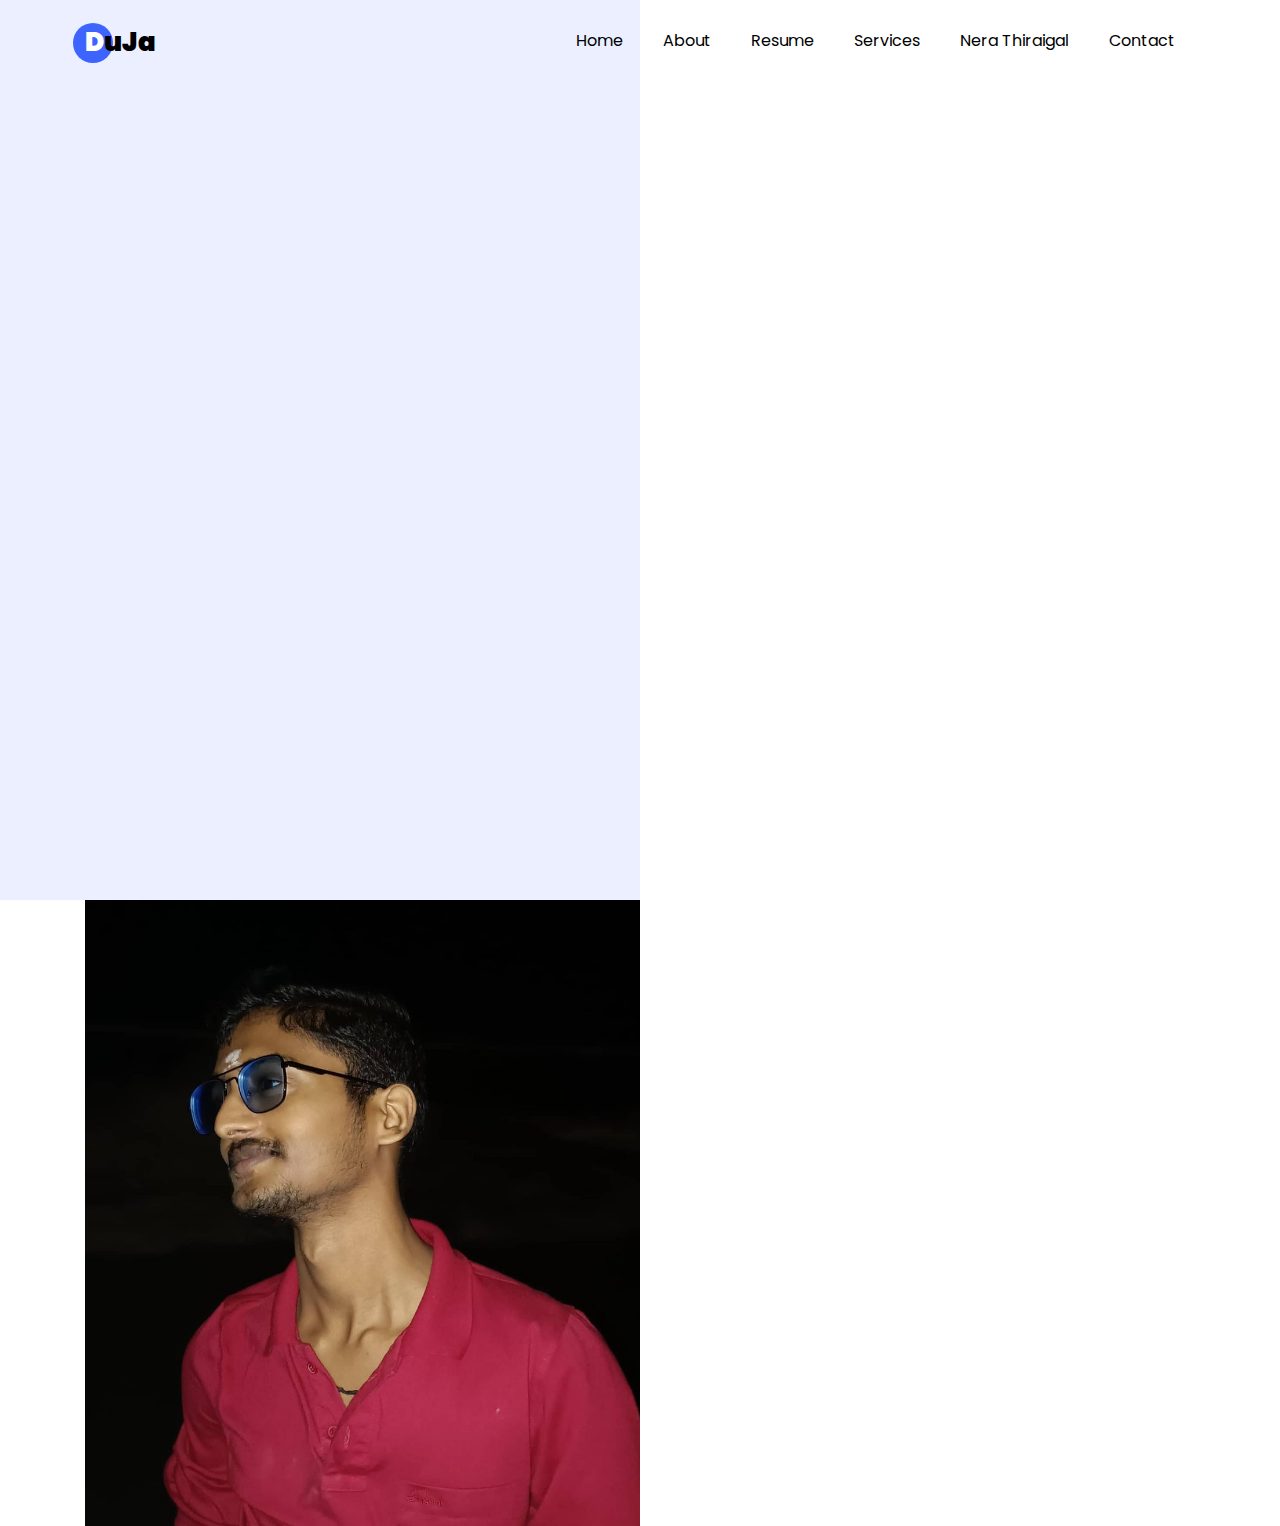
<file: index.html>
<!DOCTYPE html>
<html lang="en">
<head>
<title>DUJA</title><meta charset="utf-8">
<meta name="viewport" content="width=device-width, initial-scale=1, shrink-to-fit=no">
<link rel = "icon" href = "images/dj_logo.png" type = "image/x-icon"> 
<meta property="og:title" content="ஜககணேஷ் து" />
<meta property="og:image" content="images/dj_logo.png">
<meta property="og:description" content="JAGAGANESH D">
<link href="https://fonts.googleapis.com/css?family=Poppins:100,200,300,400,500,600,700,800,900" rel="stylesheet">
<link rel="stylesheet" href="css/css-open-iconic-bootstrap.min.css">
<link rel="stylesheet" href="css/css-animate.css">
<link rel="stylesheet" href="css/css-owl.carousel.min.css">
<link rel="stylesheet" href="css/css-owl.theme.default.min.css">
<link rel="stylesheet" href="css/css-magnific-popup.css">
<link rel="stylesheet" href="css/css-aos.css">
<link rel="stylesheet" href="css/css-ionicons.min.css">
<link rel="stylesheet" href="css/css-flaticon.css">
<link rel="stylesheet" href="css/css-icomoon.css">
<link rel="stylesheet" href="css/css-style.css">
</head>
<body data-spy="scroll" data-target=".site-navbar-target" data-offset="300">
<nav class="navbar navbar-expand-lg navbar-dark ftco_navbar ftco-navbar-light site-navbar-target" id="ftco-navbar">
<div class="container">
<a class="navbar-brand" href="index.html"><span>D</span>uJa</a>
<button class="navbar-toggler js-fh5co-nav-toggle fh5co-nav-toggle" type="button" data-toggle="collapse" data-target="#ftco-nav" aria-controls="ftco-nav" aria-expanded="false" aria-label="Toggle navigation">
<span class="oi oi-menu"></span> 
</button>
<div class="collapse navbar-collapse" id="ftco-nav">
<ul class="navbar-nav nav ml-auto"><li class="nav-item"><a href="#home-section" class="nav-link"><span>Home</span></a></li>
<li class="nav-item"><a href="#about-section" class="nav-link"><span>About</span></a></li>
<li class="nav-item"><a href="Resume" class="nav-link"><span>Resume</span></a></li>
<li class="nav-item"><a href="Services" class="nav-link"><span>Services</span></a></li>
<li class="nav-item"><a href="TimeLine" class="nav-link"><span>Nera Thiraigal</span></a></li>
<li class="nav-item"><a href="Contact" class="nav-link"><span>Contact</span></a></li>
</ul></div>
</div>
</nav><section class="hero-wrap js-fullheight"><div class="overlay"></div>
 <div class="container">
<div class="row no-gutters slider-text js-fullheight justify-content-center align-items-center">
<div class="col-lg-8 col-md-6 ftco-animate d-flex align-items-center">
<div class="text text-center">
<span class="subheading">Vanagam! Naan</span>
<h1>JagaGanesh</h1>
<h2>
<span class="txt-rotate" data-period="2000" data-rotate='["தமிழன்", "பாரதன்", "உலகன்", "பிரபஞ்சன்", "அண்டன்"]'></span>
</h2>
</div>
</div>
 <!--------------------------MY PHOTO-------------->
<div id="my-photo" class="my-photo">
<img src="images/duja.jpg" width= 342; height= 456.3333333333333;>
</div>
<!--------------------------------------------------->
</div>
</div>
<!-------------------------
<div class="mouse">
<a href="#" class="mouse-icon">
<div class="mouse-wheel"><span class="ion-ios-arrow-round-down"></span></div>
</a>
</div>
---------------------------->
</section><section class="ftco-about img ftco-section ftco-no-pt ftco-no-pb" id="about-section"><div class="container">
<div class="row d-flex no-gutters">
<div class="col-md-6 col-lg-6 d-flex">
<div class="img-about img d-flex align-items-stretch">
<div class="overlay"></div>
<div class="img d-flex align-self-stretch align-items-center" style="background-image:url(images/Nerangal/2021.jpg);">
</div>
</div>
</div>
<div class="col-md-6 col-lg-6 pl-md-5 py-5">
<div class="row justify-content-start pb-3">
<div class="col-md-12 heading-section ftco-animate">
<h1 class="big">About</h1>
<h2 class="mb-4">About Me</h2>
<p>Hello I'am JagaGanesh from Valuthoor, and My details are here....</p>
<ul class="about-info mt-4 px-md-0 px-2"><li class="d-flex"><span>Name:</span> <span>JagaGanesh</span></li>
<li class="d-flex"><span>Date of birth:</span> <span>Auguest 30, 2001</span></li>
<li class="d-flex"><span>Address:</span> <span>Valuthur, Ramanathapuram, TamilNadu, India</span></li>
<li class="d-flex"><span>Phone: </span> <span>+91 9566722174</span></li>
<!---<li class="d-flex"><span>Zip code:</span> <span>1000</span></li>--->
<li class="d-flex"><span>Email:</span><span>jagaganesh555@gmail.com</span></li>

</ul></div>
</div>
<div>

<ul class="ftco-footer-social list-unstyled float-md-left float-lft mt-5">
<li class="ftco-animate"><a href="https://www.facebook.com/profile.php?id=100009153732097" target="_blank" onMouseOver="this.style.color='red'"
        onMouseOut="this.style.color='blue'"><span class="icon-facebook"></span></a></li>
<li class="ftco-animate"><a href="https://twitter.com/JagaGanesh_D" target="_blank" onMouseOver="this.style.color='red'"
        onMouseOut="this.style.color='blue'"><span class="icon-twitter"></span></a></li>
<li class="ftco-animate"><a href="https://www.instagram.com/d.jaga_ganesh/" target="_blank" onMouseOver="this.style.color='blue'"
        onMouseOut="this.style.color='red'"><span class="icon-instagram"></span></a></li>
<li class="ftco-animate"><a href=" https://wa.me/+91 9566722174" target="_blank" onMouseOver="this.style.color='red'"
        onMouseOut="this.style.color='green'"><span class="icon-whatsapp"></span></a></li>
<li class="ftco-animate"><a href="https://www.linkedin.com/in/jagaganesh-d-5a09a51bb/" target="_blank" onMouseOver="this.style.color='red'"
        onMouseOut="this.style.color='blue'"><span class="icon-linkedin-square"></span></a></li>
</ul>

</div>
 
</div>
</div>
</div>
</section>
<script src="js/8721-js-jquery.min.js"></script>
<script src="js/6566-js-jquery-migrate-3.0.1.min.js"></script>
<script src="js/4358-js-popper.min.js"></script>
<script src="js/6452-js-bootstrap.min.js"></script>
<script src="js/7674-js-jquery.easing.1.3.js"></script>
<script src="js/5988-js-jquery.waypoints.min.js"></script>
<script src="js/3542-js-jquery.stellar.min.js"></script>
<script src="js/6737-js-owl.carousel.min.js"></script>
<script src="js/9313-js-jquery.magnific-popup.min.js"></script><script src="js/6078-js-aos.js"></script>
<script src="js/9175-js-jquery.animateNumber.min.js"></script><script src="js/4584-js-scrollax.min.js"></script>
<script src="js/3931-js-main.js"></script>
</body>
</html>
</file>
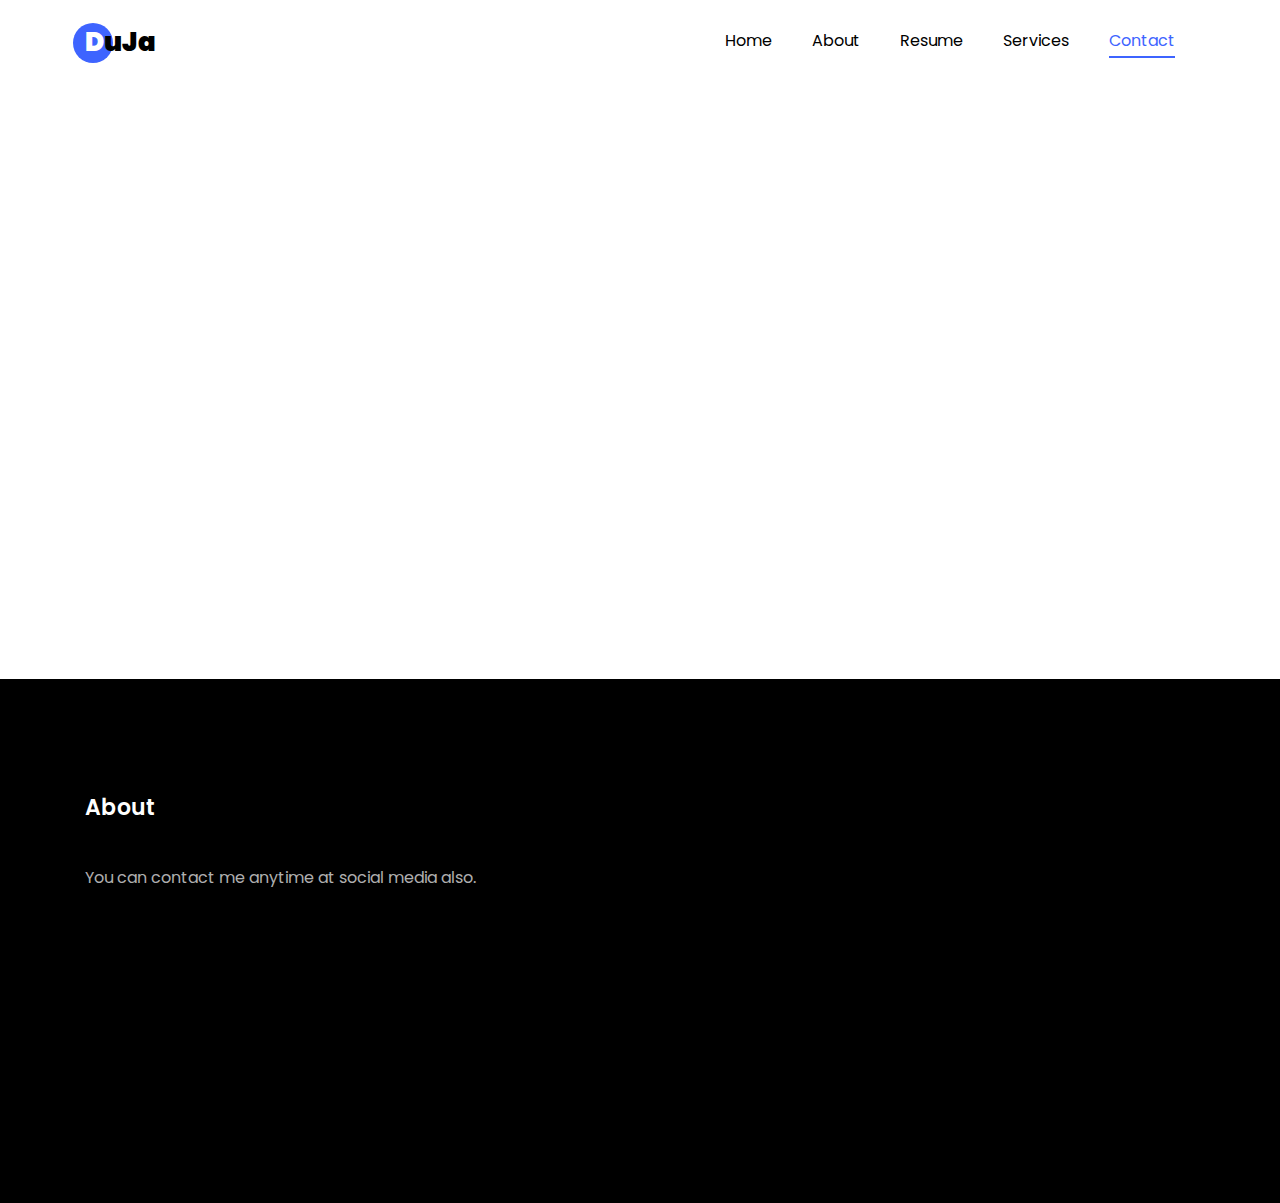
<file: Contact.html>
<!DOCTYPE html>
<html lang="en">
<head>
<title>DUJA</title><meta charset="utf-8">
<meta name="viewport" content="width=device-width, initial-scale=1, shrink-to-fit=no">
<link rel = "icon" href = "images/dj_logo.png" type = "image/x-icon"> 
<meta property="og:title" content="ஜககணேஷ் து" />
<meta property="og:image" content="images/dj_logo.png">
<meta property="og:description" content="JAGAGANESH D">
<link href="https://fonts.googleapis.com/css?family=Poppins:100,200,300,400,500,600,700,800,900" rel="stylesheet">
<link rel="stylesheet" href="css/css-open-iconic-bootstrap.min.css">
<link rel="stylesheet" href="css/css-animate.css">
<link rel="stylesheet" href="css/css-owl.carousel.min.css">
<link rel="stylesheet" href="css/css-owl.theme.default.min.css">
<link rel="stylesheet" href="css/css-magnific-popup.css">
<link rel="stylesheet" href="css/css-aos.css">
<link rel="stylesheet" href="css/css-ionicons.min.css">
<link rel="stylesheet" href="css/css-flaticon.css">
<link rel="stylesheet" href="css/css-icomoon.css">
<link rel="stylesheet" href="css/css-style.css">
</head>
<body data-spy="scroll" data-target=".site-navbar-target" data-offset="300">
<nav class="navbar navbar-expand-lg navbar-dark ftco_navbar ftco-navbar-light site-navbar-target" id="ftco-navbar">
<div class="container">
<a class="navbar-brand" href="index.html"><span>D</span>uJa</a>
<button class="navbar-toggler js-fh5co-nav-toggle fh5co-nav-toggle" type="button" data-toggle="collapse" data-target="#ftco-nav" aria-controls="ftco-nav" aria-expanded="false" aria-label="Toggle navigation">
<span class="oi oi-menu"></span> 
</button>
<div class="collapse navbar-collapse" id="ftco-nav">
<ul class="navbar-nav nav ml-auto"><li class="nav-item"><a href="https://jagaganesh.github.io/" class="nav-link"><span>Home</span></a></li>
<li class="nav-item"><a href="https://jagaganesh.github.io/#about-section" class="nav-link"><span>About</span></a></li>
<li class="nav-item"><a href="Resume" class="nav-link"><span>Resume</span></a></li>
<li class="nav-item"><a href="Services" class="nav-link"><span>Services</span></a></li>
<!------<li class="nav-item"><a href="#projects-section" class="nav-link"><span>Projects</span></a></li>------>
<li class="nav-item"><a href="#contact-section" class="nav-link"><span>Contact</span></a></li>
</ul></div>
</div>
</nav>
 <section class="ftco-section contact-section ftco-no-pb" id="contact-section"><div class="container">
<div class="row justify-content-center mb-5 pb-3">
<div class="col-md-7 heading-section text-center ftco-animate">
<h1 class="big big-2">Contact</h1>
<h2 class="mb-4">Contact Me</h2>
<p>By any time you can contact me with.....</p>
</div>
</div>
<div class="row d-flex contact-info mb-5">
<div class="col-md-6 col-lg-3 d-flex ftco-animate">
<div class="align-self-stretch box text-center p-4 shadow">
<div class="icon d-flex align-items-center justify-content-center">
<span class="icon-map-signs"></span>
</div>
<div>
<h3 class="mb-4">Address</h3>
<p><a href="https://www.google.com/maps/place/Ramanathapuram,+Tamil+Nadu+623536/@9.3418871,78.921908,193m/data=!3m2!1e3!4b1!4m5!3m4!1s0x3b01967147d7e8d9:0xbbf78dce4d9ef26e!8m2!3d9.3418857!4d78.9224821" target="_blank">5/600-2, Valuthoor, Ramanathapuram, TamilNadu, India</a></p>
</div>
</div>
</div>
<div class="col-md-6 col-lg-3 d-flex ftco-animate">
<div class="align-self-stretch box text-center p-4 shadow">
<div class="icon d-flex align-items-center justify-content-center">
<span class="icon-phone2"></span>
</div>
<div>
<h3 class="mb-4">Contact Number</h3>
<p><a href="tel://+91 9566722174">+91 9566722174</a></p>
</div>
</div>
</div>
<div class="col-md-6 col-lg-3 d-flex ftco-animate">
<div class="align-self-stretch box text-center p-4 shadow">
<div class="icon d-flex align-items-center justify-content-center">
<span class="icon-paper-plane"></span>
</div>
<div>
<h3 class="mb-4">Email Address</h3>
<p><a href="mailto:jagaganesh555@gmail.com">jagaganesh555@gmail.com</a></p>
</div>
</div>
</div>
<div class="col-md-6 col-lg-3 d-flex ftco-animate">
<div class="align-self-stretch box text-center p-4 shadow">
<div class="icon d-flex align-items-center justify-content-center">
<span class="icon-globe"></span>
</div>
<div>
<h3 class="mb-4">Website</h3>
<p><a href="https://jagaganesh.github.io">jagaganesh.github.io</a></p>
</div>
</div>
</div>
</div>
</div>
</section>
<footer class="ftco-footer ftco-section"><div class="container">
<div class="row mb-5">
<div class="col-md">
<div class="ftco-footer-widget mb-4">
<h2 class="ftco-heading-2">About</h2>
<p>You can contact me anytime at social media also.</p>
<ul class="ftco-footer-social list-unstyled float-md-left float-lft mt-5"><li class="ftco-animate"><a href="https://twitter.com/JagaGanesh_D" target="_blank"><span class="icon-twitter"></span></a></li>
<li class="ftco-animate"><a href="https://www.facebook.com/profile.php?id=100009153732097" target="_blank" ><span class="icon-facebook"></span></a></li>
<li class="ftco-animate"><a href="https://www.instagram.com/d.jaga_ganesh/" target="_blank"><span class="icon-instagram"></span></a></li>
<li class="ftco-animate"><a href=" https://wa.me/+91 9566722174" target="_blank"><span class="icon-whatsapp"></span></a></li>
<li class="ftco-animate"><a href="https://www.linkedin.com/in/jagaganesh-d-5a09a51bb/" target="_blank"><span class="icon-linkedin-square"></span></a></li>
</ul></div>
</div>
</footer>
<script src="js/8721-js-jquery.min.js"></script>
<script src="js/6566-js-jquery-migrate-3.0.1.min.js">
</script><script src="js/4358-js-popper.min.js"></script>
<script src="js/6452-js-bootstrap.min.js"></script>
<script src="js/7674-js-jquery.easing.1.3.js"></script>
<script src="js/5988-js-jquery.waypoints.min.js"></script>
<script src="js/3542-js-jquery.stellar.min.js"></script>
<script src="js/6737-js-owl.carousel.min.js"></script>
<script src="js/9313-js-jquery.magnific-popup.min.js"></script>
<script src="js/6078-js-aos.js"></script>
<script src="js/9175-js-jquery.animateNumber.min.js"></script>
<script src="js/4584-js-scrollax.min.js"></script>
<script src="js/3931-js-main.js"></script>
</body>
</html>
</file>
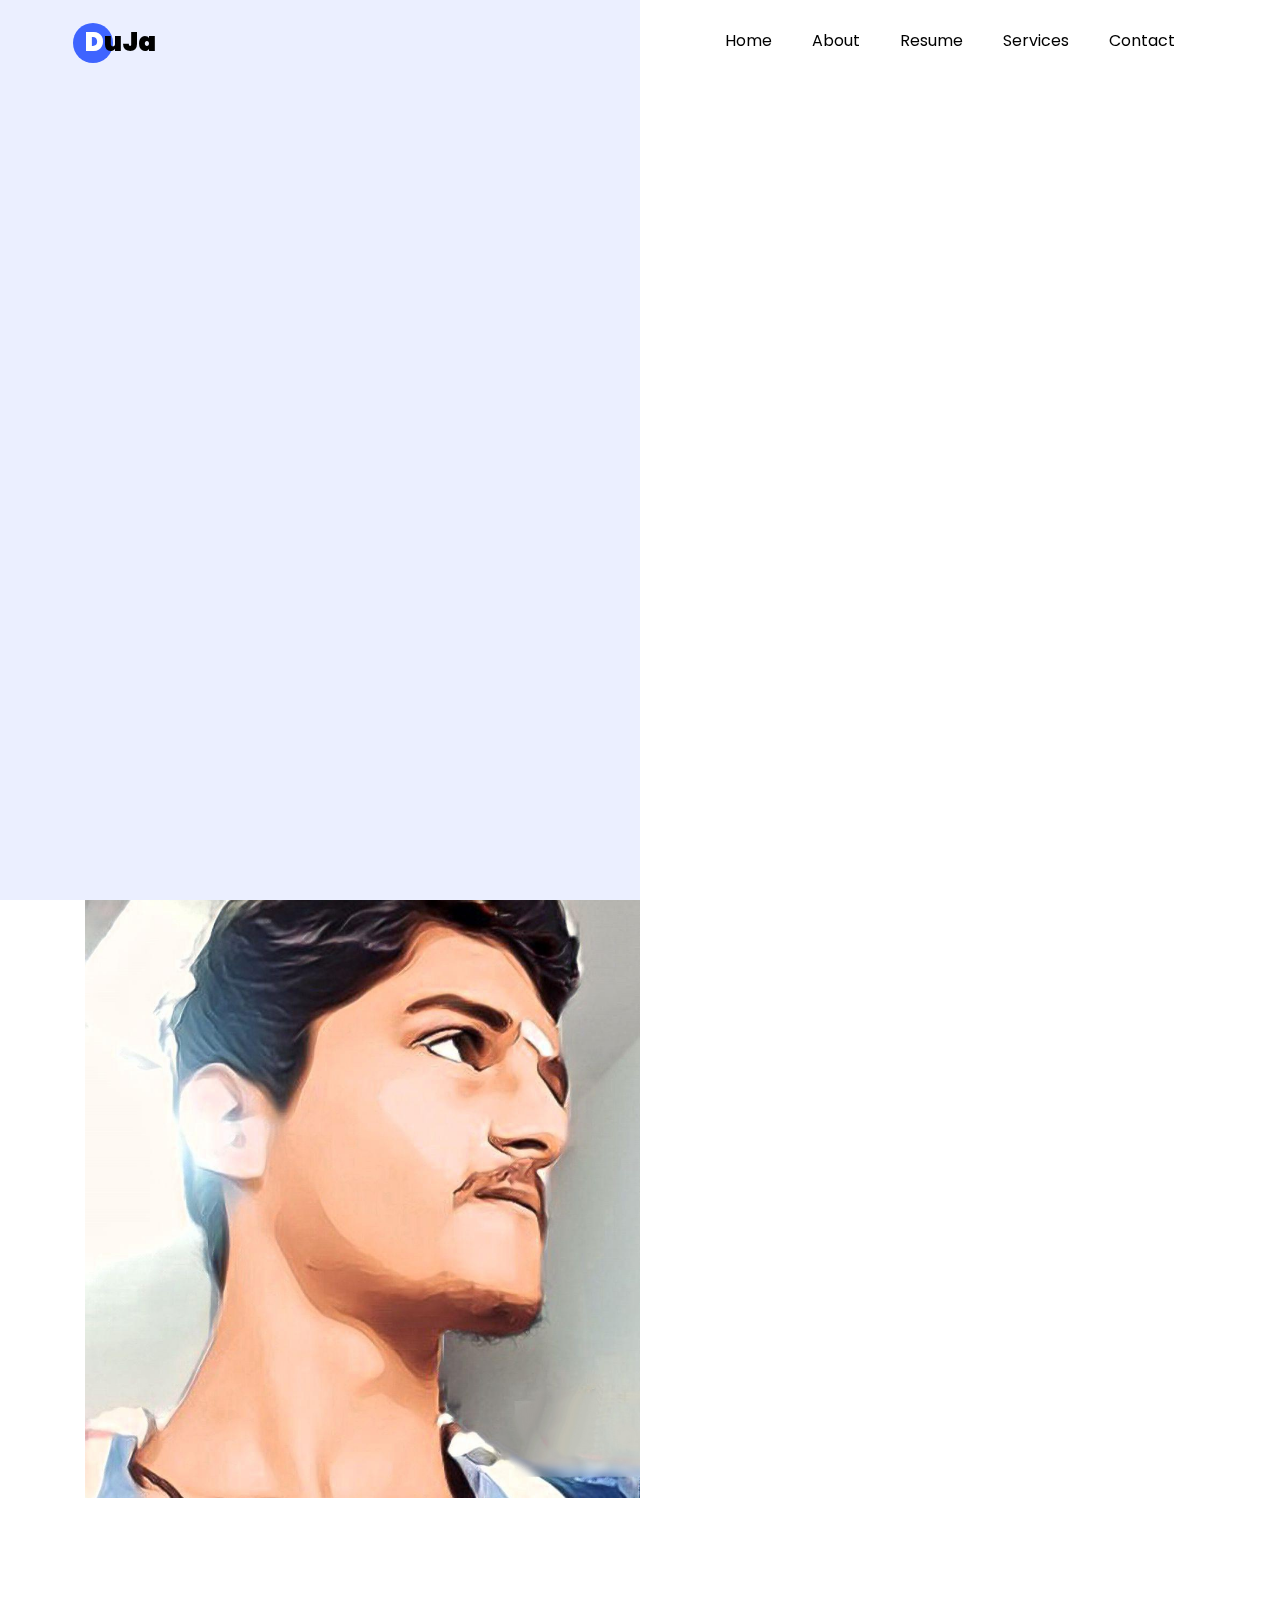
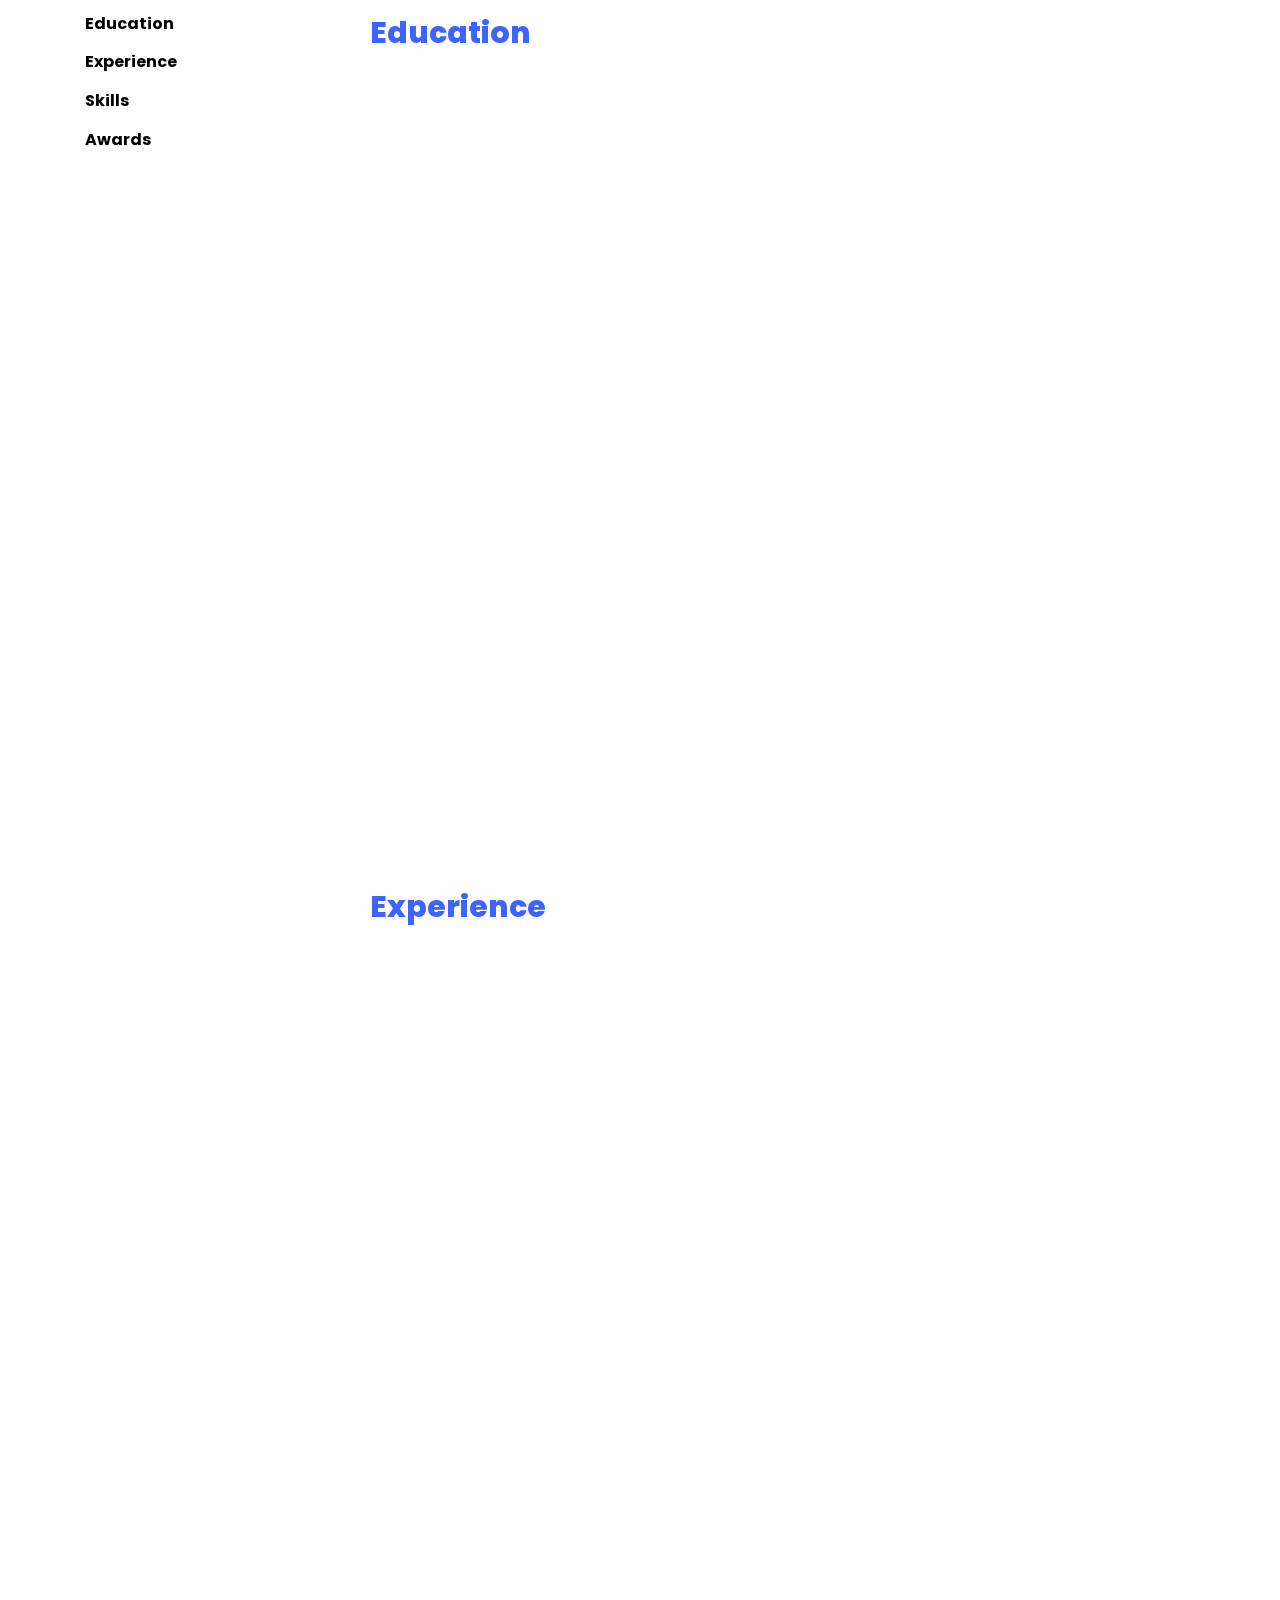
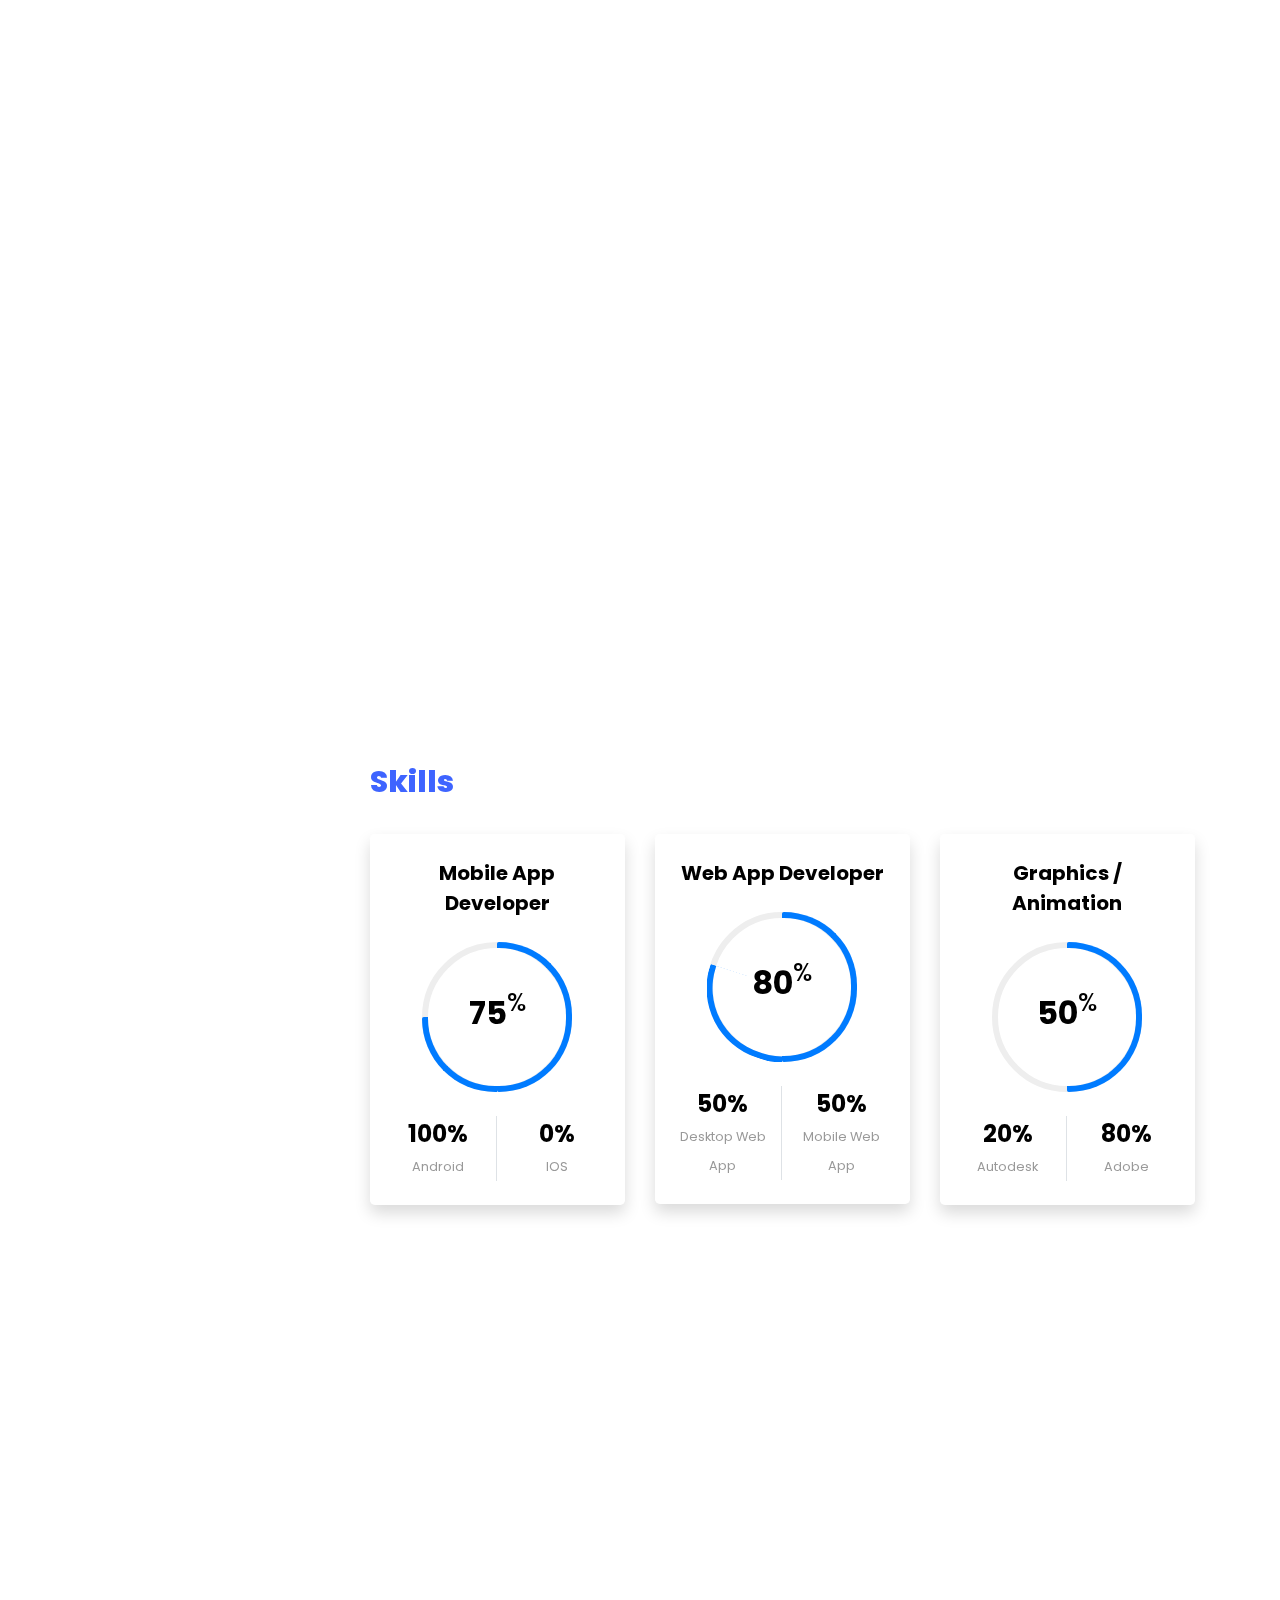
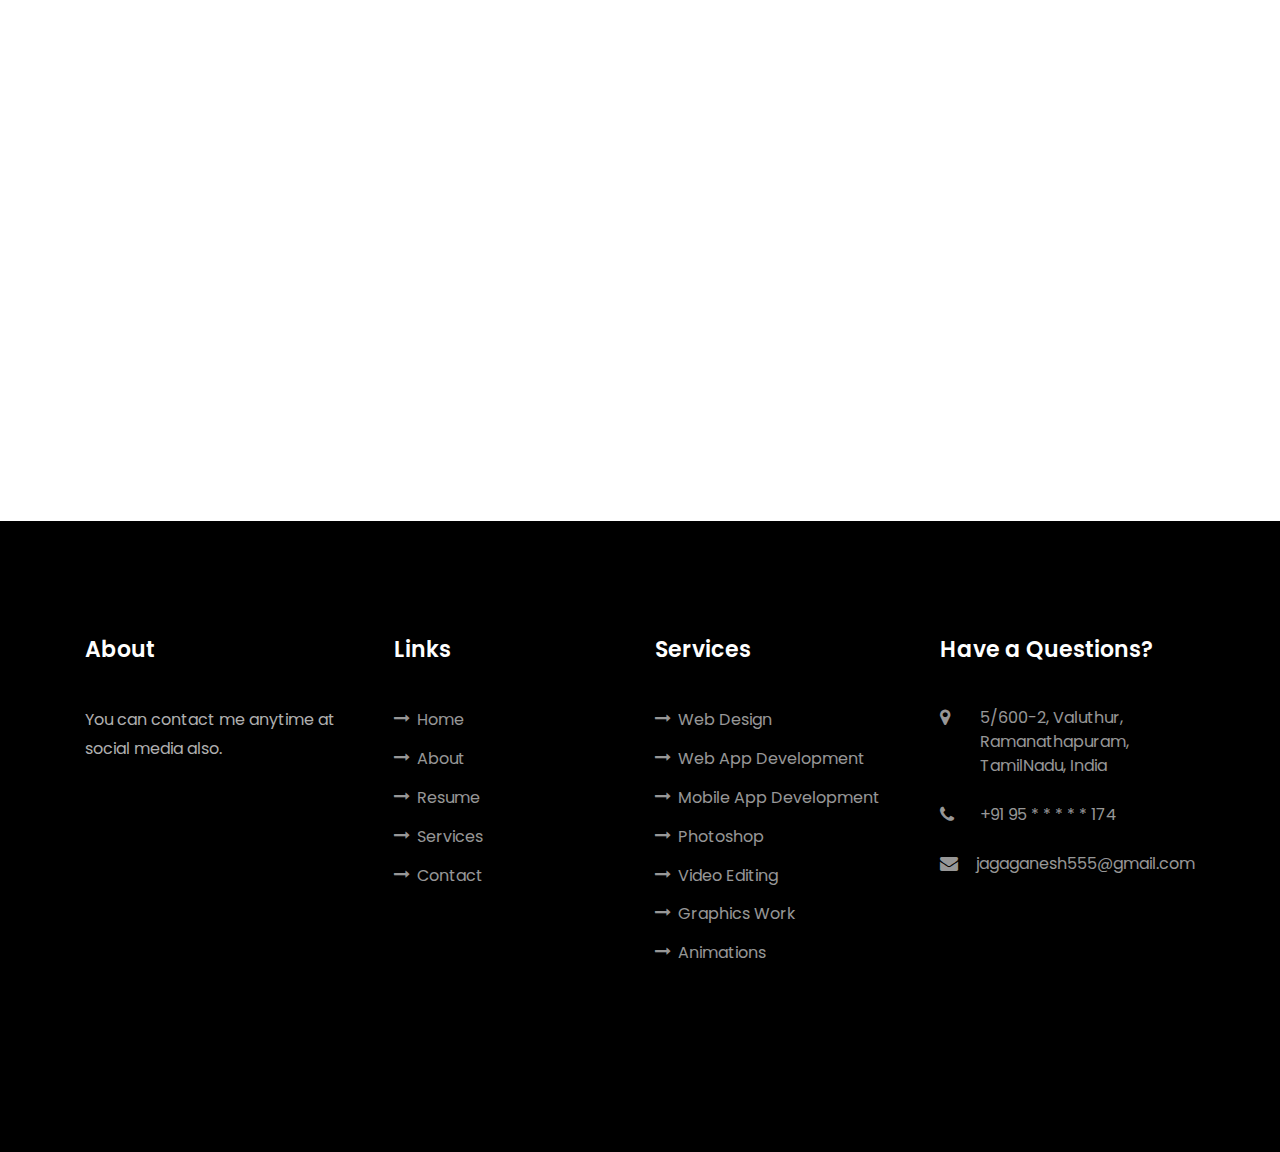
<file: ITProfile.html>
<!DOCTYPE html>
<html lang="en">
<head>
<title>DUJA</title><meta charset="utf-8">
<meta name="viewport" content="width=device-width, initial-scale=1, shrink-to-fit=no">
<link rel = "icon" href = "images/dj_logo.png" type = "image/x-icon"> 
<meta property="og:title" content="ஜககணேஷ் து" />
<meta property="og:image" content="images/dj_logo.png">
<meta property="og:description" content="JAGAGANESH D">
<link href="https://fonts.googleapis.com/css?family=Poppins:100,200,300,400,500,600,700,800,900" rel="stylesheet">
<link rel="stylesheet" href="css/css-open-iconic-bootstrap.min.css">
<link rel="stylesheet" href="css/css-animate.css">
<link rel="stylesheet" href="css/css-owl.carousel.min.css">
<link rel="stylesheet" href="css/css-owl.theme.default.min.css">
<link rel="stylesheet" href="css/css-magnific-popup.css">
<link rel="stylesheet" href="css/css-aos.css">
<link rel="stylesheet" href="css/css-ionicons.min.css">
<link rel="stylesheet" href="css/css-flaticon.css">
<link rel="stylesheet" href="css/css-icomoon.css">
<link rel="stylesheet" href="css/css-style.css">
</head>
<body data-spy="scroll" data-target=".site-navbar-target" data-offset="300">
<nav class="navbar navbar-expand-lg navbar-dark ftco_navbar ftco-navbar-light site-navbar-target" id="ftco-navbar">
<div class="container">
<a class="navbar-brand" href="index.html"><span>D</span>uJa</a>
<button class="navbar-toggler js-fh5co-nav-toggle fh5co-nav-toggle" type="button" data-toggle="collapse" data-target="#ftco-nav" aria-controls="ftco-nav" aria-expanded="false" aria-label="Toggle navigation">
<span class="oi oi-menu"></span> 
</button>
<div class="collapse navbar-collapse" id="ftco-nav">
<ul class="navbar-nav nav ml-auto"><li class="nav-item"><a href="#home-section" class="nav-link"><span>Home</span></a></li>
<li class="nav-item"><a href="#about-section" class="nav-link"><span>About</span></a></li>
<li class="nav-item"><a href="#resume-section" class="nav-link"><span>Resume</span></a></li>
<li class="nav-item"><a href="#services-section" class="nav-link"><span>Services</span></a></li>
<!------<li class="nav-item"><a href="#projects-section" class="nav-link"><span>Projects</span></a></li>------>
<li class="nav-item"><a href="#contact-section" class="nav-link"><span>Contact</span></a></li>
</ul></div>
</div>
</nav><section class="hero-wrap js-fullheight"><div class="overlay"></div>
 <div class="container">
<div class="row no-gutters slider-text js-fullheight justify-content-center align-items-center">
<div class="col-lg-8 col-md-6 ftco-animate d-flex align-items-center">
<div class="text text-center">
<span class="subheading">Vanagam! Naan</span>
<h1>JagaGanesh</h1>
<h2>Naan Oru
<span class="txt-rotate" data-period="2000" data-rotate='["தமிழன்", "இந்தியன்", "உலகன்", "பிரபஞ்சன்", "அண்டன்"]'></span>
</h2>
</div>
</div>
 <!--------------------------MY PHOTO-------------->
<div id="my-photo" class="my-photo">
<img src="images/duja.jpg" width= 342; height= 456.3333333333333;>
</div>
<!--------------------------------------------------->
</div>
</div>
<!-------------------------
<div class="mouse">
<a href="#" class="mouse-icon">
<div class="mouse-wheel"><span class="ion-ios-arrow-round-down"></span></div>
</a>
</div>
---------------------------->
</section><section class="ftco-about img ftco-section ftco-no-pt ftco-no-pb" id="about-section"><div class="container">
<div class="row d-flex no-gutters">
<div class="col-md-6 col-lg-6 d-flex">
<div class="img-about img d-flex align-items-stretch">
<div class="overlay"></div>
<div class="img d-flex align-self-stretch align-items-center" style="background-image:url(images/duja.jpg);">
</div>
</div>
</div>
<div class="col-md-6 col-lg-6 pl-md-5 py-5">
<div class="row justify-content-start pb-3">
<div class="col-md-12 heading-section ftco-animate">
<h1 class="big">About</h1>
<h2 class="mb-4">About Me</h2>
<p>Hello I'am JagaGanesh from Valuthur, and My details are here....</p>
<ul class="about-info mt-4 px-md-0 px-2"><li class="d-flex"><span>Name:</span> <span>JagaGanesh</span></li>
<li class="d-flex"><span>Date of birth:</span> <span>Auguest 30, 2001</span></li>
<li class="d-flex"><span>Address:</span> <span>Valuthur, Ramanathapuram, TamilNadu, India</span></li>
<li class="d-flex"><span>Phone: </span> <span>+91 95 * * * * * 174</span></li>
<!---<li class="d-flex"><span>Zip code:</span> <span>1000</span></li>--->
<li class="d-flex"><span>Email:</span><span>ja*****@gmail.com</span></li>

</ul></div>
</div>
<div>

<ul class="ftco-footer-social list-unstyled float-md-left float-lft mt-5">
<li class="ftco-animate"><a href="https://www.facebook.com/profile.php?id=100009153732097" target="_blank" onMouseOver="this.style.color='red'"
        onMouseOut="this.style.color='blue'"><span class="icon-facebook"></span></a></li>
<li class="ftco-animate"><a href="https://twitter.com/JagaGanesh_D" target="_blank" onMouseOver="this.style.color='red'"
        onMouseOut="this.style.color='blue'"><span class="icon-twitter"></span></a></li>
<li class="ftco-animate"><a href="https://www.instagram.com/d.jaga_ganesh/" target="_blank" onMouseOver="this.style.color='blue'"
        onMouseOut="this.style.color='red'"><span class="icon-instagram"></span></a></li>
<li class="ftco-animate"><a href=" https://wa.me/+91 9566722174" target="_blank" onMouseOver="this.style.color='red'"
        onMouseOut="this.style.color='green'"><span class="icon-whatsapp"></span></a></li>
<li class="ftco-animate"><a href="https://www.linkedin.com/in/jagaganesh-d-5a09a51bb/" target="_blank" onMouseOver="this.style.color='red'"
        onMouseOut="this.style.color='blue'"><span class="icon-linkedin-square"></span></a></li>
</ul>

</div>
 
</div>
</div>
</div>
</section>

<section class="ftco-section ftco-no-pb goto-here" id="resume-section"><div class="container">
<div class="row">
<div class="col-md-3">
<nav id="navi"><ul>
<li><a href="#page-1">Education</a></li>
<li><a href="#page-2">Experience</a></li>
<li><a href="#page-3">Skills</a></li>
<li><a href="#page-4">Awards</a></li>
</ul></nav></div>
<div class="col-md-9">
<div id="page-1" class="page one">
<h2 class="heading">Education</h2>
<div class="resume-wrap d-flex ftco-animate">
<div class="icon d-flex align-items-center justify-content-center">
<span class="flaticon-ideas"></span>
</div>
<div class="text pl-3">
<span class="date">2005-2010</span>
<h2>Primary School</h2>
<span class="position">Gandhi Nursery Primary School</span>
<p>I done my primary life at Gandhi Nursery Primary School, Valuthur, Ramanathapuram, Tamilnadu.</br>From 2005 to 2010</p>
</div>
</div>
<div class="resume-wrap d-flex ftco-animate">
<div class="icon d-flex align-items-center justify-content-center">
<span class="flaticon-ideas"></span>
</div>
<div class="text pl-3">
<span class="date">2010-2019</span>
<h2>Higher School, SSLC & HSC</h2>
<span class="position">National Academy School</span>
<p>I finished my Higher Education with SSLC & HSC certificate at National Academy Montessori Matriculation Higher Secondary School, Ramanathapuram, Tamilnadu.</br>From 2010 to 2019</p>
</div>
</div>
<div class="resume-wrap d-flex ftco-animate">
<div class="icon d-flex align-items-center justify-content-center">
<span class="flaticon-ideas"></span>
</div>
<div class="text pl-3">
<span class="date">2019-2023</span>
<h2>Bachelor of Technology</h2>
<span class="position">Thiagarajar Collage of Engineering</span>
<p>I done my B.Tech degree with its certificate at Thiagarajar Collage of Engineering, Madurai, Tamilnadu.</br>From 2019 to 2023</p>
</div>
</div>
<!-------------------
<div class="resume-wrap d-flex ftco-animate">
<div class="icon d-flex align-items-center justify-content-center">
<span class="flaticon-ideas"></span>
</div>
<div class="text pl-3">
<span class="date">2001-2100</span>
<h2>TAMILAN</h2>
<span class="position">TCE</span>
<p>I done my B.Tech degree with its certificate at Thiagarajar Collage of Engineering, Madurai, Tamilnadu.</p>
</div>
</div>
--------------------->
</div>
<div id="page-2" class="page two">
<h2 class="heading">Experience</h2>
<div class="resume-wrap d-flex ftco-animate">
<div class="icon d-flex align-items-center justify-content-center">
<span class="flaticon-ideas"></span>
</div>
<div class="text pl-3">
<span class="date">2019-2023</span>
<h2>Software Engineer</h2>
<span class="position">Thiagarajar Collage of Engineering</span>
<p>I have Studied, practiced, worked and developed some sofwares while i studied in Thiagarajar College of Engineering, Madurai, TamilNadu.</p>
</div>
</div>
<div class="resume-wrap d-flex ftco-animate">
<div class="icon d-flex align-items-center justify-content-center">
<span class="flaticon-ideas"></span>
</div>
<div class="text pl-3">
<span class="date">2019-2020</span>
<h2>Web App Developer</h2>
<span class="position">Thiagarajar Collage of Engineering</span>
<p>I Developed some Web applications and its projects from one of the course at Thiagarajar College of Engineering, Madurai, TamilNadu.</p>
</div>
</div>
<div class="resume-wrap d-flex ftco-animate">
<div class="icon d-flex align-items-center justify-content-center">
<span class="flaticon-ideas"></span>
</div>
<div class="text pl-3">
<span class="date">2021-2022</span>
<h2>Android App Developer</h2>
<span class="position">Thiagarajar Collage of Engineering</span>
<p>I Developed some Android applications and its projects from one of the course at Thiagarajar College of Engineering, Madurai, TamilNadu.</p>
</div>
</div>
<div class="resume-wrap d-flex ftco-animate">
<div class="icon d-flex align-items-center justify-content-center">
<span class="flaticon-ideas"></span>
</div>
<div class="text pl-3">
<span class="date">2020-2021</span>
<h2>Photoshop</h2>
<span class="position">Adobe Photoshop</span>
<p>I worked and practice many photoshop works in Adobe photoshop 2021 by my own intreast during covid-19 lockdown (2020-2021).</p>
</div>
</div>
<div class="resume-wrap d-flex ftco-animate">
<div class="icon d-flex align-items-center justify-content-center">
<span class="flaticon-ideas"></span>
</div>
<div class="text pl-3">
<span class="date">2020-2021</span>
<h2>Video Editing</h2>
<span class="position">Adobe Premier Pro</span>
<p>I worked, practice and maked many video editing works in Adobe Premier Pro 2021 by my own intreast during covid-19 lockdown (2020-2021).</p>
</div>
</div>
<div class="resume-wrap d-flex ftco-animate">
<div class="icon d-flex align-items-center justify-content-center">
<span class="flaticon-ideas"></span>
</div>
<div class="text pl-3">
<span class="date">2017-2018</span>
<h2>Animation & Graphics</h2>
<span class="position">Autodesk Maya</span>
<p>I worked, practice and maked many Animation & Graphics works in Autodesk Mays 2021 by my own intreast during covid-19 lockdown (2020-2021).</p>
</div>
</div>
</div>
<!--------------------Skills --------------------->
<div id="page-3" class="page three">
<h2 class="heading">Skills</h2>
<div class="row progress-circle mb-5">
<div class="col-lg-4 mb-4">
<div class="bg-white rounded-lg shadow p-4">
<h2 class="h5 font-weight-bold text-center mb-4">Mobile App Developer</h2>

<div class="progress mx-auto" data-value="75">
<span class="progress-left">
<span class="progress-bar border-primary"></span>
</span>
<span class="progress-right">
<span class="progress-bar border-primary"></span>
</span>
<div class="progress-value w-100 h-100 rounded-circle d-flex align-items-center justify-content-center">
<div class="h2 font-weight-bold">75<sup class="small">%</sup></div>
</div>
</div>


<div class="row text-center mt-4">
<div class="col-6 border-right">
<div class="h4 font-weight-bold mb-0">100%</div><span class="small text-gray">Android</span>
</div>
<div class="col-6">
<div class="h4 font-weight-bold mb-0">0%</div><span class="small text-gray">IOS</span>
</div>
</div>

</div>
</div>
<div class="col-lg-4 mb-4">
<div class="bg-white rounded-lg shadow p-4">
<h2 class="h5 font-weight-bold text-center mb-4">Web App Developer</h2>

<div class="progress mx-auto" data-value="80">
<span class="progress-left">
<span class="progress-bar border-primary"></span>
</span>
<span class="progress-right">
<span class="progress-bar border-primary"></span>
</span>
<div class="progress-value w-100 h-100 rounded-circle d-flex align-items-center justify-content-center">
<div class="h2 font-weight-bold">80<sup class="small">%</sup></div>
</div>
</div>


<div class="row text-center mt-4">
<div class="col-6 border-right">
<div class="h4 font-weight-bold mb-0">50%</div><span class="small text-gray">Desktop Web App</span>
</div>
<div class="col-6">
<div class="h4 font-weight-bold mb-0">50%</div><span class="small text-gray">Mobile Web App</span>
</div>
</div>

</div>
</div>
<div class="col-lg-4 mb-4">
<div class="bg-white rounded-lg shadow p-4">
<h2 class="h5 font-weight-bold text-center mb-4">Graphics / Animation</h2>

<div class="progress mx-auto" data-value="50">
<span class="progress-left">
<span class="progress-bar border-primary"></span>
</span>
<span class="progress-right">
<span class="progress-bar border-primary"></span>
</span>
<div class="progress-value w-100 h-100 rounded-circle d-flex align-items-center justify-content-center">
<div class="h2 font-weight-bold">50<sup class="small">%</sup></div>
</div>
</div>


<div class="row text-center mt-4">
<div class="col-6 border-right">
<div class="h4 font-weight-bold mb-0">20%</div><span class="small text-gray">Autodesk</span>
</div>
<div class="col-6">
<div class="h4 font-weight-bold mb-0">80%</div><span class="small text-gray">Adobe</span>
</div>
</div>

</div>
</div>
</div>
<!----------------------------------------------------->
<div class="row">
<div class="col-md-6 animate-box">
<div class="progress-wrap ftco-animate">
<h3>C</h3>
<div class="progress">
<div class="progress-bar color-1" role="progressbar" aria-valuenow="95" aria-valuemin="0" aria-valuemax="100" style="width:95%">
<span>95%</span>
</div>
</div>
</div>
</div>
<div class="col-md-6 animate-box">
<div class="progress-wrap ftco-animate">
<h3>C++</h3>
<div class="progress">
<div class="progress-bar color-2" role="progressbar" aria-valuenow="95" aria-valuemin="0" aria-valuemax="100" style="width:95%">
<span>95%</span>
</div>
</div>
</div>
</div>
<div class="col-md-6 animate-box">
<div class="progress-wrap ftco-animate">
<h3>Java</h3>
<div class="progress">
<div class="progress-bar color-3" role="progressbar" aria-valuenow="95" aria-valuemin="0" aria-valuemax="100" style="width:95%">
<span>95%</span>
</div>
</div>
</div>
</div>
<div class="col-md-6 animate-box">
<div class="progress-wrap ftco-animate">
<h3>Python</h3>
<div class="progress">
<div class="progress-bar color-4" role="progressbar" aria-valuenow="96" aria-valuemin="0" aria-valuemax="100" style="width:96%">
<span>96%</span>
</div>
</div>
</div>
</div>
<div class="col-md-6 animate-box">
<div class="progress-wrap ftco-animate">
<h3>HTML</h3>
<div class="progress">
<div class="progress-bar color-5" role="progressbar" aria-valuenow="95" aria-valuemin="0" aria-valuemax="100" style="width:95%">
<span>95%</span>
</div>
</div>
</div>
</div>
<div class="col-md-6 animate-box">
<div class="progress-wrap ftco-animate">
<h3>CSS</h3>
<div class="progress">
<div class="progress-bar color-6" role="progressbar" aria-valuenow="85" aria-valuemin="0" aria-valuemax="100" style="width:85%">
<span>85%</span>
</div>
</div>
</div>
</div>
<div class="col-md-6 animate-box">
<div class="progress-wrap ftco-animate">
<h3>JavaScript</h3>
<div class="progress">
<div class="progress-bar color-7" role="progressbar" aria-valuenow="94" aria-valuemin="0" aria-valuemax="100" style="width:94%">
<span>94%</span>
</div>
</div>
</div>
</div>
<div class="col-md-6 animate-box">
<div class="progress-wrap ftco-animate">
<h3>SQL</h3>
<div class="progress">
<div class="progress-bar color-5" role="progressbar" aria-valuenow="90" aria-valuemin="0" aria-valuemax="100" style="width:90%">
<span>90%</span>
</div>
</div>
</div>
</div>
<div class="col-md-6 animate-box">
<div class="progress-wrap ftco-animate">
<h3>Photoshop</h3>
<div class="progress">
<div class="progress-bar color-5" role="progressbar" aria-valuenow="90" aria-valuemin="0" aria-valuemax="100" style="width:90%">
<span>90%</span>
</div>
</div>
</div>
</div>
<div class="col-md-6 animate-box">
<div class="progress-wrap ftco-animate">
<h3>Video Editing</h3>
<div class="progress">
<div class="progress-bar color-5" role="progressbar" aria-valuenow="90" aria-valuemin="0" aria-valuemax="100" style="width:90%">
<span>90%</span>
</div>
</div>
</div>
</div>
<div class="col-md-6 animate-box">
<div class="progress-wrap ftco-animate">
<h3>Graphics</h3>
<div class="progress">
<div class="progress-bar color-5" role="progressbar" aria-valuenow="50" aria-valuemin="0" aria-valuemax="100" style="width:50%">
<span>50%</span>
</div>
</div>
</div>
</div>
<div class="col-md-6 animate-box">
<div class="progress-wrap ftco-animate">
<h3>Animation</h3>
<div class="progress">
<div class="progress-bar color-5" role="progressbar" aria-valuenow="50" aria-valuemin="0" aria-valuemax="100" style="width:50%">
<span>50%</span>
</div>
</div>
</div>
</div>
</div>
</div>
<div id="page-4" class="page four">
<!----------------------------------AWARDS---------------------------------
<h2 class="heading">Awards</h2>
<div class="resume-wrap d-flex ftco-animate">
<div class="icon d-flex align-items-center justify-content-center">
<span class="flaticon-ideas"></span>
</div>
<div class="text pl-3">
<span class="date">2014-2015</span>
<h2>Top 10 Web Developer</h2>
<span class="position">Cambridge University</span>
<p>A small river named Duden flows by their place and supplies it with the necessary regelialia. It is a paradisematic country, in which roasted parts of sentences fly into your mouth.</p>
</div>
</div>
<div class="resume-wrap d-flex ftco-animate">
<div class="icon d-flex align-items-center justify-content-center">
<span class="flaticon-ideas"></span>
</div>
<div class="text pl-3">
<span class="date">2014-2015</span>
<h2>Top 5 LeaderShip Exellence Winner</h2>
<span class="position">Cambridge University</span>
<p>A small river named Duden flows by their place and supplies it with the necessary regelialia. It is a paradisematic country, in which roasted parts of sentences fly into your mouth.</p>
</div>
</div>
<div class="resume-wrap d-flex ftco-animate">
<div class="icon d-flex align-items-center justify-content-center">
<span class="flaticon-ideas"></span>
</div>
<div class="text pl-3">
<span class="date">2014-2015</span>
<h2>Top 4 Web Tester</h2>
<span class="position">Cambridge University</span>
<p>A small river named Duden flows by their place and supplies it with the necessary regelialia. It is a paradisematic country, in which roasted parts of sentences fly into your mouth.</p>
</div>
</div>
<div class="resume-wrap d-flex ftco-animate">
<div class="icon d-flex align-items-center justify-content-center">
<span class="flaticon-ideas"></span>
</div>
<div class="text pl-3">
<span class="date">2014-2015</span>
<h2>Art &amp; Creative Director</h2>
<span class="position">Cambridge University</span>
<p>A small river named Duden flows by their place and supplies it with the necessary regelialia. It is a paradisematic country, in which roasted parts of sentences fly into your mouth.</p>
</div>
</div>
</div>
</div>
</div>
</div>
------------------------------------------->
</section>
<section class="ftco-section" id="services-section"><div class="container-fluid px-md-5">
<div class="row justify-content-center py-5 mt-5">
<div class="col-md-12 heading-section text-center ftco-animate">
<h1 class="big big-2">Services</h1>
<h2 class="mb-4">Services</h2>
<p>The Following Services will Starts soon....</p>
</div>
</div>
<div class="row">
<div class="col-md-4 text-center d-flex ftco-animate">
<a href="#" class="services-1 shadow">
<span class="icon">
<i class="flaticon-analysis"></i>
</span>
<div class="desc">
<h3 class="mb-5">Photoshop</h3>
<p>The Photoshops works, flex works, etc., will done.</p>
</div>
</a>
</div>
<div class="col-md-4 text-center d-flex ftco-animate">
<a href="#" class="services-1 shadow">
<span class="icon">
<i class="flaticon-flasks"></i>
</span>
<div class="desc">
<h3 class="mb-5">Video Editing</h3>
<p>The video Editing for movies, short flims, etc., will be done.</p>
</div>
</a>
</div>
<div class="col-md-4 text-center d-flex ftco-animate">
<a href="#" class="services-1 shadow">
<span class="icon">
<i class="flaticon-ideas"></i>
</span>
<div class="desc">
<h3 class="mb-5">Web App Developement</h3>
<p>web Developement for personal, office, bussiness, etc., will be done.</p>
</div>
</a>
</div>
<div class="col-md-4 text-center d-flex ftco-animate">
<a href="#" class="services-1 shadow">
<span class="icon">
<i class="flaticon-innovation"></i>
</span>
<div class="desc">
<h3 class="mb-5">Mobile App Developement</h3>
<p>Mobile app developement for personal, office, bussiness, etc., will be done.</p>
</div>
</a>
</div>
<div class="col-md-4 text-center d-flex ftco-animate">
<a href="#" class="services-1 shadow">
<span class="icon">
<i class="flaticon-ux-design"></i>
</span>
<div class="desc">
<h3 class="mb-5">Graphics Works</h3>
<p>The Graphics works for movies, short flims will done.</p>
</div>
</a>
</div>
<div class="col-md-4 text-center d-flex ftco-animate">
<a href="#" class="services-1 shadow">
<span class="icon">
<i class="flaticon-idea"></i>
</span>
<div class="desc">
<h3 class="mb-5">Animations</h3>
<p>Animations for movies and short films will done..</p>
</div>
</a>
</div>
</div>
</div>
</section>

<section class="ftco-section contact-section ftco-no-pb" id="contact-section"><div class="container">
<div class="row justify-content-center mb-5 pb-3">
<div class="col-md-7 heading-section text-center ftco-animate">
<h1 class="big big-2">Contact</h1>
<h2 class="mb-4">Contact Me</h2>
<p>By any time you can contact me with.....</p>
</div>
</div>
<div class="row d-flex contact-info mb-5">
<div class="col-md-6 col-lg-3 d-flex ftco-animate">
<div class="align-self-stretch box text-center p-4 shadow">
<div class="icon d-flex align-items-center justify-content-center">
<span class="icon-map-signs"></span>
</div>
<div>
<h3 class="mb-4">Address</h3>
<p><a href="https://www.google.com/maps/place/Ramanathapuram,+Tamil+Nadu+623536/@9.3418871,78.921908,193m/data=!3m2!1e3!4b1!4m5!3m4!1s0x3b01967147d7e8d9:0xbbf78dce4d9ef26e!8m2!3d9.3418857!4d78.9224821" target="_blank">5/600-2, Valuthur, Ramanathapuram, TamilNadu, India</a></p>
</div>
</div>
</div>
<div class="col-md-6 col-lg-3 d-flex ftco-animate">
<div class="align-self-stretch box text-center p-4 shadow">
<div class="icon d-flex align-items-center justify-content-center">
<span class="icon-phone2"></span>
</div>
<div>
<h3 class="mb-4">Contact Number</h3>
<p><a href="tel://+91 9566722174">+91 95 * * * * * 174</a></p>
</div>
</div>
</div>
<div class="col-md-6 col-lg-3 d-flex ftco-animate">
<div class="align-self-stretch box text-center p-4 shadow">
<div class="icon d-flex align-items-center justify-content-center">
<span class="icon-paper-plane"></span>
</div>
<div>
<h3 class="mb-4">Email Address</h3>
<p><a href="mailto:jagaganesh555@gmail.com">jagaganesh555@gmail.com</a></p>
</div>
</div>
</div>
<div class="col-md-6 col-lg-3 d-flex ftco-animate">
<div class="align-self-stretch box text-center p-4 shadow">
<div class="icon d-flex align-items-center justify-content-center">
<span class="icon-globe"></span>
</div>
<div>
<h3 class="mb-4">Website</h3>
<p><a href="https://jagaganesh.github.io">jagaganesh.github.io</a></p>
</div>
</div>
</div>
</div>
<!-----------------------------------
<div class="row no-gutters block-9">
<div class="col-md-6 order-md-last d-flex">
<form action="#" class="bg-light p-4 p-md-5 contact-form">
<div class="form-group">
<input type="text" class="form-control" placeholder="Your Name"></div>
<div class="form-group">
<input type="text" class="form-control" placeholder="Your Email"></div>
<div class="form-group">
<input type="text" class="form-control" placeholder="Subject"></div>
<div class="form-group">
<textarea name="" id="" cols="30" rows="7" class="form-control" placeholder="Message"></textarea></div>
<div class="form-group">
<input type="submit" value="Send Message" class="btn btn-primary py-3 px-5"></div>
</form>
</div>
<div class="col-md-6 d-flex">
<div class="img" style="background-image: url(images/images-image_3.jpg);"></div>
</div>
</div>
---------------------->
</div>
</section><footer class="ftco-footer ftco-section"><div class="container">
<div class="row mb-5">
<div class="col-md">
<div class="ftco-footer-widget mb-4">
<h2 class="ftco-heading-2">About</h2>
<p>You can contact me anytime at social media also.</p>
<ul class="ftco-footer-social list-unstyled float-md-left float-lft mt-5"><li class="ftco-animate"><a href="https://twitter.com/JagaGanesh_D" target="_blank"><span class="icon-twitter"></span></a></li>
<li class="ftco-animate"><a href="https://www.facebook.com/profile.php?id=100009153732097" target="_blank" ><span class="icon-facebook"></span></a></li>
<li class="ftco-animate"><a href="https://www.instagram.com/d.jaga_ganesh/" target="_blank"><span class="icon-instagram"></span></a></li>
<li class="ftco-animate"><a href=" https://wa.me/+91 9566722174" target="_blank"><span class="icon-whatsapp"></span></a></li>
<li class="ftco-animate"><a href="https://www.linkedin.com/in/jagaganesh-d-5a09a51bb/" target="_blank"><span class="icon-linkedin-square"></span></a></li>
</ul></div>
</div>
<div class="col-md">
<div class="ftco-footer-widget mb-4 ml-md-4">
<h2 class="ftco-heading-2">Links</h2>
<ul class="list-unstyled">
<li><a href="#home-section"><span class="icon-long-arrow-right mr-2"></span>Home</a></li>
<li><a href="#about-section"><span class="icon-long-arrow-right mr-2"></span>About</a></li>
<li><a href="#resume-section"><span class="icon-long-arrow-right mr-2"></span>Resume</a></li>
<li><a href="#services-section"><span class="icon-long-arrow-right mr-2"></span>Services</a></li>
<li><a href="#contact-section"><span class="icon-long-arrow-right mr-2"></span>Contact</a></li>
</ul></div>
</div>
<div class="col-md">
<div class="ftco-footer-widget mb-4">
<h2 class="ftco-heading-2">Services</h2>
<ul class="list-unstyled"><li><a href="#"><span class="icon-long-arrow-right mr-2"></span>Web Design</a></li>
<li><a href="#services-section"><span class="icon-long-arrow-right mr-2"></span>Web App Development</a></li>
<li><a href="#services-section"><span class="icon-long-arrow-right mr-2"></span>Mobile App Development</a></li>
<li><a href="#services-section"><span class="icon-long-arrow-right mr-2"></span>Photoshop</a></li>
<li><a href="#services-section"><span class="icon-long-arrow-right mr-2"></span>Video Editing</a></li>
<li><a href="#services-section"><span class="icon-long-arrow-right mr-2"></span>Graphics Work</a></li>
<li><a href="#services-section"><span class="icon-long-arrow-right mr-2"></span>Animations</a></li>
</ul></div>
</div>
<div class="col-md">
<div class="ftco-footer-widget mb-4">
<h2 class="ftco-heading-2">Have a Questions?</h2>
<div class="block-23 mb-3">
<ul><li><a href="https://www.google.com/maps/place/Ramanathapuram,+Tamil+Nadu+623536/@9.3418871,78.921908,193m/data=!3m2!1e3!4b1!4m5!3m4!1s0x3b01967147d7e8d9:0xbbf78dce4d9ef26e!8m2!3d9.3418857!4d78.9224821" target="_blank"><span class="icon icon-map-marker"></span><span class="text">5/600-2, Valuthur, Ramanathapuram, TamilNadu, India</span></a></li>
<li><a href="tel://+91 9566722174"><span class="icon icon-phone"></span><span class="text">+91 95 * * * * * 174</span></a></li>
<li><a href="mailto:jagaganesh555@gmail.com"><span class="icon icon-envelope"></span><span class="text">jagaganesh555@gmail.com</span></a></li>
</ul></div>
</div>
</div>
</div>

</div>
</footer><div id="ftco-loader" class="show fullscreen"><svg class="circular" width="48px" height="48px"><circle class="path-bg" cx="24" cy="24" r="22" fill="none" stroke-width="4" stroke="#eeeeee"></circle><circle class="path" cx="24" cy="24" r="22" fill="none" stroke-width="4" stroke-miterlimit="10" stroke="#F96D00"></circle></svg></div>
<script src="js/8721-js-jquery.min.js"></script><script src="js/6566-js-jquery-migrate-3.0.1.min.js"></script><script src="js/4358-js-popper.min.js"></script><script src="js/6452-js-bootstrap.min.js"></script><script src="js/7674-js-jquery.easing.1.3.js"></script><script src="js/5988-js-jquery.waypoints.min.js"></script><script src="js/3542-js-jquery.stellar.min.js"></script><script src="js/6737-js-owl.carousel.min.js"></script><script src="js/9313-js-jquery.magnific-popup.min.js"></script><script src="js/6078-js-aos.js"></script><script src="js/9175-js-jquery.animateNumber.min.js"></script><script src="js/4584-js-scrollax.min.js"></script><script src="js/3931-js-main.js"></script>
</body></html>
</file>
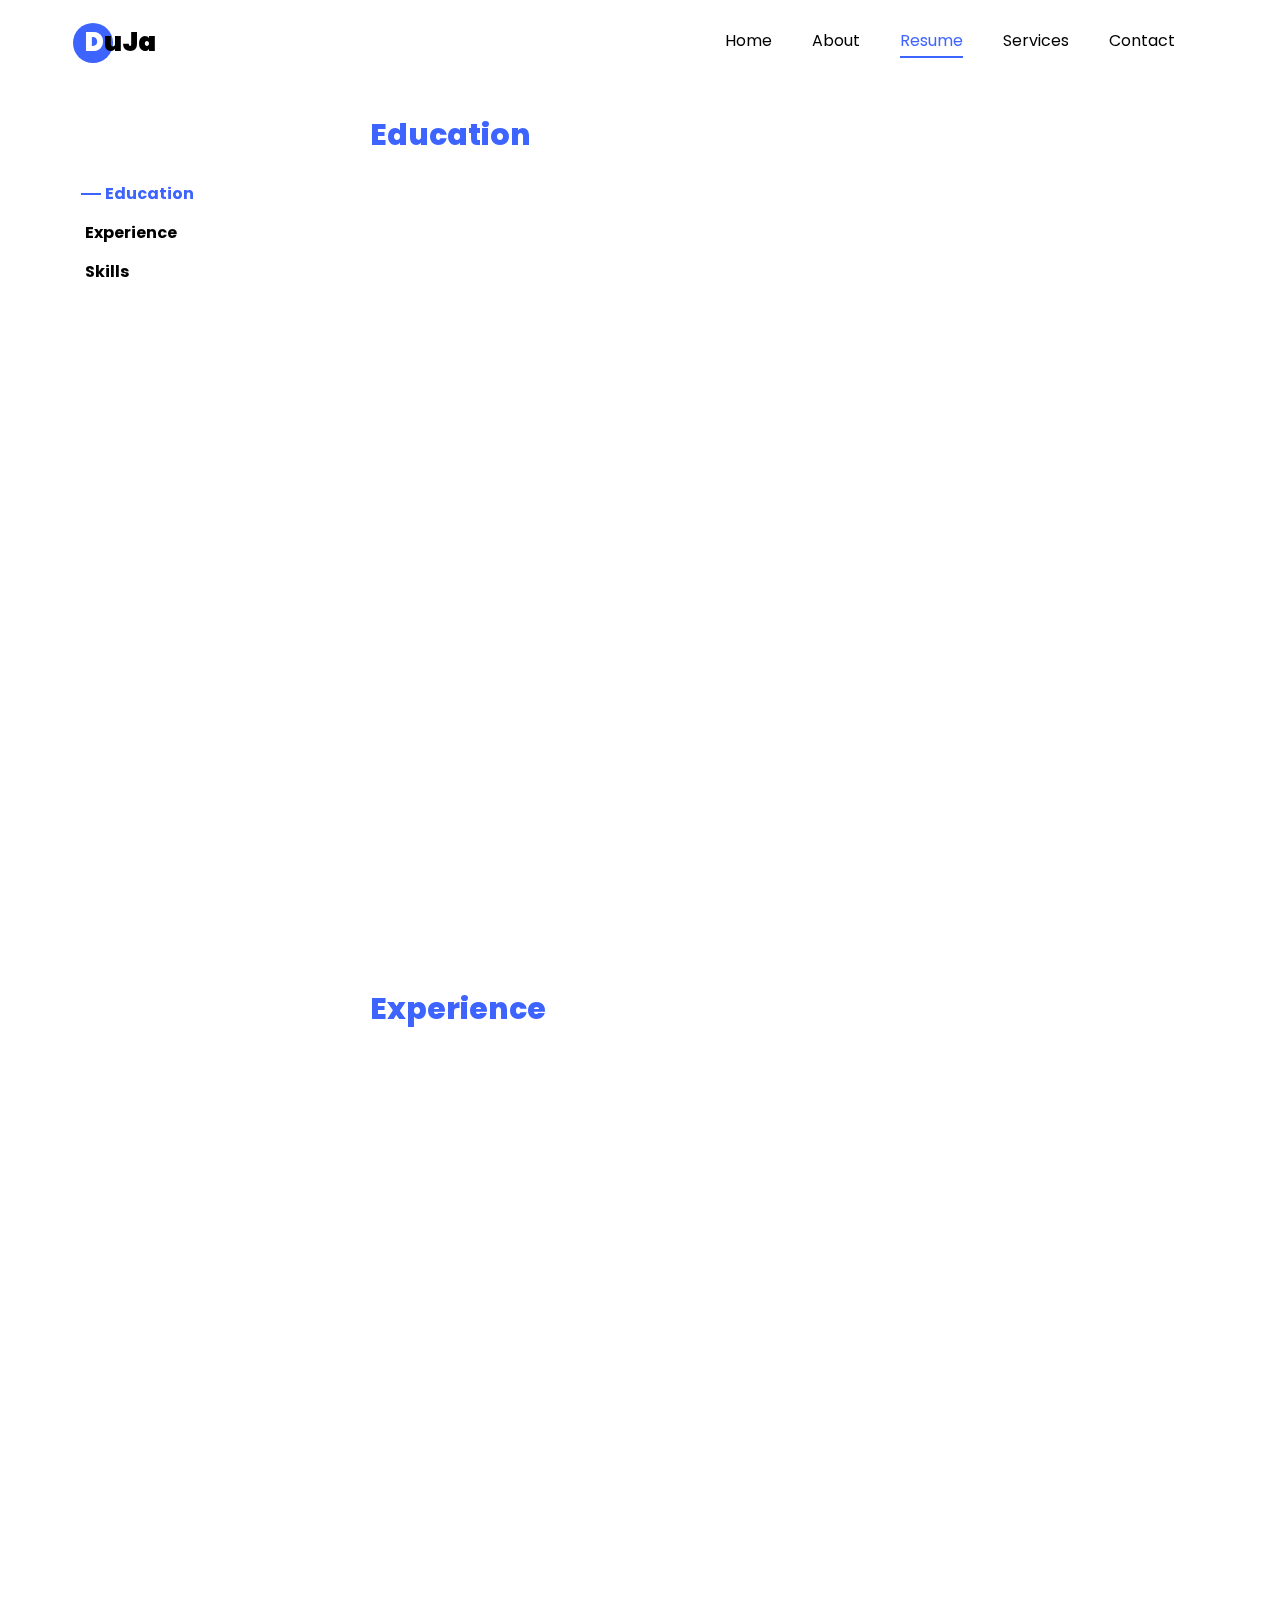
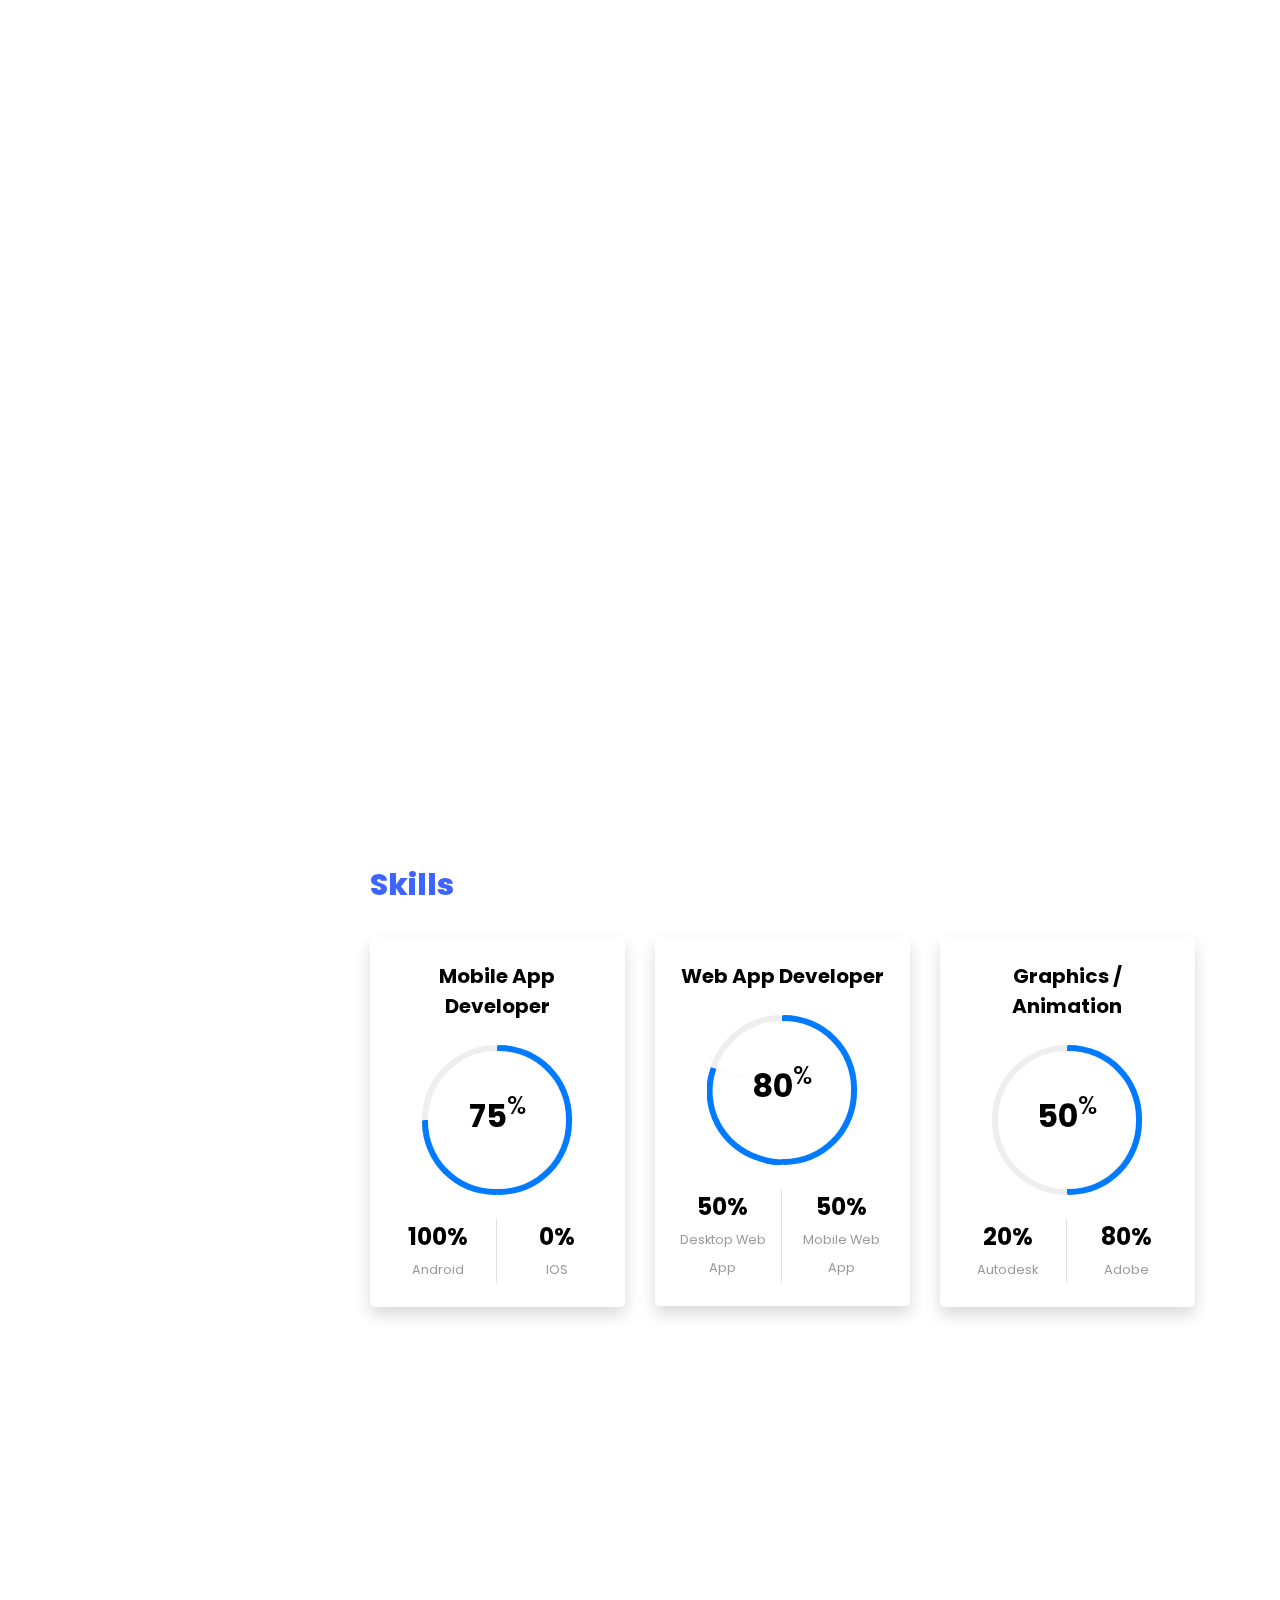
<file: Resume.html>
<!DOCTYPE html>
<html lang="en">
<head>
<title>DUJA</title><meta charset="utf-8">
<meta name="viewport" content="width=device-width, initial-scale=1, shrink-to-fit=no">
<link rel = "icon" href = "images/dj_logo.png" type = "image/x-icon"> 
<meta property="og:title" content="ஜககணேஷ் து" />
<meta property="og:image" content="images/dj_logo.png">
<meta property="og:description" content="JAGAGANESH D">
<link href="https://fonts.googleapis.com/css?family=Poppins:100,200,300,400,500,600,700,800,900" rel="stylesheet">
<link rel="stylesheet" href="css/css-open-iconic-bootstrap.min.css">
<link rel="stylesheet" href="css/css-animate.css">
<link rel="stylesheet" href="css/css-owl.carousel.min.css">
<link rel="stylesheet" href="css/css-owl.theme.default.min.css">
<link rel="stylesheet" href="css/css-magnific-popup.css">
<link rel="stylesheet" href="css/css-aos.css">
<link rel="stylesheet" href="css/css-ionicons.min.css">
<link rel="stylesheet" href="css/css-flaticon.css">
<link rel="stylesheet" href="css/css-icomoon.css">
<link rel="stylesheet" href="css/css-style.css">
</head>
<body data-spy="scroll" data-target=".site-navbar-target" data-offset="300">
<nav class="navbar navbar-expand-lg navbar-dark ftco_navbar ftco-navbar-light site-navbar-target" id="ftco-navbar">
<div class="container">
<a class="navbar-brand" href="index.html"><span>D</span>uJa</a>
<button class="navbar-toggler js-fh5co-nav-toggle fh5co-nav-toggle" type="button" data-toggle="collapse" data-target="#ftco-nav" aria-controls="ftco-nav" aria-expanded="false" aria-label="Toggle navigation">
<span class="oi oi-menu"></span> 
</button>
<div class="collapse navbar-collapse" id="ftco-nav">
<ul class="navbar-nav nav ml-auto">
<li class="nav-item"><a href="https://jagaganesh.github.io/" class="nav-link"><span>Home</span></a></li>
<li class="nav-item"><a href="https://jagaganesh.github.io/#about-section" class="nav-link"><span>About</span></a></li>
<li class="nav-item"><a href="#resume-section" class="nav-link"><span>Resume</span></a></li>
<li class="nav-item"><a href="Services" class="nav-link"><span>Services</span></a></li>
<!------<li class="nav-item"><a href="#projects-section" class="nav-link"><span>Projects</span></a></li>------>
<li class="nav-item"><a href="Contact" class="nav-link"><span>Contact</span></a></li>
</ul></div>
</div>
</nav>
<section class="ftco-section ftco-no-pb goto-here" id="resume-section"><div class="container">
<div class="row">
<div class="col-md-3">
<nav id="navi"><ul>
<li><a href="#page-1">Education</a></li>
<li><a href="#page-2">Experience</a></li>
<li><a href="#page-3">Skills</a></li>
</ul></nav></div>
<div class="col-md-9">
<div id="page-1" class="page one">
<h2 class="heading">Education</h2>
<div class="resume-wrap d-flex ftco-animate">
<div class="icon d-flex align-items-center justify-content-center">
<span class="flaticon-ideas"></span>
</div>
<div class="text pl-3">
<span class="date">2005-2010</span>
<h2>Primary School</h2>
<span class="position">Gandhi Nursery Primary School</span>
<p>I done my primary life at Gandhi Nursery Primary School, Valuthur, Ramanathapuram, Tamilnadu.</br>From 2005 to 2010</p>
</div>
</div>
<div class="resume-wrap d-flex ftco-animate">
<div class="icon d-flex align-items-center justify-content-center">
<span class="flaticon-ideas"></span>
</div>
<div class="text pl-3">
<span class="date">2010-2019</span>
<h2>Higher School, SSLC & HSC</h2>
<span class="position">National Academy School</span>
<p>I finished my Higher Education with SSLC & HSC certificate at National Academy Montessori Matriculation Higher Secondary School, Ramanathapuram, Tamilnadu.</br>From 2010 to 2019</p>
</div>
</div>
<div class="resume-wrap d-flex ftco-animate">
<div class="icon d-flex align-items-center justify-content-center">
<span class="flaticon-ideas"></span>
</div>
<div class="text pl-3">
<span class="date">2019-2023</span>
<h2>Bachelor of Technology</h2>
<span class="position">Thiagarajar Collage of Engineering</span>
<p>I done my B.Tech degree with its certificate at Thiagarajar Collage of Engineering, Madurai, Tamilnadu.</br>From 2019 to 2023</p>
</div>
</div>
<!-------------------
<div class="resume-wrap d-flex ftco-animate">
<div class="icon d-flex align-items-center justify-content-center">
<span class="flaticon-ideas"></span>
</div>
<div class="text pl-3">
<span class="date">2001-2100</span>
<h2>TAMILAN</h2>
<span class="position">TCE</span>
<p>I done my B.Tech degree with its certificate at Thiagarajar Collage of Engineering, Madurai, Tamilnadu.</p>
</div>
</div>
--------------------->
</div>
<div id="page-2" class="page two">
<h2 class="heading">Experience</h2>
<div class="resume-wrap d-flex ftco-animate">
<div class="icon d-flex align-items-center justify-content-center">
<span class="flaticon-ideas"></span>
</div>
<div class="text pl-3">
<span class="date">2019-2023</span>
<h2>Software Engineer</h2>
<span class="position">Thiagarajar Collage of Engineering</span>
<p>I have Studied, practiced, worked and developed some sofwares while i studied in Thiagarajar College of Engineering, Madurai, TamilNadu.</p>
</div>
</div>
<div class="resume-wrap d-flex ftco-animate">
<div class="icon d-flex align-items-center justify-content-center">
<span class="flaticon-ideas"></span>
</div>
<div class="text pl-3">
<span class="date">2019-2020</span>
<h2>Web App Developer</h2>
<span class="position">Thiagarajar Collage of Engineering</span>
<p>I Developed some Web applications and its projects from one of the course at Thiagarajar College of Engineering, Madurai, TamilNadu.</p>
</div>
</div>
<div class="resume-wrap d-flex ftco-animate">
<div class="icon d-flex align-items-center justify-content-center">
<span class="flaticon-ideas"></span>
</div>
<div class="text pl-3">
<span class="date">2021-2022</span>
<h2>Android App Developer</h2>
<span class="position">Thiagarajar Collage of Engineering</span>
<p>I Developed some Android applications and its projects from one of the course at Thiagarajar College of Engineering, Madurai, TamilNadu.</p>
</div>
</div>
<div class="resume-wrap d-flex ftco-animate">
<div class="icon d-flex align-items-center justify-content-center">
<span class="flaticon-ideas"></span>
</div>
<div class="text pl-3">
<span class="date">2020-2021</span>
<h2>Photoshop</h2>
<span class="position">Adobe Photoshop</span>
<p>I worked and practice many photoshop works in Adobe photoshop 2021 by my own intreast during covid-19 lockdown (2020-2021).</p>
</div>
</div>
<div class="resume-wrap d-flex ftco-animate">
<div class="icon d-flex align-items-center justify-content-center">
<span class="flaticon-ideas"></span>
</div>
<div class="text pl-3">
<span class="date">2020-2021</span>
<h2>Video Editing</h2>
<span class="position">Adobe Premier Pro</span>
<p>I worked, practice and maked many video editing works in Adobe Premier Pro 2021 by my own intreast during covid-19 lockdown (2020-2021).</p>
</div>
</div>
<div class="resume-wrap d-flex ftco-animate">
<div class="icon d-flex align-items-center justify-content-center">
<span class="flaticon-ideas"></span>
</div>
<div class="text pl-3">
<span class="date">2017-2018</span>
<h2>Animation & Graphics</h2>
<span class="position">Autodesk Maya</span>
<p>I worked, practice and maked many Animation & Graphics works in Autodesk Mays 2021 by my own intreast during covid-19 lockdown (2020-2021).</p>
</div>
</div>
</div>
<!--------------------Skills --------------------->
<div id="page-3" class="page three">
<h2 class="heading">Skills</h2>
<div class="row progress-circle mb-5">
<div class="col-lg-4 mb-4">
<div class="bg-white rounded-lg shadow p-4">
<h2 class="h5 font-weight-bold text-center mb-4">Mobile App Developer</h2>

<div class="progress mx-auto" data-value="75">
<span class="progress-left">
<span class="progress-bar border-primary"></span>
</span>
<span class="progress-right">
<span class="progress-bar border-primary"></span>
</span>
<div class="progress-value w-100 h-100 rounded-circle d-flex align-items-center justify-content-center">
<div class="h2 font-weight-bold">75<sup class="small">%</sup></div>
</div>
</div>


<div class="row text-center mt-4">
<div class="col-6 border-right">
<div class="h4 font-weight-bold mb-0">100%</div><span class="small text-gray">Android</span>
</div>
<div class="col-6">
<div class="h4 font-weight-bold mb-0">0%</div><span class="small text-gray">IOS</span>
</div>
</div>

</div>
</div>
<div class="col-lg-4 mb-4">
<div class="bg-white rounded-lg shadow p-4">
<h2 class="h5 font-weight-bold text-center mb-4">Web App Developer</h2>

<div class="progress mx-auto" data-value="80">
<span class="progress-left">
<span class="progress-bar border-primary"></span>
</span>
<span class="progress-right">
<span class="progress-bar border-primary"></span>
</span>
<div class="progress-value w-100 h-100 rounded-circle d-flex align-items-center justify-content-center">
<div class="h2 font-weight-bold">80<sup class="small">%</sup></div>
</div>
</div>


<div class="row text-center mt-4">
<div class="col-6 border-right">
<div class="h4 font-weight-bold mb-0">50%</div><span class="small text-gray">Desktop Web App</span>
</div>
<div class="col-6">
<div class="h4 font-weight-bold mb-0">50%</div><span class="small text-gray">Mobile Web App</span>
</div>
</div>

</div>
</div>
<div class="col-lg-4 mb-4">
<div class="bg-white rounded-lg shadow p-4">
<h2 class="h5 font-weight-bold text-center mb-4">Graphics / Animation</h2>

<div class="progress mx-auto" data-value="50">
<span class="progress-left">
<span class="progress-bar border-primary"></span>
</span>
<span class="progress-right">
<span class="progress-bar border-primary"></span>
</span>
<div class="progress-value w-100 h-100 rounded-circle d-flex align-items-center justify-content-center">
<div class="h2 font-weight-bold">50<sup class="small">%</sup></div>
</div>
</div>


<div class="row text-center mt-4">
<div class="col-6 border-right">
<div class="h4 font-weight-bold mb-0">20%</div><span class="small text-gray">Autodesk</span>
</div>
<div class="col-6">
<div class="h4 font-weight-bold mb-0">80%</div><span class="small text-gray">Adobe</span>
</div>
</div>

</div>
</div>
</div>
<!----------------------------------------------------->
<div class="row">
<div class="col-md-6 animate-box">
<div class="progress-wrap ftco-animate">
<h3>C</h3>
<div class="progress">
<div class="progress-bar color-1" role="progressbar" aria-valuenow="95" aria-valuemin="0" aria-valuemax="100" style="width:95%">
<span>95%</span>
</div>
</div>
</div>
</div>
<div class="col-md-6 animate-box">
<div class="progress-wrap ftco-animate">
<h3>C++</h3>
<div class="progress">
<div class="progress-bar color-2" role="progressbar" aria-valuenow="95" aria-valuemin="0" aria-valuemax="100" style="width:95%">
<span>95%</span>
</div>
</div>
</div>
</div>
<div class="col-md-6 animate-box">
<div class="progress-wrap ftco-animate">
<h3>Java</h3>
<div class="progress">
<div class="progress-bar color-3" role="progressbar" aria-valuenow="95" aria-valuemin="0" aria-valuemax="100" style="width:95%">
<span>95%</span>
</div>
</div>
</div>
</div>
<div class="col-md-6 animate-box">
<div class="progress-wrap ftco-animate">
<h3>Python</h3>
<div class="progress">
<div class="progress-bar color-4" role="progressbar" aria-valuenow="96" aria-valuemin="0" aria-valuemax="100" style="width:96%">
<span>96%</span>
</div>
</div>
</div>
</div>
<div class="col-md-6 animate-box">
<div class="progress-wrap ftco-animate">
<h3>HTML</h3>
<div class="progress">
<div class="progress-bar color-5" role="progressbar" aria-valuenow="95" aria-valuemin="0" aria-valuemax="100" style="width:95%">
<span>95%</span>
</div>
</div>
</div>
</div>
<div class="col-md-6 animate-box">
<div class="progress-wrap ftco-animate">
<h3>CSS</h3>
<div class="progress">
<div class="progress-bar color-6" role="progressbar" aria-valuenow="85" aria-valuemin="0" aria-valuemax="100" style="width:85%">
<span>85%</span>
</div>
</div>
</div>
</div>
<div class="col-md-6 animate-box">
<div class="progress-wrap ftco-animate">
<h3>JavaScript</h3>
<div class="progress">
<div class="progress-bar color-7" role="progressbar" aria-valuenow="94" aria-valuemin="0" aria-valuemax="100" style="width:94%">
<span>94%</span>
</div>
</div>
</div>
</div>
<div class="col-md-6 animate-box">
<div class="progress-wrap ftco-animate">
<h3>SQL</h3>
<div class="progress">
<div class="progress-bar color-5" role="progressbar" aria-valuenow="90" aria-valuemin="0" aria-valuemax="100" style="width:90%">
<span>90%</span>
</div>
</div>
</div>
</div>
<div class="col-md-6 animate-box">
<div class="progress-wrap ftco-animate">
<h3>Photoshop</h3>
<div class="progress">
<div class="progress-bar color-5" role="progressbar" aria-valuenow="90" aria-valuemin="0" aria-valuemax="100" style="width:90%">
<span>90%</span>
</div>
</div>
</div>
</div>
<div class="col-md-6 animate-box">
<div class="progress-wrap ftco-animate">
<h3>Video Editing</h3>
<div class="progress">
<div class="progress-bar color-5" role="progressbar" aria-valuenow="90" aria-valuemin="0" aria-valuemax="100" style="width:90%">
<span>90%</span>
</div>
</div>
</div>
</div>
<div class="col-md-6 animate-box">
<div class="progress-wrap ftco-animate">
<h3>Graphics</h3>
<div class="progress">
<div class="progress-bar color-5" role="progressbar" aria-valuenow="50" aria-valuemin="0" aria-valuemax="100" style="width:50%">
<span>50%</span>
</div>
</div>
</div>
</div>
<div class="col-md-6 animate-box">
<div class="progress-wrap ftco-animate">
<h3>Animation</h3>
<div class="progress">
<div class="progress-bar color-5" role="progressbar" aria-valuenow="50" aria-valuemin="0" aria-valuemax="100" style="width:50%">
<span>50%</span>
</div>
</div>
</div>
</div>
</div>
</div>
</section>
<script src="js/8721-js-jquery.min.js"></script>
<script src="js/6566-js-jquery-migrate-3.0.1.min.js"></script>
<script src="js/4358-js-popper.min.js"></script>
<script src="js/6452-js-bootstrap.min.js"></script>
<script src="js/7674-js-jquery.easing.1.3.js"></script>
<script src="js/5988-js-jquery.waypoints.min.js"></script>
<script src="js/3542-js-jquery.stellar.min.js"></script>
<script src="js/6737-js-owl.carousel.min.js"></script>
<script src="js/9313-js-jquery.magnific-popup.min.js"></script><script src="js/6078-js-aos.js"></script>
<script src="js/9175-js-jquery.animateNumber.min.js"></script><script src="js/4584-js-scrollax.min.js"></script>
<script src="js/3931-js-main.js"></script>
</body>
</html>
</file>
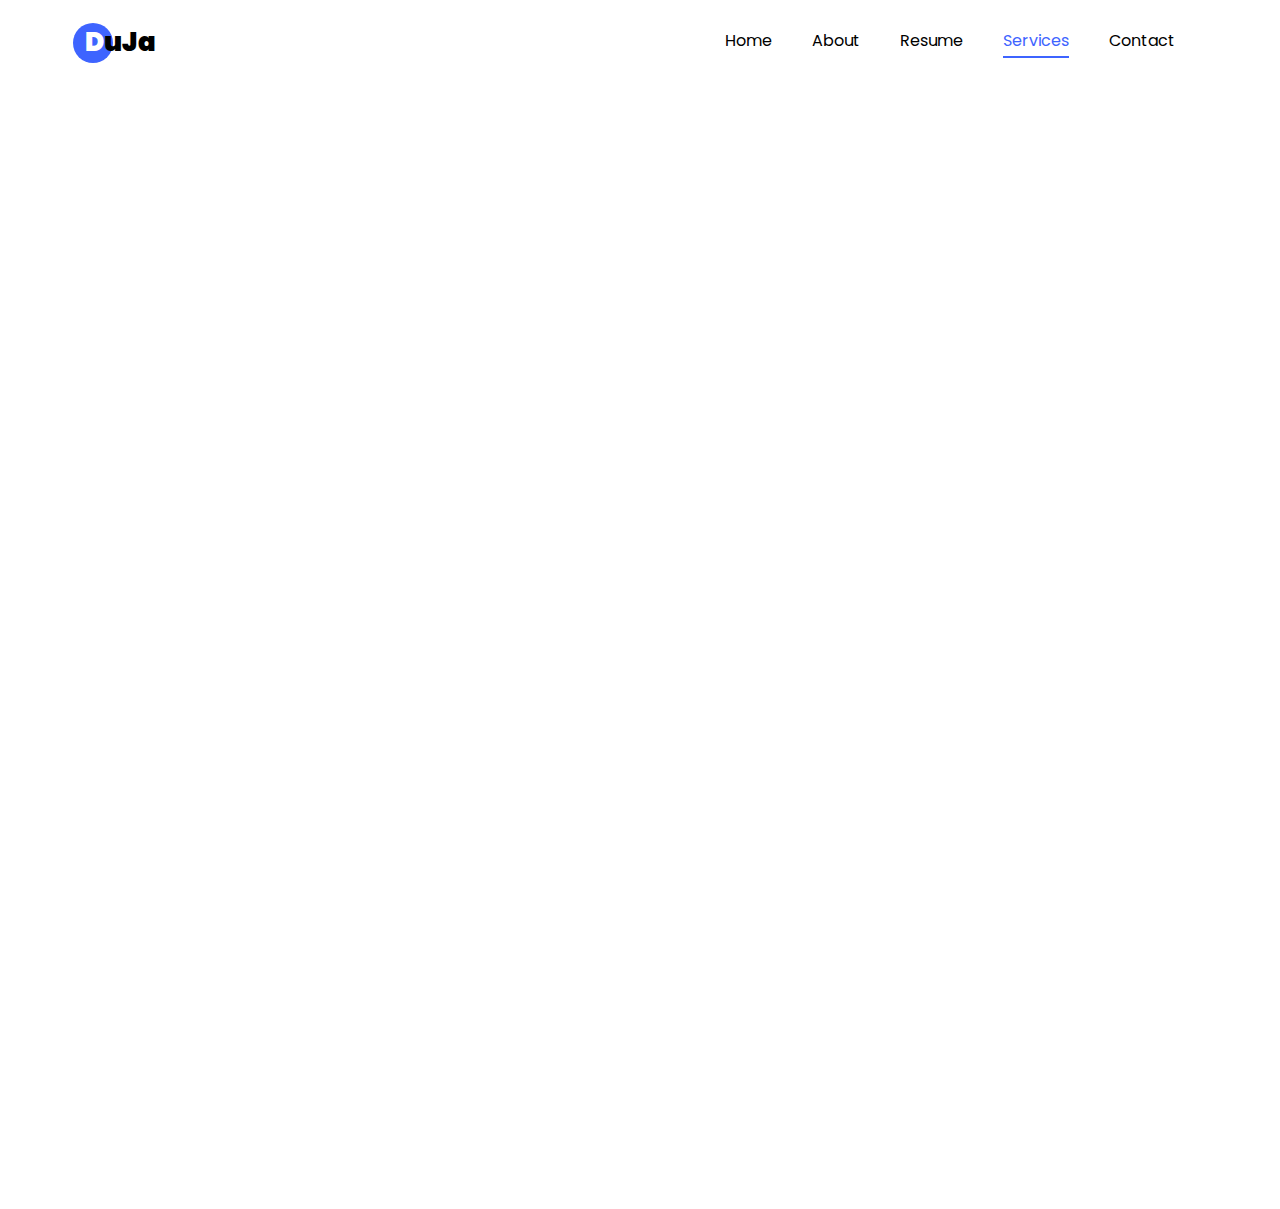
<file: Services.html>
<!DOCTYPE html>
<html lang="en">
<head>
<title>DUJA</title><meta charset="utf-8">
<meta name="viewport" content="width=device-width, initial-scale=1, shrink-to-fit=no">
<link rel = "icon" href = "images/dj_logo.png" type = "image/x-icon"> 
<meta property="og:title" content="ஜககணேஷ் து" />
<meta property="og:image" content="images/dj_logo.png">
<meta property="og:description" content="JAGAGANESH D">
<link href="https://fonts.googleapis.com/css?family=Poppins:100,200,300,400,500,600,700,800,900" rel="stylesheet">
<link rel="stylesheet" href="css/css-open-iconic-bootstrap.min.css">
<link rel="stylesheet" href="css/css-animate.css">
<link rel="stylesheet" href="css/css-owl.carousel.min.css">
<link rel="stylesheet" href="css/css-owl.theme.default.min.css">
<link rel="stylesheet" href="css/css-magnific-popup.css">
<link rel="stylesheet" href="css/css-aos.css">
<link rel="stylesheet" href="css/css-ionicons.min.css">
<link rel="stylesheet" href="css/css-flaticon.css">
<link rel="stylesheet" href="css/css-icomoon.css">
<link rel="stylesheet" href="css/css-style.css">
</head>
<body data-spy="scroll" data-target=".site-navbar-target" data-offset="300">
<nav class="navbar navbar-expand-lg navbar-dark ftco_navbar ftco-navbar-light site-navbar-target" id="ftco-navbar">
<div class="container">
<a class="navbar-brand" href="index.html"><span>D</span>uJa</a>
<button class="navbar-toggler js-fh5co-nav-toggle fh5co-nav-toggle" type="button" data-toggle="collapse" data-target="#ftco-nav" aria-controls="ftco-nav" aria-expanded="false" aria-label="Toggle navigation">
<span class="oi oi-menu"></span> 
</button>
<div class="collapse navbar-collapse" id="ftco-nav">
<ul class="navbar-nav nav ml-auto"><li class="nav-item"><a href="https://jagaganesh.github.io/" class="nav-link"><span>Home</span></a></li>
<li class="nav-item"><a href="https://jagaganesh.github.io/#about-section" class="nav-link"><span>About</span></a></li>
<li class="nav-item"><a href="Resume" class="nav-link"><span>Resume</span></a></li>
<li class="nav-item"><a href="#services-section" class="nav-link"><span>Services</span></a></li>
<!------<li class="nav-item"><a href="#projects-section" class="nav-link"><span>Projects</span></a></li>------>
<li class="nav-item"><a href="Contact" class="nav-link"><span>Contact</span></a></li>
</ul></div>
</div>
</nav>
 <section class="ftco-section" id="services-section"><div class="container-fluid px-md-5">
<div class="row justify-content-center py-5 mt-5">
<div class="col-md-12 heading-section text-center ftco-animate">
<h1 class="big big-2">Services</h1>
<h2 class="mb-4">Services</h2>
<p>The Following Services will Starts soon....</p>
</div>
</div>
<div class="row">
<div class="col-md-4 text-center d-flex ftco-animate">
<a href="#" class="services-1 shadow">
<span class="icon">
<i class="flaticon-analysis"></i>
</span>
<div class="desc">
<h3 class="mb-5">Photoshop</h3>
<p>The Photoshops works, flex works, etc., will done.</p>
</div>
</a>
</div>
<div class="col-md-4 text-center d-flex ftco-animate">
<a href="#" class="services-1 shadow">
<span class="icon">
<i class="flaticon-flasks"></i>
</span>
<div class="desc">
<h3 class="mb-5">Video Editing</h3>
<p>The video Editing for movies, short flims, etc., will be done.</p>
</div>
</a>
</div>
<div class="col-md-4 text-center d-flex ftco-animate">
<a href="#" class="services-1 shadow">
<span class="icon">
<i class="flaticon-ideas"></i>
</span>
<div class="desc">
<h3 class="mb-5">Web App Developement</h3>
<p>web Developement for personal, office, bussiness, etc., will be done.</p>
</div>
</a>
</div>
<div class="col-md-4 text-center d-flex ftco-animate">
<a href="#" class="services-1 shadow">
<span class="icon">
<i class="flaticon-innovation"></i>
</span>
<div class="desc">
<h3 class="mb-5">Mobile App Developement</h3>
<p>Mobile app developement for personal, office, bussiness, etc., will be done.</p>
</div>
</a>
</div>
<div class="col-md-4 text-center d-flex ftco-animate">
<a href="#" class="services-1 shadow">
<span class="icon">
<i class="flaticon-ux-design"></i>
</span>
<div class="desc">
<h3 class="mb-5">Graphics Works</h3>
<p>The Graphics works for movies, short flims will done.</p>
</div>
</a>
</div>
<div class="col-md-4 text-center d-flex ftco-animate">
<a href="#" class="services-1 shadow">
<span class="icon">
<i class="flaticon-idea"></i>
</span>
<div class="desc">
<h3 class="mb-5">Animations</h3>
<p>Animations for movies and short films will done..</p>
</div>
</a>
</div>
</div>
</div>
</section>
<script src="js/8721-js-jquery.min.js"></script>
<script src="js/6566-js-jquery-migrate-3.0.1.min.js"></script>
<script src="js/4358-js-popper.min.js"></script>
<script src="js/6452-js-bootstrap.min.js"></script>
<script src="js/7674-js-jquery.easing.1.3.js"></script>
<script src="js/5988-js-jquery.waypoints.min.js"></script>
<script src="js/3542-js-jquery.stellar.min.js"></script>
<script src="js/6737-js-owl.carousel.min.js"></script>
<script src="js/9313-js-jquery.magnific-popup.min.js"></script><script src="js/6078-js-aos.js"></script>
<script src="js/9175-js-jquery.animateNumber.min.js"></script><script src="js/4584-js-scrollax.min.js"></script>
<script src="js/3931-js-main.js"></script>
</body>
</html>
</file>
<file: css/css-flaticon.css>
/*
  	Flaticon icon font: Flaticon
  	Creation date: 04/01/2019 13:45
  	*/


@font-face {
  font-family: "Flaticon";
  src: url("../fonts/font-Flaticon.eot");
  src: url("../fonts/font-Flaticon.eot?#iefix") format("embedded-opentype"),
       url("../fonts/font-Flaticon.woff") format("woff"),
       url("../fonts/font-Flaticon.ttf") format("truetype"),
       url("../fonts/flaticon/font/Flaticon.svg#Flaticon") format("svg");
  font-weight: normal;
  font-style: normal;
}

@media screen and (-webkit-min-device-pixel-ratio:0) {
  @font-face {
    font-family: "Flaticon";
    src: url("../fonts/flaticon/font/Flaticon.svg#Flaticon") format("svg");
  }
}

[class^="flaticon-"]:before, [class*=" flaticon-"]:before,
[class^="flaticon-"]:after, [class*=" flaticon-"]:after {   
  font-family: Flaticon;
  font-style: normal;
  font-weight: normal;
  font-variant: normal;
  text-transform: none;
  line-height: 1;

  /* Better Font Rendering =========== */
  -webkit-font-smoothing: antialiased;
  -moz-osx-font-smoothing: grayscale;
}

.flaticon-ideas:before { content: "\f100"; }
.flaticon-flasks:before { content: "\f101"; }
.flaticon-analysis:before { content: "\f102"; }
.flaticon-ux-design:before { content: "\f103"; }
.flaticon-web-design:before { content: "\f104"; }
.flaticon-idea:before { content: "\f105"; }
.flaticon-innovation:before { content: "\f106"; }
</file>
<file: css/css-icomoon.css>
@font-face {
  font-family: 'icomoon';
  src:  url('../fonts/icomoon-icomoon.eot');
  src:  url('../fonts/icomoon-icomoon.eot#iefix') format('embedded-opentype'),
    url('../fonts/icomoon-icomoon.ttf') format('truetype'),
    url('../fonts/icomoon-icomoon.woff') format('woff'),
    url('../fonts/icomoon-icomoon.svg') format('svg');
  font-weight: normal;
  font-style: normal;
}

[class^="icon-"], [class*=" icon-"] {
  /* use !important to prevent issues with browser extensions that change fonts */
  font-family: 'icomoon' !important;
  speak: none;
  font-style: normal;
  font-weight: normal;
  font-variant: normal;
  text-transform: none;
  line-height: 1;

  /* Better Font Rendering =========== */
  -webkit-font-smoothing: antialiased;
  -moz-osx-font-smoothing: grayscale;
}

.icon-asterisk:before {
  content: "\f069";
}
.icon-plus:before {
  content: "\f067";
}
.icon-question:before {
  content: "\f128";
}
.icon-minus:before {
  content: "\f068";
}
.icon-glass:before {
  content: "\f000";
}
.icon-music:before {
  content: "\f001";
}
.icon-search:before {
  content: "\f002";
}
.icon-envelope-o:before {
  content: "\f003";
}
.icon-heart:before {
  content: "\f004";
}
.icon-star:before {
  content: "\f005";
}
.icon-star-o:before {
  content: "\f006";
}
.icon-user:before {
  content: "\f007";
}
.icon-film:before {
  content: "\f008";
}
.icon-th-large:before {
  content: "\f009";
}
.icon-th:before {
  content: "\f00a";
}
.icon-th-list:before {
  content: "\f00b";
}
.icon-check:before {
  content: "\f00c";
}
.icon-close:before {
  content: "\f00d";
}
.icon-remove:before {
  content: "\f00d";
}
.icon-times:before {
  content: "\f00d";
}
.icon-search-plus:before {
  content: "\f00e";
}
.icon-search-minus:before {
  content: "\f010";
}
.icon-power-off:before {
  content: "\f011";
}
.icon-signal:before {
  content: "\f012";
}
.icon-cog:before {
  content: "\f013";
}
.icon-gear:before {
  content: "\f013";
}
.icon-trash-o:before {
  content: "\f014";
}
.icon-home:before {
  content: "\f015";
}
.icon-file-o:before {
  content: "\f016";
}
.icon-clock-o:before {
  content: "\f017";
}
.icon-road:before {
  content: "\f018";
}
.icon-download:before {
  content: "\f019";
}
.icon-arrow-circle-o-down:before {
  content: "\f01a";
}
.icon-arrow-circle-o-up:before {
  content: "\f01b";
}
.icon-inbox:before {
  content: "\f01c";
}
.icon-play-circle-o:before {
  content: "\f01d";
}
.icon-repeat:before {
  content: "\f01e";
}
.icon-rotate-right:before {
  content: "\f01e";
}
.icon-refresh:before {
  content: "\f021";
}
.icon-list-alt:before {
  content: "\f022";
}
.icon-lock:before {
  content: "\f023";
}
.icon-flag:before {
  content: "\f024";
}
.icon-headphones:before {
  content: "\f025";
}
.icon-volume-off:before {
  content: "\f026";
}
.icon-volume-down:before {
  content: "\f027";
}
.icon-volume-up:before {
  content: "\f028";
}
.icon-qrcode:before {
  content: "\f029";
}
.icon-barcode:before {
  content: "\f02a";
}
.icon-tag:before {
  content: "\f02b";
}
.icon-tags:before {
  content: "\f02c";
}
.icon-book:before {
  content: "\f02d";
}
.icon-bookmark:before {
  content: "\f02e";
}
.icon-print:before {
  content: "\f02f";
}
.icon-camera:before {
  content: "\f030";
}
.icon-font:before {
  content: "\f031";
}
.icon-bold:before {
  content: "\f032";
}
.icon-italic:before {
  content: "\f033";
}
.icon-text-height:before {
  content: "\f034";
}
.icon-text-width:before {
  content: "\f035";
}
.icon-align-left:before {
  content: "\f036";
}
.icon-align-center:before {
  content: "\f037";
}
.icon-align-right:before {
  content: "\f038";
}
.icon-align-justify:before {
  content: "\f039";
}
.icon-list:before {
  content: "\f03a";
}
.icon-dedent:before {
  content: "\f03b";
}
.icon-outdent:before {
  content: "\f03b";
}
.icon-indent:before {
  content: "\f03c";
}
.icon-video-camera:before {
  content: "\f03d";
}
.icon-image:before {
  content: "\f03e";
}
.icon-photo:before {
  content: "\f03e";
}
.icon-picture-o:before {
  content: "\f03e";
}
.icon-pencil:before {
  content: "\f040";
}
.icon-map-marker:before {
  content: "\f041";
}
.icon-adjust:before {
  content: "\f042";
}
.icon-tint:before {
  content: "\f043";
}
.icon-edit:before {
  content: "\f044";
}
.icon-pencil-square-o:before {
  content: "\f044";
}
.icon-share-square-o:before {
  content: "\f045";
}
.icon-check-square-o:before {
  content: "\f046";
}
.icon-arrows:before {
  content: "\f047";
}
.icon-step-backward:before {
  content: "\f048";
}
.icon-fast-backward:before {
  content: "\f049";
}
.icon-backward:before {
  content: "\f04a";
}
.icon-play:before {
  content: "\f04b";
}
.icon-pause:before {
  content: "\f04c";
}
.icon-stop:before {
  content: "\f04d";
}
.icon-forward:before {
  content: "\f04e";
}
.icon-fast-forward:before {
  content: "\f050";
}
.icon-step-forward:before {
  content: "\f051";
}
.icon-eject:before {
  content: "\f052";
}
.icon-chevron-left:before {
  content: "\f053";
}
.icon-chevron-right:before {
  content: "\f054";
}
.icon-plus-circle:before {
  content: "\f055";
}
.icon-minus-circle:before {
  content: "\f056";
}
.icon-times-circle:before {
  content: "\f057";
}
.icon-check-circle:before {
  content: "\f058";
}
.icon-question-circle:before {
  content: "\f059";
}
.icon-info-circle:before {
  content: "\f05a";
}
.icon-crosshairs:before {
  content: "\f05b";
}
.icon-times-circle-o:before {
  content: "\f05c";
}
.icon-check-circle-o:before {
  content: "\f05d";
}
.icon-ban:before {
  content: "\f05e";
}
.icon-arrow-left:before {
  content: "\f060";
}
.icon-arrow-right:before {
  content: "\f061";
}
.icon-arrow-up:before {
  content: "\f062";
}
.icon-arrow-down:before {
  content: "\f063";
}
.icon-mail-forward:before {
  content: "\f064";
}
.icon-share:before {
  content: "\f064";
}
.icon-expand:before {
  content: "\f065";
}
.icon-compress:before {
  content: "\f066";
}
.icon-exclamation-circle:before {
  content: "\f06a";
}
.icon-gift:before {
  content: "\f06b";
}
.icon-leaf:before {
  content: "\f06c";
}
.icon-fire:before {
  content: "\f06d";
}
.icon-eye:before {
  content: "\f06e";
}
.icon-eye-slash:before {
  content: "\f070";
}
.icon-exclamation-triangle:before {
  content: "\f071";
}
.icon-warning:before {
  content: "\f071";
}
.icon-plane:before {
  content: "\f072";
}
.icon-calendar:before {
  content: "\f073";
}
.icon-random:before {
  content: "\f074";
}
.icon-comment:before {
  content: "\f075";
}
.icon-magnet:before {
  content: "\f076";
}
.icon-chevron-up:before {
  content: "\f077";
}
.icon-chevron-down:before {
  content: "\f078";
}
.icon-retweet:before {
  content: "\f079";
}
.icon-shopping-cart:before {
  content: "\f07a";
}
.icon-folder:before {
  content: "\f07b";
}
.icon-folder-open:before {
  content: "\f07c";
}
.icon-arrows-v:before {
  content: "\f07d";
}
.icon-arrows-h:before {
  content: "\f07e";
}
.icon-bar-chart:before {
  content: "\f080";
}
.icon-bar-chart-o:before {
  content: "\f080";
}
.icon-twitter-square:before {
  content: "\f081";
}
.icon-facebook-square:before {
  content: "\f082";
}
.icon-camera-retro:before {
  content: "\f083";
}
.icon-key:before {
  content: "\f084";
}
.icon-cogs:before {
  content: "\f085";
}
.icon-gears:before {
  content: "\f085";
}
.icon-comments:before {
  content: "\f086";
}
.icon-thumbs-o-up:before {
  content: "\f087";
}
.icon-thumbs-o-down:before {
  content: "\f088";
}
.icon-star-half:before {
  content: "\f089";
}
.icon-heart-o:before {
  content: "\f08a";
}
.icon-sign-out:before {
  content: "\f08b";
}
.icon-linkedin-square:before {
  content: "\f08c";
}
.icon-thumb-tack:before {
  content: "\f08d";
}
.icon-external-link:before {
  content: "\f08e";
}
.icon-sign-in:before {
  content: "\f090";
}
.icon-trophy:before {
  content: "\f091";
}
.icon-github-square:before {
  content: "\f092";
}
.icon-upload:before {
  content: "\f093";
}
.icon-lemon-o:before {
  content: "\f094";
}
.icon-phone:before {
  content: "\f095";
}
.icon-square-o:before {
  content: "\f096";
}
.icon-bookmark-o:before {
  content: "\f097";
}
.icon-phone-square:before {
  content: "\f098";
}
.icon-twitter:before {
  content: "\f099";
}
.icon-facebook:before {
  content: "\f09a";
}
.icon-facebook-f:before {
  content: "\f09a";
}
.icon-github:before {
  content: "\f09b";
}
.icon-unlock:before {
  content: "\f09c";
}
.icon-credit-card:before {
  content: "\f09d";
}
.icon-feed:before {
  content: "\f09e";
}
.icon-rss:before {
  content: "\f09e";
}
.icon-hdd-o:before {
  content: "\f0a0";
}
.icon-bullhorn:before {
  content: "\f0a1";
}
.icon-bell-o:before {
  content: "\f0a2";
}
.icon-certificate:before {
  content: "\f0a3";
}
.icon-hand-o-right:before {
  content: "\f0a4";
}
.icon-hand-o-left:before {
  content: "\f0a5";
}
.icon-hand-o-up:before {
  content: "\f0a6";
}
.icon-hand-o-down:before {
  content: "\f0a7";
}
.icon-arrow-circle-left:before {
  content: "\f0a8";
}
.icon-arrow-circle-right:before {
  content: "\f0a9";
}
.icon-arrow-circle-up:before {
  content: "\f0aa";
}
.icon-arrow-circle-down:before {
  content: "\f0ab";
}
.icon-globe:before {
  content: "\f0ac";
}
.icon-wrench:before {
  content: "\f0ad";
}
.icon-tasks:before {
  content: "\f0ae";
}
.icon-filter:before {
  content: "\f0b0";
}
.icon-briefcase:before {
  content: "\f0b1";
}
.icon-arrows-alt:before {
  content: "\f0b2";
}
.icon-group:before {
  content: "\f0c0";
}
.icon-users:before {
  content: "\f0c0";
}
.icon-chain:before {
  content: "\f0c1";
}
.icon-link:before {
  content: "\f0c1";
}
.icon-cloud:before {
  content: "\f0c2";
}
.icon-flask:before {
  content: "\f0c3";
}
.icon-cut:before {
  content: "\f0c4";
}
.icon-scissors:before {
  content: "\f0c4";
}
.icon-copy:before {
  content: "\f0c5";
}
.icon-files-o:before {
  content: "\f0c5";
}
.icon-paperclip:before {
  content: "\f0c6";
}
.icon-floppy-o:before {
  content: "\f0c7";
}
.icon-save:before {
  content: "\f0c7";
}
.icon-square:before {
  content: "\f0c8";
}
.icon-bars:before {
  content: "\f0c9";
}
.icon-navicon:before {
  content: "\f0c9";
}
.icon-reorder:before {
  content: "\f0c9";
}
.icon-list-ul:before {
  content: "\f0ca";
}
.icon-list-ol:before {
  content: "\f0cb";
}
.icon-strikethrough:before {
  content: "\f0cc";
}
.icon-underline:before {
  content: "\f0cd";
}
.icon-table:before {
  content: "\f0ce";
}
.icon-magic:before {
  content: "\f0d0";
}
.icon-truck:before {
  content: "\f0d1";
}
.icon-pinterest:before {
  content: "\f0d2";
}
.icon-pinterest-square:before {
  content: "\f0d3";
}
.icon-google-plus-square:before {
  content: "\f0d4";
}
.icon-google-plus:before {
  content: "\f0d5";
}
.icon-money:before {
  content: "\f0d6";
}
.icon-caret-down:before {
  content: "\f0d7";
}
.icon-caret-up:before {
  content: "\f0d8";
}
.icon-caret-left:before {
  content: "\f0d9";
}
.icon-caret-right:before {
  content: "\f0da";
}
.icon-columns:before {
  content: "\f0db";
}
.icon-sort:before {
  content: "\f0dc";
}
.icon-unsorted:before {
  content: "\f0dc";
}
.icon-sort-desc:before {
  content: "\f0dd";
}
.icon-sort-down:before {
  content: "\f0dd";
}
.icon-sort-asc:before {
  content: "\f0de";
}
.icon-sort-up:before {
  content: "\f0de";
}
.icon-envelope:before {
  content: "\f0e0";
}
.icon-linkedin:before {
  content: "\f0e1";
}
.icon-rotate-left:before {
  content: "\f0e2";
}
.icon-undo:before {
  content: "\f0e2";
}
.icon-gavel:before {
  content: "\f0e3";
}
.icon-legal:before {
  content: "\f0e3";
}
.icon-dashboard:before {
  content: "\f0e4";
}
.icon-tachometer:before {
  content: "\f0e4";
}
.icon-comment-o:before {
  content: "\f0e5";
}
.icon-comments-o:before {
  content: "\f0e6";
}
.icon-bolt:before {
  content: "\f0e7";
}
.icon-flash:before {
  content: "\f0e7";
}
.icon-sitemap:before {
  content: "\f0e8";
}
.icon-umbrella:before {
  content: "\f0e9";
}
.icon-clipboard:before {
  content: "\f0ea";
}
.icon-paste:before {
  content: "\f0ea";
}
.icon-lightbulb-o:before {
  content: "\f0eb";
}
.icon-exchange:before {
  content: "\f0ec";
}
.icon-cloud-download:before {
  content: "\f0ed";
}
.icon-cloud-upload:before {
  content: "\f0ee";
}
.icon-user-md:before {
  content: "\f0f0";
}
.icon-stethoscope:before {
  content: "\f0f1";
}
.icon-suitcase:before {
  content: "\f0f2";
}
.icon-bell:before {
  content: "\f0f3";
}
.icon-coffee:before {
  content: "\f0f4";
}
.icon-cutlery:before {
  content: "\f0f5";
}
.icon-file-text-o:before {
  content: "\f0f6";
}
.icon-building-o:before {
  content: "\f0f7";
}
.icon-hospital-o:before {
  content: "\f0f8";
}
.icon-ambulance:before {
  content: "\f0f9";
}
.icon-medkit:before {
  content: "\f0fa";
}
.icon-fighter-jet:before {
  content: "\f0fb";
}
.icon-beer:before {
  content: "\f0fc";
}
.icon-h-square:before {
  content: "\f0fd";
}
.icon-plus-square:before {
  content: "\f0fe";
}
.icon-angle-double-left:before {
  content: "\f100";
}
.icon-angle-double-right:before {
  content: "\f101";
}
.icon-angle-double-up:before {
  content: "\f102";
}
.icon-angle-double-down:before {
  content: "\f103";
}
.icon-angle-left:before {
  content: "\f104";
}
.icon-angle-right:before {
  content: "\f105";
}
.icon-angle-up:before {
  content: "\f106";
}
.icon-angle-down:before {
  content: "\f107";
}
.icon-desktop:before {
  content: "\f108";
}
.icon-laptop:before {
  content: "\f109";
}
.icon-tablet:before {
  content: "\f10a";
}
.icon-mobile:before {
  content: "\f10b";
}
.icon-mobile-phone:before {
  content: "\f10b";
}
.icon-circle-o:before {
  content: "\f10c";
}
.icon-quote-left:before {
  content: "\f10d";
}
.icon-quote-right:before {
  content: "\f10e";
}
.icon-spinner:before {
  content: "\f110";
}
.icon-circle:before {
  content: "\f111";
}
.icon-mail-reply:before {
  content: "\f112";
}
.icon-reply:before {
  content: "\f112";
}
.icon-github-alt:before {
  content: "\f113";
}
.icon-folder-o:before {
  content: "\f114";
}
.icon-folder-open-o:before {
  content: "\f115";
}
.icon-smile-o:before {
  content: "\f118";
}
.icon-frown-o:before {
  content: "\f119";
}
.icon-meh-o:before {
  content: "\f11a";
}
.icon-gamepad:before {
  content: "\f11b";
}
.icon-keyboard-o:before {
  content: "\f11c";
}
.icon-flag-o:before {
  content: "\f11d";
}
.icon-flag-checkered:before {
  content: "\f11e";
}
.icon-terminal:before {
  content: "\f120";
}
.icon-code:before {
  content: "\f121";
}
.icon-mail-reply-all:before {
  content: "\f122";
}
.icon-reply-all:before {
  content: "\f122";
}
.icon-star-half-empty:before {
  content: "\f123";
}
.icon-star-half-full:before {
  content: "\f123";
}
.icon-star-half-o:before {
  content: "\f123";
}
.icon-location-arrow:before {
  content: "\f124";
}
.icon-crop:before {
  content: "\f125";
}
.icon-code-fork:before {
  content: "\f126";
}
.icon-chain-broken:before {
  content: "\f127";
}
.icon-unlink:before {
  content: "\f127";
}
.icon-info:before {
  content: "\f129";
}
.icon-exclamation:before {
  content: "\f12a";
}
.icon-superscript:before {
  content: "\f12b";
}
.icon-subscript:before {
  content: "\f12c";
}
.icon-eraser:before {
  content: "\f12d";
}
.icon-puzzle-piece:before {
  content: "\f12e";
}
.icon-microphone:before {
  content: "\f130";
}
.icon-microphone-slash:before {
  content: "\f131";
}
.icon-shield:before {
  content: "\f132";
}
.icon-calendar-o:before {
  content: "\f133";
}
.icon-fire-extinguisher:before {
  content: "\f134";
}
.icon-rocket:before {
  content: "\f135";
}
.icon-maxcdn:before {
  content: "\f136";
}
.icon-chevron-circle-left:before {
  content: "\f137";
}
.icon-chevron-circle-right:before {
  content: "\f138";
}
.icon-chevron-circle-up:before {
  content: "\f139";
}
.icon-chevron-circle-down:before {
  content: "\f13a";
}
.icon-html5:before {
  content: "\f13b";
}
.icon-css3:before {
  content: "\f13c";
}
.icon-anchor:before {
  content: "\f13d";
}
.icon-unlock-alt:before {
  content: "\f13e";
}
.icon-bullseye:before {
  content: "\f140";
}
.icon-ellipsis-h:before {
  content: "\f141";
}
.icon-ellipsis-v:before {
  content: "\f142";
}
.icon-rss-square:before {
  content: "\f143";
}
.icon-play-circle:before {
  content: "\f144";
}
.icon-ticket:before {
  content: "\f145";
}
.icon-minus-square:before {
  content: "\f146";
}
.icon-minus-square-o:before {
  content: "\f147";
}
.icon-level-up:before {
  content: "\f148";
}
.icon-level-down:before {
  content: "\f149";
}
.icon-check-square:before {
  content: "\f14a";
}
.icon-pencil-square:before {
  content: "\f14b";
}
.icon-external-link-square:before {
  content: "\f14c";
}
.icon-share-square:before {
  content: "\f14d";
}
.icon-compass:before {
  content: "\f14e";
}
.icon-caret-square-o-down:before {
  content: "\f150";
}
.icon-toggle-down:before {
  content: "\f150";
}
.icon-caret-square-o-up:before {
  content: "\f151";
}
.icon-toggle-up:before {
  content: "\f151";
}
.icon-caret-square-o-right:before {
  content: "\f152";
}
.icon-toggle-right:before {
  content: "\f152";
}
.icon-eur:before {
  content: "\f153";
}
.icon-euro:before {
  content: "\f153";
}
.icon-gbp:before {
  content: "\f154";
}
.icon-dollar:before {
  content: "\f155";
}
.icon-usd:before {
  content: "\f155";
}
.icon-inr:before {
  content: "\f156";
}
.icon-rupee:before {
  content: "\f156";
}
.icon-cny:before {
  content: "\f157";
}
.icon-jpy:before {
  content: "\f157";
}
.icon-rmb:before {
  content: "\f157";
}
.icon-yen:before {
  content: "\f157";
}
.icon-rouble:before {
  content: "\f158";
}
.icon-rub:before {
  content: "\f158";
}
.icon-ruble:before {
  content: "\f158";
}
.icon-krw:before {
  content: "\f159";
}
.icon-won:before {
  content: "\f159";
}
.icon-bitcoin:before {
  content: "\f15a";
}
.icon-btc:before {
  content: "\f15a";
}
.icon-file:before {
  content: "\f15b";
}
.icon-file-text:before {
  content: "\f15c";
}
.icon-sort-alpha-asc:before {
  content: "\f15d";
}
.icon-sort-alpha-desc:before {
  content: "\f15e";
}
.icon-sort-amount-asc:before {
  content: "\f160";
}
.icon-sort-amount-desc:before {
  content: "\f161";
}
.icon-sort-numeric-asc:before {
  content: "\f162";
}
.icon-sort-numeric-desc:before {
  content: "\f163";
}
.icon-thumbs-up:before {
  content: "\f164";
}
.icon-thumbs-down:before {
  content: "\f165";
}
.icon-youtube-square:before {
  content: "\f166";
}
.icon-youtube:before {
  content: "\f167";
}
.icon-xing:before {
  content: "\f168";
}
.icon-xing-square:before {
  content: "\f169";
}
.icon-youtube-play:before {
  content: "\f16a";
}
.icon-dropbox:before {
  content: "\f16b";
}
.icon-stack-overflow:before {
  content: "\f16c";
}
.icon-instagram:before {
  content: "\f16d";
}
.icon-flickr:before {
  content: "\f16e";
}
.icon-adn:before {
  content: "\f170";
}
.icon-bitbucket:before {
  content: "\f171";
}
.icon-bitbucket-square:before {
  content: "\f172";
}
.icon-tumblr:before {
  content: "\f173";
}
.icon-tumblr-square:before {
  content: "\f174";
}
.icon-long-arrow-down:before {
  content: "\f175";
}
.icon-long-arrow-up:before {
  content: "\f176";
}
.icon-long-arrow-left:before {
  content: "\f177";
}
.icon-long-arrow-right:before {
  content: "\f178";
}
.icon-apple:before {
  content: "\f179";
}
.icon-windows:before {
  content: "\f17a";
}
.icon-android:before {
  content: "\f17b";
}
.icon-linux:before {
  content: "\f17c";
}
.icon-dribbble:before {
  content: "\f17d";
}
.icon-skype:before {
  content: "\f17e";
}
.icon-foursquare:before {
  content: "\f180";
}
.icon-trello:before {
  content: "\f181";
}
.icon-female:before {
  content: "\f182";
}
.icon-male:before {
  content: "\f183";
}
.icon-gittip:before {
  content: "\f184";
}
.icon-gratipay:before {
  content: "\f184";
}
.icon-sun-o:before {
  content: "\f185";
}
.icon-moon-o:before {
  content: "\f186";
}
.icon-archive:before {
  content: "\f187";
}
.icon-bug:before {
  content: "\f188";
}
.icon-vk:before {
  content: "\f189";
}
.icon-weibo:before {
  content: "\f18a";
}
.icon-renren:before {
  content: "\f18b";
}
.icon-pagelines:before {
  content: "\f18c";
}
.icon-stack-exchange:before {
  content: "\f18d";
}
.icon-arrow-circle-o-right:before {
  content: "\f18e";
}
.icon-arrow-circle-o-left:before {
  content: "\f190";
}
.icon-caret-square-o-left:before {
  content: "\f191";
}
.icon-toggle-left:before {
  content: "\f191";
}
.icon-dot-circle-o:before {
  content: "\f192";
}
.icon-wheelchair:before {
  content: "\f193";
}
.icon-vimeo-square:before {
  content: "\f194";
}
.icon-try:before {
  content: "\f195";
}
.icon-turkish-lira:before {
  content: "\f195";
}
.icon-plus-square-o:before {
  content: "\f196";
}
.icon-space-shuttle:before {
  content: "\f197";
}
.icon-slack:before {
  content: "\f198";
}
.icon-envelope-square:before {
  content: "\f199";
}
.icon-wordpress:before {
  content: "\f19a";
}
.icon-openid:before {
  content: "\f19b";
}
.icon-bank:before {
  content: "\f19c";
}
.icon-institution:before {
  content: "\f19c";
}
.icon-university:before {
  content: "\f19c";
}
.icon-graduation-cap:before {
  content: "\f19d";
}
.icon-mortar-board:before {
  content: "\f19d";
}
.icon-yahoo:before {
  content: "\f19e";
}
.icon-google:before {
  content: "\f1a0";
}
.icon-reddit:before {
  content: "\f1a1";
}
.icon-reddit-square:before {
  content: "\f1a2";
}
.icon-stumbleupon-circle:before {
  content: "\f1a3";
}
.icon-stumbleupon:before {
  content: "\f1a4";
}
.icon-delicious:before {
  content: "\f1a5";
}
.icon-digg:before {
  content: "\f1a6";
}
.icon-pied-piper-pp:before {
  content: "\f1a7";
}
.icon-pied-piper-alt:before {
  content: "\f1a8";
}
.icon-drupal:before {
  content: "\f1a9";
}
.icon-joomla:before {
  content: "\f1aa";
}
.icon-language:before {
  content: "\f1ab";
}
.icon-fax:before {
  content: "\f1ac";
}
.icon-building:before {
  content: "\f1ad";
}
.icon-child:before {
  content: "\f1ae";
}
.icon-paw:before {
  content: "\f1b0";
}
.icon-spoon:before {
  content: "\f1b1";
}
.icon-cube:before {
  content: "\f1b2";
}
.icon-cubes:before {
  content: "\f1b3";
}
.icon-behance:before {
  content: "\f1b4";
}
.icon-behance-square:before {
  content: "\f1b5";
}
.icon-steam:before {
  content: "\f1b6";
}
.icon-steam-square:before {
  content: "\f1b7";
}
.icon-recycle:before {
  content: "\f1b8";
}
.icon-automobile:before {
  content: "\f1b9";
}
.icon-car:before {
  content: "\f1b9";
}
.icon-cab:before {
  content: "\f1ba";
}
.icon-taxi:before {
  content: "\f1ba";
}
.icon-tree:before {
  content: "\f1bb";
}
.icon-spotify:before {
  content: "\f1bc";
}
.icon-deviantart:before {
  content: "\f1bd";
}
.icon-soundcloud:before {
  content: "\f1be";
}
.icon-database:before {
  content: "\f1c0";
}
.icon-file-pdf-o:before {
  content: "\f1c1";
}
.icon-file-word-o:before {
  content: "\f1c2";
}
.icon-file-excel-o:before {
  content: "\f1c3";
}
.icon-file-powerpoint-o:before {
  content: "\f1c4";
}
.icon-file-image-o:before {
  content: "\f1c5";
}
.icon-file-photo-o:before {
  content: "\f1c5";
}
.icon-file-picture-o:before {
  content: "\f1c5";
}
.icon-file-archive-o:before {
  content: "\f1c6";
}
.icon-file-zip-o:before {
  content: "\f1c6";
}
.icon-file-audio-o:before {
  content: "\f1c7";
}
.icon-file-sound-o:before {
  content: "\f1c7";
}
.icon-file-movie-o:before {
  content: "\f1c8";
}
.icon-file-video-o:before {
  content: "\f1c8";
}
.icon-file-code-o:before {
  content: "\f1c9";
}
.icon-vine:before {
  content: "\f1ca";
}
.icon-codepen:before {
  content: "\f1cb";
}
.icon-jsfiddle:before {
  content: "\f1cc";
}
.icon-life-bouy:before {
  content: "\f1cd";
}
.icon-life-buoy:before {
  content: "\f1cd";
}
.icon-life-ring:before {
  content: "\f1cd";
}
.icon-life-saver:before {
  content: "\f1cd";
}
.icon-support:before {
  content: "\f1cd";
}
.icon-circle-o-notch:before {
  content: "\f1ce";
}
.icon-ra:before {
  content: "\f1d0";
}
.icon-rebel:before {
  content: "\f1d0";
}
.icon-resistance:before {
  content: "\f1d0";
}
.icon-empire:before {
  content: "\f1d1";
}
.icon-ge:before {
  content: "\f1d1";
}
.icon-git-square:before {
  content: "\f1d2";
}
.icon-git:before {
  content: "\f1d3";
}
.icon-hacker-news:before {
  content: "\f1d4";
}
.icon-y-combinator-square:before {
  content: "\f1d4";
}
.icon-yc-square:before {
  content: "\f1d4";
}
.icon-tencent-weibo:before {
  content: "\f1d5";
}
.icon-qq:before {
  content: "\f1d6";
}
.icon-wechat:before {
  content: "\f1d7";
}
.icon-weixin:before {
  content: "\f1d7";
}
.icon-paper-plane:before {
  content: "\f1d8";
}
.icon-send:before {
  content: "\f1d8";
}
.icon-paper-plane-o:before {
  content: "\f1d9";
}
.icon-send-o:before {
  content: "\f1d9";
}
.icon-history:before {
  content: "\f1da";
}
.icon-circle-thin:before {
  content: "\f1db";
}
.icon-header:before {
  content: "\f1dc";
}
.icon-paragraph:before {
  content: "\f1dd";
}
.icon-sliders:before {
  content: "\f1de";
}
.icon-share-alt:before {
  content: "\f1e0";
}
.icon-share-alt-square:before {
  content: "\f1e1";
}
.icon-bomb:before {
  content: "\f1e2";
}
.icon-futbol-o:before {
  content: "\f1e3";
}
.icon-soccer-ball-o:before {
  content: "\f1e3";
}
.icon-tty:before {
  content: "\f1e4";
}
.icon-binoculars:before {
  content: "\f1e5";
}
.icon-plug:before {
  content: "\f1e6";
}
.icon-slideshare:before {
  content: "\f1e7";
}
.icon-twitch:before {
  content: "\f1e8";
}
.icon-yelp:before {
  content: "\f1e9";
}
.icon-newspaper-o:before {
  content: "\f1ea";
}
.icon-wifi:before {
  content: "\f1eb";
}
.icon-calculator:before {
  content: "\f1ec";
}
.icon-paypal:before {
  content: "\f1ed";
}
.icon-google-wallet:before {
  content: "\f1ee";
}
.icon-cc-visa:before {
  content: "\f1f0";
}
.icon-cc-mastercard:before {
  content: "\f1f1";
}
.icon-cc-discover:before {
  content: "\f1f2";
}
.icon-cc-amex:before {
  content: "\f1f3";
}
.icon-cc-paypal:before {
  content: "\f1f4";
}
.icon-cc-stripe:before {
  content: "\f1f5";
}
.icon-bell-slash:before {
  content: "\f1f6";
}
.icon-bell-slash-o:before {
  content: "\f1f7";
}
.icon-trash:before {
  content: "\f1f8";
}
.icon-copyright:before {
  content: "\f1f9";
}
.icon-at:before {
  content: "\f1fa";
}
.icon-eyedropper:before {
  content: "\f1fb";
}
.icon-paint-brush:before {
  content: "\f1fc";
}
.icon-birthday-cake:before {
  content: "\f1fd";
}
.icon-area-chart:before {
  content: "\f1fe";
}
.icon-pie-chart:before {
  content: "\f200";
}
.icon-line-chart:before {
  content: "\f201";
}
.icon-lastfm:before {
  content: "\f202";
}
.icon-lastfm-square:before {
  content: "\f203";
}
.icon-toggle-off:before {
  content: "\f204";
}
.icon-toggle-on:before {
  content: "\f205";
}
.icon-bicycle:before {
  content: "\f206";
}
.icon-bus:before {
  content: "\f207";
}
.icon-ioxhost:before {
  content: "\f208";
}
.icon-angellist:before {
  content: "\f209";
}
.icon-cc:before {
  content: "\f20a";
}
.icon-ils:before {
  content: "\f20b";
}
.icon-shekel:before {
  content: "\f20b";
}
.icon-sheqel:before {
  content: "\f20b";
}
.icon-meanpath:before {
  content: "\f20c";
}
.icon-buysellads:before {
  content: "\f20d";
}
.icon-connectdevelop:before {
  content: "\f20e";
}
.icon-dashcube:before {
  content: "\f210";
}
.icon-forumbee:before {
  content: "\f211";
}
.icon-leanpub:before {
  content: "\f212";
}
.icon-sellsy:before {
  content: "\f213";
}
.icon-shirtsinbulk:before {
  content: "\f214";
}
.icon-simplybuilt:before {
  content: "\f215";
}
.icon-skyatlas:before {
  content: "\f216";
}
.icon-cart-plus:before {
  content: "\f217";
}
.icon-cart-arrow-down:before {
  content: "\f218";
}
.icon-diamond:before {
  content: "\f219";
}
.icon-ship:before {
  content: "\f21a";
}
.icon-user-secret:before {
  content: "\f21b";
}
.icon-motorcycle:before {
  content: "\f21c";
}
.icon-street-view:before {
  content: "\f21d";
}
.icon-heartbeat:before {
  content: "\f21e";
}
.icon-venus:before {
  content: "\f221";
}
.icon-mars:before {
  content: "\f222";
}
.icon-mercury:before {
  content: "\f223";
}
.icon-intersex:before {
  content: "\f224";
}
.icon-transgender:before {
  content: "\f224";
}
.icon-transgender-alt:before {
  content: "\f225";
}
.icon-venus-double:before {
  content: "\f226";
}
.icon-mars-double:before {
  content: "\f227";
}
.icon-venus-mars:before {
  content: "\f228";
}
.icon-mars-stroke:before {
  content: "\f229";
}
.icon-mars-stroke-v:before {
  content: "\f22a";
}
.icon-mars-stroke-h:before {
  content: "\f22b";
}
.icon-neuter:before {
  content: "\f22c";
}
.icon-genderless:before {
  content: "\f22d";
}
.icon-facebook-official:before {
  content: "\f230";
}
.icon-pinterest-p:before {
  content: "\f231";
}
.icon-whatsapp:before {
  content: "\f232";
}
.icon-server:before {
  content: "\f233";
}
.icon-user-plus:before {
  content: "\f234";
}
.icon-user-times:before {
  content: "\f235";
}
.icon-bed:before {
  content: "\f236";
}
.icon-hotel:before {
  content: "\f236";
}
.icon-viacoin:before {
  content: "\f237";
}
.icon-train:before {
  content: "\f238";
}
.icon-subway:before {
  content: "\f239";
}
.icon-medium:before {
  content: "\f23a";
}
.icon-y-combinator:before {
  content: "\f23b";
}
.icon-yc:before {
  content: "\f23b";
}
.icon-optin-monster:before {
  content: "\f23c";
}
.icon-opencart:before {
  content: "\f23d";
}
.icon-expeditedssl:before {
  content: "\f23e";
}
.icon-battery:before {
  content: "\f240";
}
.icon-battery-4:before {
  content: "\f240";
}
.icon-battery-full:before {
  content: "\f240";
}
.icon-battery-3:before {
  content: "\f241";
}
.icon-battery-three-quarters:before {
  content: "\f241";
}
.icon-battery-2:before {
  content: "\f242";
}
.icon-battery-half:before {
  content: "\f242";
}
.icon-battery-1:before {
  content: "\f243";
}
.icon-battery-quarter:before {
  content: "\f243";
}
.icon-battery-0:before {
  content: "\f244";
}
.icon-battery-empty:before {
  content: "\f244";
}
.icon-mouse-pointer:before {
  content: "\f245";
}
.icon-i-cursor:before {
  content: "\f246";
}
.icon-object-group:before {
  content: "\f247";
}
.icon-object-ungroup:before {
  content: "\f248";
}
.icon-sticky-note:before {
  content: "\f249";
}
.icon-sticky-note-o:before {
  content: "\f24a";
}
.icon-cc-jcb:before {
  content: "\f24b";
}
.icon-cc-diners-club:before {
  content: "\f24c";
}
.icon-clone:before {
  content: "\f24d";
}
.icon-balance-scale:before {
  content: "\f24e";
}
.icon-hourglass-o:before {
  content: "\f250";
}
.icon-hourglass-1:before {
  content: "\f251";
}
.icon-hourglass-start:before {
  content: "\f251";
}
.icon-hourglass-2:before {
  content: "\f252";
}
.icon-hourglass-half:before {
  content: "\f252";
}
.icon-hourglass-3:before {
  content: "\f253";
}
.icon-hourglass-end:before {
  content: "\f253";
}
.icon-hourglass:before {
  content: "\f254";
}
.icon-hand-grab-o:before {
  content: "\f255";
}
.icon-hand-rock-o:before {
  content: "\f255";
}
.icon-hand-paper-o:before {
  content: "\f256";
}
.icon-hand-stop-o:before {
  content: "\f256";
}
.icon-hand-scissors-o:before {
  content: "\f257";
}
.icon-hand-lizard-o:before {
  content: "\f258";
}
.icon-hand-spock-o:before {
  content: "\f259";
}
.icon-hand-pointer-o:before {
  content: "\f25a";
}
.icon-hand-peace-o:before {
  content: "\f25b";
}
.icon-trademark:before {
  content: "\f25c";
}
.icon-registered:before {
  content: "\f25d";
}
.icon-creative-commons:before {
  content: "\f25e";
}
.icon-gg:before {
  content: "\f260";
}
.icon-gg-circle:before {
  content: "\f261";
}
.icon-tripadvisor:before {
  content: "\f262";
}
.icon-odnoklassniki:before {
  content: "\f263";
}
.icon-odnoklassniki-square:before {
  content: "\f264";
}
.icon-get-pocket:before {
  content: "\f265";
}
.icon-wikipedia-w:before {
  content: "\f266";
}
.icon-safari:before {
  content: "\f267";
}
.icon-chrome:before {
  content: "\f268";
}
.icon-firefox:before {
  content: "\f269";
}
.icon-opera:before {
  content: "\f26a";
}
.icon-internet-explorer:before {
  content: "\f26b";
}
.icon-television:before {
  content: "\f26c";
}
.icon-tv:before {
  content: "\f26c";
}
.icon-contao:before {
  content: "\f26d";
}
.icon-500px:before {
  content: "\f26e";
}
.icon-amazon:before {
  content: "\f270";
}
.icon-calendar-plus-o:before {
  content: "\f271";
}
.icon-calendar-minus-o:before {
  content: "\f272";
}
.icon-calendar-times-o:before {
  content: "\f273";
}
.icon-calendar-check-o:before {
  content: "\f274";
}
.icon-industry:before {
  content: "\f275";
}
.icon-map-pin:before {
  content: "\f276";
}
.icon-map-signs:before {
  content: "\f277";
}
.icon-map-o:before {
  content: "\f278";
}
.icon-map:before {
  content: "\f279";
}
.icon-commenting:before {
  content: "\f27a";
}
.icon-commenting-o:before {
  content: "\f27b";
}
.icon-houzz:before {
  content: "\f27c";
}
.icon-vimeo:before {
  content: "\f27d";
}
.icon-black-tie:before {
  content: "\f27e";
}
.icon-fonticons:before {
  content: "\f280";
}
.icon-reddit-alien:before {
  content: "\f281";
}
.icon-edge:before {
  content: "\f282";
}
.icon-credit-card-alt:before {
  content: "\f283";
}
.icon-codiepie:before {
  content: "\f284";
}
.icon-modx:before {
  content: "\f285";
}
.icon-fort-awesome:before {
  content: "\f286";
}
.icon-usb:before {
  content: "\f287";
}
.icon-product-hunt:before {
  content: "\f288";
}
.icon-mixcloud:before {
  content: "\f289";
}
.icon-scribd:before {
  content: "\f28a";
}
.icon-pause-circle:before {
  content: "\f28b";
}
.icon-pause-circle-o:before {
  content: "\f28c";
}
.icon-stop-circle:before {
  content: "\f28d";
}
.icon-stop-circle-o:before {
  content: "\f28e";
}
.icon-shopping-bag:before {
  content: "\f290";
}
.icon-shopping-basket:before {
  content: "\f291";
}
.icon-hashtag:before {
  content: "\f292";
}
.icon-bluetooth:before {
  content: "\f293";
}
.icon-bluetooth-b:before {
  content: "\f294";
}
.icon-percent:before {
  content: "\f295";
}
.icon-gitlab:before {
  content: "\f296";
}
.icon-wpbeginner:before {
  content: "\f297";
}
.icon-wpforms:before {
  content: "\f298";
}
.icon-envira:before {
  content: "\f299";
}
.icon-universal-access:before {
  content: "\f29a";
}
.icon-wheelchair-alt:before {
  content: "\f29b";
}
.icon-question-circle-o:before {
  content: "\f29c";
}
.icon-blind:before {
  content: "\f29d";
}
.icon-audio-description:before {
  content: "\f29e";
}
.icon-volume-control-phone:before {
  content: "\f2a0";
}
.icon-braille:before {
  content: "\f2a1";
}
.icon-assistive-listening-systems:before {
  content: "\f2a2";
}
.icon-american-sign-language-interpreting:before {
  content: "\f2a3";
}
.icon-asl-interpreting:before {
  content: "\f2a3";
}
.icon-deaf:before {
  content: "\f2a4";
}
.icon-deafness:before {
  content: "\f2a4";
}
.icon-hard-of-hearing:before {
  content: "\f2a4";
}
.icon-glide:before {
  content: "\f2a5";
}
.icon-glide-g:before {
  content: "\f2a6";
}
.icon-sign-language:before {
  content: "\f2a7";
}
.icon-signing:before {
  content: "\f2a7";
}
.icon-low-vision:before {
  content: "\f2a8";
}
.icon-viadeo:before {
  content: "\f2a9";
}
.icon-viadeo-square:before {
  content: "\f2aa";
}
.icon-snapchat:before {
  content: "\f2ab";
}
.icon-snapchat-ghost:before {
  content: "\f2ac";
}
.icon-snapchat-square:before {
  content: "\f2ad";
}
.icon-pied-piper:before {
  content: "\f2ae";
}
.icon-first-order:before {
  content: "\f2b0";
}
.icon-yoast:before {
  content: "\f2b1";
}
.icon-themeisle:before {
  content: "\f2b2";
}
.icon-google-plus-circle:before {
  content: "\f2b3";
}
.icon-google-plus-official:before {
  content: "\f2b3";
}
.icon-fa:before {
  content: "\f2b4";
}
.icon-font-awesome:before {
  content: "\f2b4";
}
.icon-handshake-o:before {
  content: "\f2b5";
}
.icon-envelope-open:before {
  content: "\f2b6";
}
.icon-envelope-open-o:before {
  content: "\f2b7";
}
.icon-linode:before {
  content: "\f2b8";
}
.icon-address-book:before {
  content: "\f2b9";
}
.icon-address-book-o:before {
  content: "\f2ba";
}
.icon-address-card:before {
  content: "\f2bb";
}
.icon-vcard:before {
  content: "\f2bb";
}
.icon-address-card-o:before {
  content: "\f2bc";
}
.icon-vcard-o:before {
  content: "\f2bc";
}
.icon-user-circle:before {
  content: "\f2bd";
}
.icon-user-circle-o:before {
  content: "\f2be";
}
.icon-user-o:before {
  content: "\f2c0";
}
.icon-id-badge:before {
  content: "\f2c1";
}
.icon-drivers-license:before {
  content: "\f2c2";
}
.icon-id-card:before {
  content: "\f2c2";
}
.icon-drivers-license-o:before {
  content: "\f2c3";
}
.icon-id-card-o:before {
  content: "\f2c3";
}
.icon-quora:before {
  content: "\f2c4";
}
.icon-free-code-camp:before {
  content: "\f2c5";
}
.icon-telegram:before {
  content: "\f2c6";
}
.icon-thermometer:before {
  content: "\f2c7";
}
.icon-thermometer-4:before {
  content: "\f2c7";
}
.icon-thermometer-full:before {
  content: "\f2c7";
}
.icon-thermometer-3:before {
  content: "\f2c8";
}
.icon-thermometer-three-quarters:before {
  content: "\f2c8";
}
.icon-thermometer-2:before {
  content: "\f2c9";
}
.icon-thermometer-half:before {
  content: "\f2c9";
}
.icon-thermometer-1:before {
  content: "\f2ca";
}
.icon-thermometer-quarter:before {
  content: "\f2ca";
}
.icon-thermometer-0:before {
  content: "\f2cb";
}
.icon-thermometer-empty:before {
  content: "\f2cb";
}
.icon-shower:before {
  content: "\f2cc";
}
.icon-bath:before {
  content: "\f2cd";
}
.icon-bathtub:before {
  content: "\f2cd";
}
.icon-s15:before {
  content: "\f2cd";
}
.icon-podcast:before {
  content: "\f2ce";
}
.icon-window-maximize:before {
  content: "\f2d0";
}
.icon-window-minimize:before {
  content: "\f2d1";
}
.icon-window-restore:before {
  content: "\f2d2";
}
.icon-times-rectangle:before {
  content: "\f2d3";
}
.icon-window-close:before {
  content: "\f2d3";
}
.icon-times-rectangle-o:before {
  content: "\f2d4";
}
.icon-window-close-o:before {
  content: "\f2d4";
}
.icon-bandcamp:before {
  content: "\f2d5";
}
.icon-grav:before {
  content: "\f2d6";
}
.icon-etsy:before {
  content: "\f2d7";
}
.icon-imdb:before {
  content: "\f2d8";
}
.icon-ravelry:before {
  content: "\f2d9";
}
.icon-eercast:before {
  content: "\f2da";
}
.icon-microchip:before {
  content: "\f2db";
}
.icon-snowflake-o:before {
  content: "\f2dc";
}
.icon-superpowers:before {
  content: "\f2dd";
}
.icon-wpexplorer:before {
  content: "\f2de";
}
.icon-meetup:before {
  content: "\f2e0";
}
.icon-3d_rotation:before {
  content: "\e84d";
}
.icon-ac_unit:before {
  content: "\eb3b";
}
.icon-alarm:before {
  content: "\e855";
}
.icon-access_alarms:before {
  content: "\e191";
}
.icon-schedule:before {
  content: "\e8b5";
}
.icon-accessibility:before {
  content: "\e84e";
}
.icon-accessible:before {
  content: "\e914";
}
.icon-account_balance:before {
  content: "\e84f";
}
.icon-account_balance_wallet:before {
  content: "\e850";
}
.icon-account_box:before {
  content: "\e851";
}
.icon-account_circle:before {
  content: "\e853";
}
.icon-adb:before {
  content: "\e60e";
}
.icon-add:before {
  content: "\e145";
}
.icon-add_a_photo:before {
  content: "\e439";
}
.icon-alarm_add:before {
  content: "\e856";
}
.icon-add_alert:before {
  content: "\e003";
}
.icon-add_box:before {
  content: "\e146";
}
.icon-add_circle:before {
  content: "\e147";
}
.icon-control_point:before {
  content: "\e3ba";
}
.icon-add_location:before {
  content: "\e567";
}
.icon-add_shopping_cart:before {
  content: "\e854";
}
.icon-queue:before {
  content: "\e03c";
}
.icon-add_to_queue:before {
  content: "\e05c";
}
.icon-adjust2:before {
  content: "\e39e";
}
.icon-airline_seat_flat:before {
  content: "\e630";
}
.icon-airline_seat_flat_angled:before {
  content: "\e631";
}
.icon-airline_seat_individual_suite:before {
  content: "\e632";
}
.icon-airline_seat_legroom_extra:before {
  content: "\e633";
}
.icon-airline_seat_legroom_normal:before {
  content: "\e634";
}
.icon-airline_seat_legroom_reduced:before {
  content: "\e635";
}
.icon-airline_seat_recline_extra:before {
  content: "\e636";
}
.icon-airline_seat_recline_normal:before {
  content: "\e637";
}
.icon-flight:before {
  content: "\e539";
}
.icon-airplanemode_inactive:before {
  content: "\e194";
}
.icon-airplay:before {
  content: "\e055";
}
.icon-airport_shuttle:before {
  content: "\eb3c";
}
.icon-alarm_off:before {
  content: "\e857";
}
.icon-alarm_on:before {
  content: "\e858";
}
.icon-album:before {
  content: "\e019";
}
.icon-all_inclusive:before {
  content: "\eb3d";
}
.icon-all_out:before {
  content: "\e90b";
}
.icon-android2:before {
  content: "\e859";
}
.icon-announcement:before {
  content: "\e85a";
}
.icon-apps:before {
  content: "\e5c3";
}
.icon-archive2:before {
  content: "\e149";
}
.icon-arrow_back:before {
  content: "\e5c4";
}
.icon-arrow_downward:before {
  content: "\e5db";
}
.icon-arrow_drop_down:before {
  content: "\e5c5";
}
.icon-arrow_drop_down_circle:before {
  content: "\e5c6";
}
.icon-arrow_drop_up:before {
  content: "\e5c7";
}
.icon-arrow_forward:before {
  content: "\e5c8";
}
.icon-arrow_upward:before {
  content: "\e5d8";
}
.icon-art_track:before {
  content: "\e060";
}
.icon-aspect_ratio:before {
  content: "\e85b";
}
.icon-poll:before {
  content: "\e801";
}
.icon-assignment:before {
  content: "\e85d";
}
.icon-assignment_ind:before {
  content: "\e85e";
}
.icon-assignment_late:before {
  content: "\e85f";
}
.icon-assignment_return:before {
  content: "\e860";
}
.icon-assignment_returned:before {
  content: "\e861";
}
.icon-assignment_turned_in:before {
  content: "\e862";
}
.icon-assistant:before {
  content: "\e39f";
}
.icon-flag2:before {
  content: "\e153";
}
.icon-attach_file:before {
  content: "\e226";
}
.icon-attach_money:before {
  content: "\e227";
}
.icon-attachment:before {
  content: "\e2bc";
}
.icon-audiotrack:before {
  content: "\e3a1";
}
.icon-autorenew:before {
  content: "\e863";
}
.icon-av_timer:before {
  content: "\e01b";
}
.icon-backspace:before {
  content: "\e14a";
}
.icon-cloud_upload:before {
  content: "\e2c3";
}
.icon-battery_alert:before {
  content: "\e19c";
}
.icon-battery_charging_full:before {
  content: "\e1a3";
}
.icon-battery_std:before {
  content: "\e1a5";
}
.icon-battery_unknown:before {
  content: "\e1a6";
}
.icon-beach_access:before {
  content: "\eb3e";
}
.icon-beenhere:before {
  content: "\e52d";
}
.icon-block:before {
  content: "\e14b";
}
.icon-bluetooth2:before {
  content: "\e1a7";
}
.icon-bluetooth_searching:before {
  content: "\e1aa";
}
.icon-bluetooth_connected:before {
  content: "\e1a8";
}
.icon-bluetooth_disabled:before {
  content: "\e1a9";
}
.icon-blur_circular:before {
  content: "\e3a2";
}
.icon-blur_linear:before {
  content: "\e3a3";
}
.icon-blur_off:before {
  content: "\e3a4";
}
.icon-blur_on:before {
  content: "\e3a5";
}
.icon-class:before {
  content: "\e86e";
}
.icon-turned_in:before {
  content: "\e8e6";
}
.icon-turned_in_not:before {
  content: "\e8e7";
}
.icon-border_all:before {
  content: "\e228";
}
.icon-border_bottom:before {
  content: "\e229";
}
.icon-border_clear:before {
  content: "\e22a";
}
.icon-border_color:before {
  content: "\e22b";
}
.icon-border_horizontal:before {
  content: "\e22c";
}
.icon-border_inner:before {
  content: "\e22d";
}
.icon-border_left:before {
  content: "\e22e";
}
.icon-border_outer:before {
  content: "\e22f";
}
.icon-border_right:before {
  content: "\e230";
}
.icon-border_style:before {
  content: "\e231";
}
.icon-border_top:before {
  content: "\e232";
}
.icon-border_vertical:before {
  content: "\e233";
}
.icon-branding_watermark:before {
  content: "\e06b";
}
.icon-brightness_1:before {
  content: "\e3a6";
}
.icon-brightness_2:before {
  content: "\e3a7";
}
.icon-brightness_3:before {
  content: "\e3a8";
}
.icon-brightness_4:before {
  content: "\e3a9";
}
.icon-brightness_low:before {
  content: "\e1ad";
}
.icon-brightness_medium:before {
  content: "\e1ae";
}
.icon-brightness_high:before {
  content: "\e1ac";
}
.icon-brightness_auto:before {
  content: "\e1ab";
}
.icon-broken_image:before {
  content: "\e3ad";
}
.icon-brush:before {
  content: "\e3ae";
}
.icon-bubble_chart:before {
  content: "\e6dd";
}
.icon-bug_report:before {
  content: "\e868";
}
.icon-build:before {
  content: "\e869";
}
.icon-burst_mode:before {
  content: "\e43c";
}
.icon-domain:before {
  content: "\e7ee";
}
.icon-business_center:before {
  content: "\eb3f";
}
.icon-cached:before {
  content: "\e86a";
}
.icon-cake:before {
  content: "\e7e9";
}
.icon-phone2:before {
  content: "\e0cd";
}
.icon-call_end:before {
  content: "\e0b1";
}
.icon-call_made:before {
  content: "\e0b2";
}
.icon-merge_type:before {
  content: "\e252";
}
.icon-call_missed:before {
  content: "\e0b4";
}
.icon-call_missed_outgoing:before {
  content: "\e0e4";
}
.icon-call_received:before {
  content: "\e0b5";
}
.icon-call_split:before {
  content: "\e0b6";
}
.icon-call_to_action:before {
  content: "\e06c";
}
.icon-camera2:before {
  content: "\e3af";
}
.icon-photo_camera:before {
  content: "\e412";
}
.icon-camera_enhance:before {
  content: "\e8fc";
}
.icon-camera_front:before {
  content: "\e3b1";
}
.icon-camera_rear:before {
  content: "\e3b2";
}
.icon-camera_roll:before {
  content: "\e3b3";
}
.icon-cancel:before {
  content: "\e5c9";
}
.icon-redeem:before {
  content: "\e8b1";
}
.icon-card_membership:before {
  content: "\e8f7";
}
.icon-card_travel:before {
  content: "\e8f8";
}
.icon-casino:before {
  content: "\eb40";
}
.icon-cast:before {
  content: "\e307";
}
.icon-cast_connected:before {
  content: "\e308";
}
.icon-center_focus_strong:before {
  content: "\e3b4";
}
.icon-center_focus_weak:before {
  content: "\e3b5";
}
.icon-change_history:before {
  content: "\e86b";
}
.icon-chat:before {
  content: "\e0b7";
}
.icon-chat_bubble:before {
  content: "\e0ca";
}
.icon-chat_bubble_outline:before {
  content: "\e0cb";
}
.icon-check2:before {
  content: "\e5ca";
}
.icon-check_box:before {
  content: "\e834";
}
.icon-check_box_outline_blank:before {
  content: "\e835";
}
.icon-check_circle:before {
  content: "\e86c";
}
.icon-navigate_before:before {
  content: "\e408";
}
.icon-navigate_next:before {
  content: "\e409";
}
.icon-child_care:before {
  content: "\eb41";
}
.icon-child_friendly:before {
  content: "\eb42";
}
.icon-chrome_reader_mode:before {
  content: "\e86d";
}
.icon-close2:before {
  content: "\e5cd";
}
.icon-clear_all:before {
  content: "\e0b8";
}
.icon-closed_caption:before {
  content: "\e01c";
}
.icon-wb_cloudy:before {
  content: "\e42d";
}
.icon-cloud_circle:before {
  content: "\e2be";
}
.icon-cloud_done:before {
  content: "\e2bf";
}
.icon-cloud_download:before {
  content: "\e2c0";
}
.icon-cloud_off:before {
  content: "\e2c1";
}
.icon-cloud_queue:before {
  content: "\e2c2";
}
.icon-code2:before {
  content: "\e86f";
}
.icon-photo_library:before {
  content: "\e413";
}
.icon-collections_bookmark:before {
  content: "\e431";
}
.icon-palette:before {
  content: "\e40a";
}
.icon-colorize:before {
  content: "\e3b8";
}
.icon-comment2:before {
  content: "\e0b9";
}
.icon-compare:before {
  content: "\e3b9";
}
.icon-compare_arrows:before {
  content: "\e915";
}
.icon-laptop2:before {
  content: "\e31e";
}
.icon-confirmation_number:before {
  content: "\e638";
}
.icon-contact_mail:before {
  content: "\e0d0";
}
.icon-contact_phone:before {
  content: "\e0cf";
}
.icon-contacts:before {
  content: "\e0ba";
}
.icon-content_copy:before {
  content: "\e14d";
}
.icon-content_cut:before {
  content: "\e14e";
}
.icon-content_paste:before {
  content: "\e14f";
}
.icon-control_point_duplicate:before {
  content: "\e3bb";
}
.icon-copyright2:before {
  content: "\e90c";
}
.icon-mode_edit:before {
  content: "\e254";
}
.icon-create_new_folder:before {
  content: "\e2cc";
}
.icon-payment:before {
  content: "\e8a1";
}
.icon-crop2:before {
  content: "\e3be";
}
.icon-crop_16_9:before {
  content: "\e3bc";
}
.icon-crop_3_2:before {
  content: "\e3bd";
}
.icon-crop_landscape:before {
  content: "\e3c3";
}
.icon-crop_7_5:before {
  content: "\e3c0";
}
.icon-crop_din:before {
  content: "\e3c1";
}
.icon-crop_free:before {
  content: "\e3c2";
}
.icon-crop_original:before {
  content: "\e3c4";
}
.icon-crop_portrait:before {
  content: "\e3c5";
}
.icon-crop_rotate:before {
  content: "\e437";
}
.icon-crop_square:before {
  content: "\e3c6";
}
.icon-dashboard2:before {
  content: "\e871";
}
.icon-data_usage:before {
  content: "\e1af";
}
.icon-date_range:before {
  content: "\e916";
}
.icon-dehaze:before {
  content: "\e3c7";
}
.icon-delete:before {
  content: "\e872";
}
.icon-delete_forever:before {
  content: "\e92b";
}
.icon-delete_sweep:before {
  content: "\e16c";
}
.icon-description:before {
  content: "\e873";
}
.icon-desktop_mac:before {
  content: "\e30b";
}
.icon-desktop_windows:before {
  content: "\e30c";
}
.icon-details:before {
  content: "\e3c8";
}
.icon-developer_board:before {
  content: "\e30d";
}
.icon-developer_mode:before {
  content: "\e1b0";
}
.icon-device_hub:before {
  content: "\e335";
}
.icon-phonelink:before {
  content: "\e326";
}
.icon-devices_other:before {
  content: "\e337";
}
.icon-dialer_sip:before {
  content: "\e0bb";
}
.icon-dialpad:before {
  content: "\e0bc";
}
.icon-directions:before {
  content: "\e52e";
}
.icon-directions_bike:before {
  content: "\e52f";
}
.icon-directions_boat:before {
  content: "\e532";
}
.icon-directions_bus:before {
  content: "\e530";
}
.icon-directions_car:before {
  content: "\e531";
}
.icon-directions_railway:before {
  content: "\e534";
}
.icon-directions_run:before {
  content: "\e566";
}
.icon-directions_transit:before {
  content: "\e535";
}
.icon-directions_walk:before {
  content: "\e536";
}
.icon-disc_full:before {
  content: "\e610";
}
.icon-dns:before {
  content: "\e875";
}
.icon-not_interested:before {
  content: "\e033";
}
.icon-do_not_disturb_alt:before {
  content: "\e611";
}
.icon-do_not_disturb_off:before {
  content: "\e643";
}
.icon-remove_circle:before {
  content: "\e15c";
}
.icon-dock:before {
  content: "\e30e";
}
.icon-done:before {
  content: "\e876";
}
.icon-done_all:before {
  content: "\e877";
}
.icon-donut_large:before {
  content: "\e917";
}
.icon-donut_small:before {
  content: "\e918";
}
.icon-drafts:before {
  content: "\e151";
}
.icon-drag_handle:before {
  content: "\e25d";
}
.icon-time_to_leave:before {
  content: "\e62c";
}
.icon-dvr:before {
  content: "\e1b2";
}
.icon-edit_location:before {
  content: "\e568";
}
.icon-eject2:before {
  content: "\e8fb";
}
.icon-markunread:before {
  content: "\e159";
}
.icon-enhanced_encryption:before {
  content: "\e63f";
}
.icon-equalizer:before {
  content: "\e01d";
}
.icon-error:before {
  content: "\e000";
}
.icon-error_outline:before {
  content: "\e001";
}
.icon-euro_symbol:before {
  content: "\e926";
}
.icon-ev_station:before {
  content: "\e56d";
}
.icon-insert_invitation:before {
  content: "\e24f";
}
.icon-event_available:before {
  content: "\e614";
}
.icon-event_busy:before {
  content: "\e615";
}
.icon-event_note:before {
  content: "\e616";
}
.icon-event_seat:before {
  content: "\e903";
}
.icon-exit_to_app:before {
  content: "\e879";
}
.icon-expand_less:before {
  content: "\e5ce";
}
.icon-expand_more:before {
  content: "\e5cf";
}
.icon-explicit:before {
  content: "\e01e";
}
.icon-explore:before {
  content: "\e87a";
}
.icon-exposure:before {
  content: "\e3ca";
}
.icon-exposure_neg_1:before {
  content: "\e3cb";
}
.icon-exposure_neg_2:before {
  content: "\e3cc";
}
.icon-exposure_plus_1:before {
  content: "\e3cd";
}
.icon-exposure_plus_2:before {
  content: "\e3ce";
}
.icon-exposure_zero:before {
  content: "\e3cf";
}
.icon-extension:before {
  content: "\e87b";
}
.icon-face:before {
  content: "\e87c";
}
.icon-fast_forward:before {
  content: "\e01f";
}
.icon-fast_rewind:before {
  content: "\e020";
}
.icon-favorite:before {
  content: "\e87d";
}
.icon-favorite_border:before {
  content: "\e87e";
}
.icon-featured_play_list:before {
  content: "\e06d";
}
.icon-featured_video:before {
  content: "\e06e";
}
.icon-sms_failed:before {
  content: "\e626";
}
.icon-fiber_dvr:before {
  content: "\e05d";
}
.icon-fiber_manual_record:before {
  content: "\e061";
}
.icon-fiber_new:before {
  content: "\e05e";
}
.icon-fiber_pin:before {
  content: "\e06a";
}
.icon-fiber_smart_record:before {
  content: "\e062";
}
.icon-get_app:before {
  content: "\e884";
}
.icon-file_upload:before {
  content: "\e2c6";
}
.icon-filter2:before {
  content: "\e3d3";
}
.icon-filter_1:before {
  content: "\e3d0";
}
.icon-filter_2:before {
  content: "\e3d1";
}
.icon-filter_3:before {
  content: "\e3d2";
}
.icon-filter_4:before {
  content: "\e3d4";
}
.icon-filter_5:before {
  content: "\e3d5";
}
.icon-filter_6:before {
  content: "\e3d6";
}
.icon-filter_7:before {
  content: "\e3d7";
}
.icon-filter_8:before {
  content: "\e3d8";
}
.icon-filter_9:before {
  content: "\e3d9";
}
.icon-filter_9_plus:before {
  content: "\e3da";
}
.icon-filter_b_and_w:before {
  content: "\e3db";
}
.icon-filter_center_focus:before {
  content: "\e3dc";
}
.icon-filter_drama:before {
  content: "\e3dd";
}
.icon-filter_frames:before {
  content: "\e3de";
}
.icon-terrain:before {
  content: "\e564";
}
.icon-filter_list:before {
  content: "\e152";
}
.icon-filter_none:before {
  content: "\e3e0";
}
.icon-filter_tilt_shift:before {
  content: "\e3e2";
}
.icon-filter_vintage:before {
  content: "\e3e3";
}
.icon-find_in_page:before {
  content: "\e880";
}
.icon-find_replace:before {
  content: "\e881";
}
.icon-fingerprint:before {
  content: "\e90d";
}
.icon-first_page:before {
  content: "\e5dc";
}
.icon-fitness_center:before {
  content: "\eb43";
}
.icon-flare:before {
  content: "\e3e4";
}
.icon-flash_auto:before {
  content: "\e3e5";
}
.icon-flash_off:before {
  content: "\e3e6";
}
.icon-flash_on:before {
  content: "\e3e7";
}
.icon-flight_land:before {
  content: "\e904";
}
.icon-flight_takeoff:before {
  content: "\e905";
}
.icon-flip:before {
  content: "\e3e8";
}
.icon-flip_to_back:before {
  content: "\e882";
}
.icon-flip_to_front:before {
  content: "\e883";
}
.icon-folder2:before {
  content: "\e2c7";
}
.icon-folder_open:before {
  content: "\e2c8";
}
.icon-folder_shared:before {
  content: "\e2c9";
}
.icon-folder_special:before {
  content: "\e617";
}
.icon-font_download:before {
  content: "\e167";
}
.icon-format_align_center:before {
  content: "\e234";
}
.icon-format_align_justify:before {
  content: "\e235";
}
.icon-format_align_left:before {
  content: "\e236";
}
.icon-format_align_right:before {
  content: "\e237";
}
.icon-format_bold:before {
  content: "\e238";
}
.icon-format_clear:before {
  content: "\e239";
}
.icon-format_color_fill:before {
  content: "\e23a";
}
.icon-format_color_reset:before {
  content: "\e23b";
}
.icon-format_color_text:before {
  content: "\e23c";
}
.icon-format_indent_decrease:before {
  content: "\e23d";
}
.icon-format_indent_increase:before {
  content: "\e23e";
}
.icon-format_italic:before {
  content: "\e23f";
}
.icon-format_line_spacing:before {
  content: "\e240";
}
.icon-format_list_bulleted:before {
  content: "\e241";
}
.icon-format_list_numbered:before {
  content: "\e242";
}
.icon-format_paint:before {
  content: "\e243";
}
.icon-format_quote:before {
  content: "\e244";
}
.icon-format_shapes:before {
  content: "\e25e";
}
.icon-format_size:before {
  content: "\e245";
}
.icon-format_strikethrough:before {
  content: "\e246";
}
.icon-format_textdirection_l_to_r:before {
  content: "\e247";
}
.icon-format_textdirection_r_to_l:before {
  content: "\e248";
}
.icon-format_underlined:before {
  content: "\e249";
}
.icon-question_answer:before {
  content: "\e8af";
}
.icon-forward2:before {
  content: "\e154";
}
.icon-forward_10:before {
  content: "\e056";
}
.icon-forward_30:before {
  content: "\e057";
}
.icon-forward_5:before {
  content: "\e058";
}
.icon-free_breakfast:before {
  content: "\eb44";
}
.icon-fullscreen:before {
  content: "\e5d0";
}
.icon-fullscreen_exit:before {
  content: "\e5d1";
}
.icon-functions:before {
  content: "\e24a";
}
.icon-g_translate:before {
  content: "\e927";
}
.icon-games:before {
  content: "\e021";
}
.icon-gavel2:before {
  content: "\e90e";
}
.icon-gesture:before {
  content: "\e155";
}
.icon-gif:before {
  content: "\e908";
}
.icon-goat:before {
  content: "\e900";
}
.icon-golf_course:before {
  content: "\eb45";
}
.icon-my_location:before {
  content: "\e55c";
}
.icon-location_searching:before {
  content: "\e1b7";
}
.icon-location_disabled:before {
  content: "\e1b6";
}
.icon-star2:before {
  content: "\e838";
}
.icon-gradient:before {
  content: "\e3e9";
}
.icon-grain:before {
  content: "\e3ea";
}
.icon-graphic_eq:before {
  content: "\e1b8";
}
.icon-grid_off:before {
  content: "\e3eb";
}
.icon-grid_on:before {
  content: "\e3ec";
}
.icon-people:before {
  content: "\e7fb";
}
.icon-group_add:before {
  content: "\e7f0";
}
.icon-group_work:before {
  content: "\e886";
}
.icon-hd:before {
  content: "\e052";
}
.icon-hdr_off:before {
  content: "\e3ed";
}
.icon-hdr_on:before {
  content: "\e3ee";
}
.icon-hdr_strong:before {
  content: "\e3f1";
}
.icon-hdr_weak:before {
  content: "\e3f2";
}
.icon-headset:before {
  content: "\e310";
}
.icon-headset_mic:before {
  content: "\e311";
}
.icon-healing:before {
  content: "\e3f3";
}
.icon-hearing:before {
  content: "\e023";
}
.icon-help:before {
  content: "\e887";
}
.icon-help_outline:before {
  content: "\e8fd";
}
.icon-high_quality:before {
  content: "\e024";
}
.icon-highlight:before {
  content: "\e25f";
}
.icon-highlight_off:before {
  content: "\e888";
}
.icon-restore:before {
  content: "\e8b3";
}
.icon-home2:before {
  content: "\e88a";
}
.icon-hot_tub:before {
  content: "\eb46";
}
.icon-local_hotel:before {
  content: "\e549";
}
.icon-hourglass_empty:before {
  content: "\e88b";
}
.icon-hourglass_full:before {
  content: "\e88c";
}
.icon-http:before {
  content: "\e902";
}
.icon-lock2:before {
  content: "\e897";
}
.icon-photo2:before {
  content: "\e410";
}
.icon-image_aspect_ratio:before {
  content: "\e3f5";
}
.icon-import_contacts:before {
  content: "\e0e0";
}
.icon-import_export:before {
  content: "\e0c3";
}
.icon-important_devices:before {
  content: "\e912";
}
.icon-inbox2:before {
  content: "\e156";
}
.icon-indeterminate_check_box:before {
  content: "\e909";
}
.icon-info2:before {
  content: "\e88e";
}
.icon-info_outline:before {
  content: "\e88f";
}
.icon-input:before {
  content: "\e890";
}
.icon-insert_comment:before {
  content: "\e24c";
}
.icon-insert_drive_file:before {
  content: "\e24d";
}
.icon-tag_faces:before {
  content: "\e420";
}
.icon-link2:before {
  content: "\e157";
}
.icon-invert_colors:before {
  content: "\e891";
}
.icon-invert_colors_off:before {
  content: "\e0c4";
}
.icon-iso:before {
  content: "\e3f6";
}
.icon-keyboard:before {
  content: "\e312";
}
.icon-keyboard_arrow_down:before {
  content: "\e313";
}
.icon-keyboard_arrow_left:before {
  content: "\e314";
}
.icon-keyboard_arrow_right:before {
  content: "\e315";
}
.icon-keyboard_arrow_up:before {
  content: "\e316";
}
.icon-keyboard_backspace:before {
  content: "\e317";
}
.icon-keyboard_capslock:before {
  content: "\e318";
}
.icon-keyboard_hide:before {
  content: "\e31a";
}
.icon-keyboard_return:before {
  content: "\e31b";
}
.icon-keyboard_tab:before {
  content: "\e31c";
}
.icon-keyboard_voice:before {
  content: "\e31d";
}
.icon-kitchen:before {
  content: "\eb47";
}
.icon-label:before {
  content: "\e892";
}
.icon-label_outline:before {
  content: "\e893";
}
.icon-language2:before {
  content: "\e894";
}
.icon-laptop_chromebook:before {
  content: "\e31f";
}
.icon-laptop_mac:before {
  content: "\e320";
}
.icon-laptop_windows:before {
  content: "\e321";
}
.icon-last_page:before {
  content: "\e5dd";
}
.icon-open_in_new:before {
  content: "\e89e";
}
.icon-layers:before {
  content: "\e53b";
}
.icon-layers_clear:before {
  content: "\e53c";
}
.icon-leak_add:before {
  content: "\e3f8";
}
.icon-leak_remove:before {
  content: "\e3f9";
}
.icon-lens:before {
  content: "\e3fa";
}
.icon-library_books:before {
  content: "\e02f";
}
.icon-library_music:before {
  content: "\e030";
}
.icon-lightbulb_outline:before {
  content: "\e90f";
}
.icon-line_style:before {
  content: "\e919";
}
.icon-line_weight:before {
  content: "\e91a";
}
.icon-linear_scale:before {
  content: "\e260";
}
.icon-linked_camera:before {
  content: "\e438";
}
.icon-list2:before {
  content: "\e896";
}
.icon-live_help:before {
  content: "\e0c6";
}
.icon-live_tv:before {
  content: "\e639";
}
.icon-local_play:before {
  content: "\e553";
}
.icon-local_airport:before {
  content: "\e53d";
}
.icon-local_atm:before {
  content: "\e53e";
}
.icon-local_bar:before {
  content: "\e540";
}
.icon-local_cafe:before {
  content: "\e541";
}
.icon-local_car_wash:before {
  content: "\e542";
}
.icon-local_convenience_store:before {
  content: "\e543";
}
.icon-restaurant_menu:before {
  content: "\e561";
}
.icon-local_drink:before {
  content: "\e544";
}
.icon-local_florist:before {
  content: "\e545";
}
.icon-local_gas_station:before {
  content: "\e546";
}
.icon-shopping_cart:before {
  content: "\e8cc";
}
.icon-local_hospital:before {
  content: "\e548";
}
.icon-local_laundry_service:before {
  content: "\e54a";
}
.icon-local_library:before {
  content: "\e54b";
}
.icon-local_mall:before {
  content: "\e54c";
}
.icon-theaters:before {
  content: "\e8da";
}
.icon-local_offer:before {
  content: "\e54e";
}
.icon-local_parking:before {
  content: "\e54f";
}
.icon-local_pharmacy:before {
  content: "\e550";
}
.icon-local_pizza:before {
  content: "\e552";
}
.icon-print2:before {
  content: "\e8ad";
}
.icon-local_shipping:before {
  content: "\e558";
}
.icon-local_taxi:before {
  content: "\e559";
}
.icon-location_city:before {
  content: "\e7f1";
}
.icon-location_off:before {
  content: "\e0c7";
}
.icon-room:before {
  content: "\e8b4";
}
.icon-lock_open:before {
  content: "\e898";
}
.icon-lock_outline:before {
  content: "\e899";
}
.icon-looks:before {
  content: "\e3fc";
}
.icon-looks_3:before {
  content: "\e3fb";
}
.icon-looks_4:before {
  content: "\e3fd";
}
.icon-looks_5:before {
  content: "\e3fe";
}
.icon-looks_6:before {
  content: "\e3ff";
}
.icon-looks_one:before {
  content: "\e400";
}
.icon-looks_two:before {
  content: "\e401";
}
.icon-sync:before {
  content: "\e627";
}
.icon-loupe:before {
  content: "\e402";
}
.icon-low_priority:before {
  content: "\e16d";
}
.icon-loyalty:before {
  content: "\e89a";
}
.icon-mail_outline:before {
  content: "\e0e1";
}
.icon-map2:before {
  content: "\e55b";
}
.icon-markunread_mailbox:before {
  content: "\e89b";
}
.icon-memory:before {
  content: "\e322";
}
.icon-menu:before {
  content: "\e5d2";
}
.icon-message:before {
  content: "\e0c9";
}
.icon-mic:before {
  content: "\e029";
}
.icon-mic_none:before {
  content: "\e02a";
}
.icon-mic_off:before {
  content: "\e02b";
}
.icon-mms:before {
  content: "\e618";
}
.icon-mode_comment:before {
  content: "\e253";
}
.icon-monetization_on:before {
  content: "\e263";
}
.icon-money_off:before {
  content: "\e25c";
}
.icon-monochrome_photos:before {
  content: "\e403";
}
.icon-mood_bad:before {
  content: "\e7f3";
}
.icon-more:before {
  content: "\e619";
}
.icon-more_horiz:before {
  content: "\e5d3";
}
.icon-more_vert:before {
  content: "\e5d4";
}
.icon-motorcycle2:before {
  content: "\e91b";
}
.icon-mouse:before {
  content: "\e323";
}
.icon-move_to_inbox:before {
  content: "\e168";
}
.icon-movie_creation:before {
  content: "\e404";
}
.icon-movie_filter:before {
  content: "\e43a";
}
.icon-multiline_chart:before {
  content: "\e6df";
}
.icon-music_note:before {
  content: "\e405";
}
.icon-music_video:before {
  content: "\e063";
}
.icon-nature:before {
  content: "\e406";
}
.icon-nature_people:before {
  content: "\e407";
}
.icon-navigation:before {
  content: "\e55d";
}
.icon-near_me:before {
  content: "\e569";
}
.icon-network_cell:before {
  content: "\e1b9";
}
.icon-network_check:before {
  content: "\e640";
}
.icon-network_locked:before {
  content: "\e61a";
}
.icon-network_wifi:before {
  content: "\e1ba";
}
.icon-new_releases:before {
  content: "\e031";
}
.icon-next_week:before {
  content: "\e16a";
}
.icon-nfc:before {
  content: "\e1bb";
}
.icon-no_encryption:before {
  content: "\e641";
}
.icon-signal_cellular_no_sim:before {
  content: "\e1ce";
}
.icon-note:before {
  content: "\e06f";
}
.icon-note_add:before {
  content: "\e89c";
}
.icon-notifications:before {
  content: "\e7f4";
}
.icon-notifications_active:before {
  content: "\e7f7";
}
.icon-notifications_none:before {
  content: "\e7f5";
}
.icon-notifications_off:before {
  content: "\e7f6";
}
.icon-notifications_paused:before {
  content: "\e7f8";
}
.icon-offline_pin:before {
  content: "\e90a";
}
.icon-ondemand_video:before {
  content: "\e63a";
}
.icon-opacity:before {
  content: "\e91c";
}
.icon-open_in_browser:before {
  content: "\e89d";
}
.icon-open_with:before {
  content: "\e89f";
}
.icon-pages:before {
  content: "\e7f9";
}
.icon-pageview:before {
  content: "\e8a0";
}
.icon-pan_tool:before {
  content: "\e925";
}
.icon-panorama:before {
  content: "\e40b";
}
.icon-radio_button_unchecked:before {
  content: "\e836";
}
.icon-panorama_horizontal:before {
  content: "\e40d";
}
.icon-panorama_vertical:before {
  content: "\e40e";
}
.icon-panorama_wide_angle:before {
  content: "\e40f";
}
.icon-party_mode:before {
  content: "\e7fa";
}
.icon-pause2:before {
  content: "\e034";
}
.icon-pause_circle_filled:before {
  content: "\e035";
}
.icon-pause_circle_outline:before {
  content: "\e036";
}
.icon-people_outline:before {
  content: "\e7fc";
}
.icon-perm_camera_mic:before {
  content: "\e8a2";
}
.icon-perm_contact_calendar:before {
  content: "\e8a3";
}
.icon-perm_data_setting:before {
  content: "\e8a4";
}
.icon-perm_device_information:before {
  content: "\e8a5";
}
.icon-person_outline:before {
  content: "\e7ff";
}
.icon-perm_media:before {
  content: "\e8a7";
}
.icon-perm_phone_msg:before {
  content: "\e8a8";
}
.icon-perm_scan_wifi:before {
  content: "\e8a9";
}
.icon-person:before {
  content: "\e7fd";
}
.icon-person_add:before {
  content: "\e7fe";
}
.icon-person_pin:before {
  content: "\e55a";
}
.icon-person_pin_circle:before {
  content: "\e56a";
}
.icon-personal_video:before {
  content: "\e63b";
}
.icon-pets:before {
  content: "\e91d";
}
.icon-phone_android:before {
  content: "\e324";
}
.icon-phone_bluetooth_speaker:before {
  content: "\e61b";
}
.icon-phone_forwarded:before {
  content: "\e61c";
}
.icon-phone_in_talk:before {
  content: "\e61d";
}
.icon-phone_iphone:before {
  content: "\e325";
}
.icon-phone_locked:before {
  content: "\e61e";
}
.icon-phone_missed:before {
  content: "\e61f";
}
.icon-phone_paused:before {
  content: "\e620";
}
.icon-phonelink_erase:before {
  content: "\e0db";
}
.icon-phonelink_lock:before {
  content: "\e0dc";
}
.icon-phonelink_off:before {
  content: "\e327";
}
.icon-phonelink_ring:before {
  content: "\e0dd";
}
.icon-phonelink_setup:before {
  content: "\e0de";
}
.icon-photo_album:before {
  content: "\e411";
}
.icon-photo_filter:before {
  content: "\e43b";
}
.icon-photo_size_select_actual:before {
  content: "\e432";
}
.icon-photo_size_select_large:before {
  content: "\e433";
}
.icon-photo_size_select_small:before {
  content: "\e434";
}
.icon-picture_as_pdf:before {
  content: "\e415";
}
.icon-picture_in_picture:before {
  content: "\e8aa";
}
.icon-picture_in_picture_alt:before {
  content: "\e911";
}
.icon-pie_chart:before {
  content: "\e6c4";
}
.icon-pie_chart_outlined:before {
  content: "\e6c5";
}
.icon-pin_drop:before {
  content: "\e55e";
}
.icon-play_arrow:before {
  content: "\e037";
}
.icon-play_circle_filled:before {
  content: "\e038";
}
.icon-play_circle_outline:before {
  content: "\e039";
}
.icon-play_for_work:before {
  content: "\e906";
}
.icon-playlist_add:before {
  content: "\e03b";
}
.icon-playlist_add_check:before {
  content: "\e065";
}
.icon-playlist_play:before {
  content: "\e05f";
}
.icon-plus_one:before {
  content: "\e800";
}
.icon-polymer:before {
  content: "\e8ab";
}
.icon-pool:before {
  content: "\eb48";
}
.icon-portable_wifi_off:before {
  content: "\e0ce";
}
.icon-portrait:before {
  content: "\e416";
}
.icon-power:before {
  content: "\e63c";
}
.icon-power_input:before {
  content: "\e336";
}
.icon-power_settings_new:before {
  content: "\e8ac";
}
.icon-pregnant_woman:before {
  content: "\e91e";
}
.icon-present_to_all:before {
  content: "\e0df";
}
.icon-priority_high:before {
  content: "\e645";
}
.icon-public:before {
  content: "\e80b";
}
.icon-publish:before {
  content: "\e255";
}
.icon-queue_music:before {
  content: "\e03d";
}
.icon-queue_play_next:before {
  content: "\e066";
}
.icon-radio:before {
  content: "\e03e";
}
.icon-radio_button_checked:before {
  content: "\e837";
}
.icon-rate_review:before {
  content: "\e560";
}
.icon-receipt:before {
  content: "\e8b0";
}
.icon-recent_actors:before {
  content: "\e03f";
}
.icon-record_voice_over:before {
  content: "\e91f";
}
.icon-redo:before {
  content: "\e15a";
}
.icon-refresh2:before {
  content: "\e5d5";
}
.icon-remove2:before {
  content: "\e15b";
}
.icon-remove_circle_outline:before {
  content: "\e15d";
}
.icon-remove_from_queue:before {
  content: "\e067";
}
.icon-visibility:before {
  content: "\e8f4";
}
.icon-remove_shopping_cart:before {
  content: "\e928";
}
.icon-reorder2:before {
  content: "\e8fe";
}
.icon-repeat2:before {
  content: "\e040";
}
.icon-repeat_one:before {
  content: "\e041";
}
.icon-replay:before {
  content: "\e042";
}
.icon-replay_10:before {
  content: "\e059";
}
.icon-replay_30:before {
  content: "\e05a";
}
.icon-replay_5:before {
  content: "\e05b";
}
.icon-reply2:before {
  content: "\e15e";
}
.icon-reply_all:before {
  content: "\e15f";
}
.icon-report:before {
  content: "\e160";
}
.icon-warning2:before {
  content: "\e002";
}
.icon-restaurant:before {
  content: "\e56c";
}
.icon-restore_page:before {
  content: "\e929";
}
.icon-ring_volume:before {
  content: "\e0d1";
}
.icon-room_service:before {
  content: "\eb49";
}
.icon-rotate_90_degrees_ccw:before {
  content: "\e418";
}
.icon-rotate_left:before {
  content: "\e419";
}
.icon-rotate_right:before {
  content: "\e41a";
}
.icon-rounded_corner:before {
  content: "\e920";
}
.icon-router:before {
  content: "\e328";
}
.icon-rowing:before {
  content: "\e921";
}
.icon-rss_feed:before {
  content: "\e0e5";
}
.icon-rv_hookup:before {
  content: "\e642";
}
.icon-satellite:before {
  content: "\e562";
}
.icon-save2:before {
  content: "\e161";
}
.icon-scanner:before {
  content: "\e329";
}
.icon-school:before {
  content: "\e80c";
}
.icon-screen_lock_landscape:before {
  content: "\e1be";
}
.icon-screen_lock_portrait:before {
  content: "\e1bf";
}
.icon-screen_lock_rotation:before {
  content: "\e1c0";
}
.icon-screen_rotation:before {
  content: "\e1c1";
}
.icon-screen_share:before {
  content: "\e0e2";
}
.icon-sd_storage:before {
  content: "\e1c2";
}
.icon-search2:before {
  content: "\e8b6";
}
.icon-security:before {
  content: "\e32a";
}
.icon-select_all:before {
  content: "\e162";
}
.icon-send2:before {
  content: "\e163";
}
.icon-sentiment_dissatisfied:before {
  content: "\e811";
}
.icon-sentiment_neutral:before {
  content: "\e812";
}
.icon-sentiment_satisfied:before {
  content: "\e813";
}
.icon-sentiment_very_dissatisfied:before {
  content: "\e814";
}
.icon-sentiment_very_satisfied:before {
  content: "\e815";
}
.icon-settings:before {
  content: "\e8b8";
}
.icon-settings_applications:before {
  content: "\e8b9";
}
.icon-settings_backup_restore:before {
  content: "\e8ba";
}
.icon-settings_bluetooth:before {
  content: "\e8bb";
}
.icon-settings_brightness:before {
  content: "\e8bd";
}
.icon-settings_cell:before {
  content: "\e8bc";
}
.icon-settings_ethernet:before {
  content: "\e8be";
}
.icon-settings_input_antenna:before {
  content: "\e8bf";
}
.icon-settings_input_composite:before {
  content: "\e8c1";
}
.icon-settings_input_hdmi:before {
  content: "\e8c2";
}
.icon-settings_input_svideo:before {
  content: "\e8c3";
}
.icon-settings_overscan:before {
  content: "\e8c4";
}
.icon-settings_phone:before {
  content: "\e8c5";
}
.icon-settings_power:before {
  content: "\e8c6";
}
.icon-settings_remote:before {
  content: "\e8c7";
}
.icon-settings_system_daydream:before {
  content: "\e1c3";
}
.icon-settings_voice:before {
  content: "\e8c8";
}
.icon-share2:before {
  content: "\e80d";
}
.icon-shop:before {
  content: "\e8c9";
}
.icon-shop_two:before {
  content: "\e8ca";
}
.icon-shopping_basket:before {
  content: "\e8cb";
}
.icon-short_text:before {
  content: "\e261";
}
.icon-show_chart:before {
  content: "\e6e1";
}
.icon-shuffle:before {
  content: "\e043";
}
.icon-signal_cellular_4_bar:before {
  content: "\e1c8";
}
.icon-signal_cellular_connected_no_internet_4_bar:before {
  content: "\e1cd";
}
.icon-signal_cellular_null:before {
  content: "\e1cf";
}
.icon-signal_cellular_off:before {
  content: "\e1d0";
}
.icon-signal_wifi_4_bar:before {
  content: "\e1d8";
}
.icon-signal_wifi_4_bar_lock:before {
  content: "\e1d9";
}
.icon-signal_wifi_off:before {
  content: "\e1da";
}
.icon-sim_card:before {
  content: "\e32b";
}
.icon-sim_card_alert:before {
  content: "\e624";
}
.icon-skip_next:before {
  content: "\e044";
}
.icon-skip_previous:before {
  content: "\e045";
}
.icon-slideshow:before {
  content: "\e41b";
}
.icon-slow_motion_video:before {
  content: "\e068";
}
.icon-stay_primary_portrait:before {
  content: "\e0d6";
}
.icon-smoke_free:before {
  content: "\eb4a";
}
.icon-smoking_rooms:before {
  content: "\eb4b";
}
.icon-textsms:before {
  content: "\e0d8";
}
.icon-snooze:before {
  content: "\e046";
}
.icon-sort2:before {
  content: "\e164";
}
.icon-sort_by_alpha:before {
  content: "\e053";
}
.icon-spa:before {
  content: "\eb4c";
}
.icon-space_bar:before {
  content: "\e256";
}
.icon-speaker:before {
  content: "\e32d";
}
.icon-speaker_group:before {
  content: "\e32e";
}
.icon-speaker_notes:before {
  content: "\e8cd";
}
.icon-speaker_notes_off:before {
  content: "\e92a";
}
.icon-speaker_phone:before {
  content: "\e0d2";
}
.icon-spellcheck:before {
  content: "\e8ce";
}
.icon-star_border:before {
  content: "\e83a";
}
.icon-star_half:before {
  content: "\e839";
}
.icon-stars:before {
  content: "\e8d0";
}
.icon-stay_primary_landscape:before {
  content: "\e0d5";
}
.icon-stop2:before {
  content: "\e047";
}
.icon-stop_screen_share:before {
  content: "\e0e3";
}
.icon-storage:before {
  content: "\e1db";
}
.icon-store_mall_directory:before {
  content: "\e563";
}
.icon-straighten:before {
  content: "\e41c";
}
.icon-streetview:before {
  content: "\e56e";
}
.icon-strikethrough_s:before {
  content: "\e257";
}
.icon-style:before {
  content: "\e41d";
}
.icon-subdirectory_arrow_left:before {
  content: "\e5d9";
}
.icon-subdirectory_arrow_right:before {
  content: "\e5da";
}
.icon-subject:before {
  content: "\e8d2";
}
.icon-subscriptions:before {
  content: "\e064";
}
.icon-subtitles:before {
  content: "\e048";
}
.icon-subway2:before {
  content: "\e56f";
}
.icon-supervisor_account:before {
  content: "\e8d3";
}
.icon-surround_sound:before {
  content: "\e049";
}
.icon-swap_calls:before {
  content: "\e0d7";
}
.icon-swap_horiz:before {
  content: "\e8d4";
}
.icon-swap_vert:before {
  content: "\e8d5";
}
.icon-swap_vertical_circle:before {
  content: "\e8d6";
}
.icon-switch_camera:before {
  content: "\e41e";
}
.icon-switch_video:before {
  content: "\e41f";
}
.icon-sync_disabled:before {
  content: "\e628";
}
.icon-sync_problem:before {
  content: "\e629";
}
.icon-system_update:before {
  content: "\e62a";
}
.icon-system_update_alt:before {
  content: "\e8d7";
}
.icon-tab:before {
  content: "\e8d8";
}
.icon-tab_unselected:before {
  content: "\e8d9";
}
.icon-tablet2:before {
  content: "\e32f";
}
.icon-tablet_android:before {
  content: "\e330";
}
.icon-tablet_mac:before {
  content: "\e331";
}
.icon-tap_and_play:before {
  content: "\e62b";
}
.icon-text_fields:before {
  content: "\e262";
}
.icon-text_format:before {
  content: "\e165";
}
.icon-texture:before {
  content: "\e421";
}
.icon-thumb_down:before {
  content: "\e8db";
}
.icon-thumb_up:before {
  content: "\e8dc";
}
.icon-thumbs_up_down:before {
  content: "\e8dd";
}
.icon-timelapse:before {
  content: "\e422";
}
.icon-timeline:before {
  content: "\e922";
}
.icon-timer:before {
  content: "\e425";
}
.icon-timer_10:before {
  content: "\e423";
}
.icon-timer_3:before {
  content: "\e424";
}
.icon-timer_off:before {
  content: "\e426";
}
.icon-title:before {
  content: "\e264";
}
.icon-toc:before {
  content: "\e8de";
}
.icon-today:before {
  content: "\e8df";
}
.icon-toll:before {
  content: "\e8e0";
}
.icon-tonality:before {
  content: "\e427";
}
.icon-touch_app:before {
  content: "\e913";
}
.icon-toys:before {
  content: "\e332";
}
.icon-track_changes:before {
  content: "\e8e1";
}
.icon-traffic:before {
  content: "\e565";
}
.icon-train2:before {
  content: "\e570";
}
.icon-tram:before {
  content: "\e571";
}
.icon-transfer_within_a_station:before {
  content: "\e572";
}
.icon-transform:before {
  content: "\e428";
}
.icon-translate:before {
  content: "\e8e2";
}
.icon-trending_down:before {
  content: "\e8e3";
}
.icon-trending_flat:before {
  content: "\e8e4";
}
.icon-trending_up:before {
  content: "\e8e5";
}
.icon-tune:before {
  content: "\e429";
}
.icon-tv2:before {
  content: "\e333";
}
.icon-unarchive:before {
  content: "\e169";
}
.icon-undo2:before {
  content: "\e166";
}
.icon-unfold_less:before {
  content: "\e5d6";
}
.icon-unfold_more:before {
  content: "\e5d7";
}
.icon-update:before {
  content: "\e923";
}
.icon-usb2:before {
  content: "\e1e0";
}
.icon-verified_user:before {
  content: "\e8e8";
}
.icon-vertical_align_bottom:before {
  content: "\e258";
}
.icon-vertical_align_center:before {
  content: "\e259";
}
.icon-vertical_align_top:before {
  content: "\e25a";
}
.icon-vibration:before {
  content: "\e62d";
}
.icon-video_call:before {
  content: "\e070";
}
.icon-video_label:before {
  content: "\e071";
}
.icon-video_library:before {
  content: "\e04a";
}
.icon-videocam:before {
  content: "\e04b";
}
.icon-videocam_off:before {
  content: "\e04c";
}
.icon-videogame_asset:before {
  content: "\e338";
}
.icon-view_agenda:before {
  content: "\e8e9";
}
.icon-view_array:before {
  content: "\e8ea";
}
.icon-view_carousel:before {
  content: "\e8eb";
}
.icon-view_column:before {
  content: "\e8ec";
}
.icon-view_comfy:before {
  content: "\e42a";
}
.icon-view_compact:before {
  content: "\e42b";
}
.icon-view_day:before {
  content: "\e8ed";
}
.icon-view_headline:before {
  content: "\e8ee";
}
.icon-view_list:before {
  content: "\e8ef";
}
.icon-view_module:before {
  content: "\e8f0";
}
.icon-view_quilt:before {
  content: "\e8f1";
}
.icon-view_stream:before {
  content: "\e8f2";
}
.icon-view_week:before {
  content: "\e8f3";
}
.icon-vignette:before {
  content: "\e435";
}
.icon-visibility_off:before {
  content: "\e8f5";
}
.icon-voice_chat:before {
  content: "\e62e";
}
.icon-voicemail:before {
  content: "\e0d9";
}
.icon-volume_down:before {
  content: "\e04d";
}
.icon-volume_mute:before {
  content: "\e04e";
}
.icon-volume_off:before {
  content: "\e04f";
}
.icon-volume_up:before {
  content: "\e050";
}
.icon-vpn_key:before {
  content: "\e0da";
}
.icon-vpn_lock:before {
  content: "\e62f";
}
.icon-wallpaper:before {
  content: "\e1bc";
}
.icon-watch:before {
  content: "\e334";
}
.icon-watch_later:before {
  content: "\e924";
}
.icon-wb_auto:before {
  content: "\e42c";
}
.icon-wb_incandescent:before {
  content: "\e42e";
}
.icon-wb_iridescent:before {
  content: "\e436";
}
.icon-wb_sunny:before {
  content: "\e430";
}
.icon-wc:before {
  content: "\e63d";
}
.icon-web:before {
  content: "\e051";
}
.icon-web_asset:before {
  content: "\e069";
}
.icon-weekend:before {
  content: "\e16b";
}
.icon-whatshot:before {
  content: "\e80e";
}
.icon-widgets:before {
  content: "\e1bd";
}
.icon-wifi2:before {
  content: "\e63e";
}
.icon-wifi_lock:before {
  content: "\e1e1";
}
.icon-wifi_tethering:before {
  content: "\e1e2";
}
.icon-work:before {
  content: "\e8f9";
}
.icon-wrap_text:before {
  content: "\e25b";
}
.icon-youtube_searched_for:before {
  content: "\e8fa";
}
.icon-zoom_in:before {
  content: "\e8ff";
}
.icon-zoom_out:before {
  content: "\e901";
}
.icon-zoom_out_map:before {
  content: "\e56b";
}
</file>
